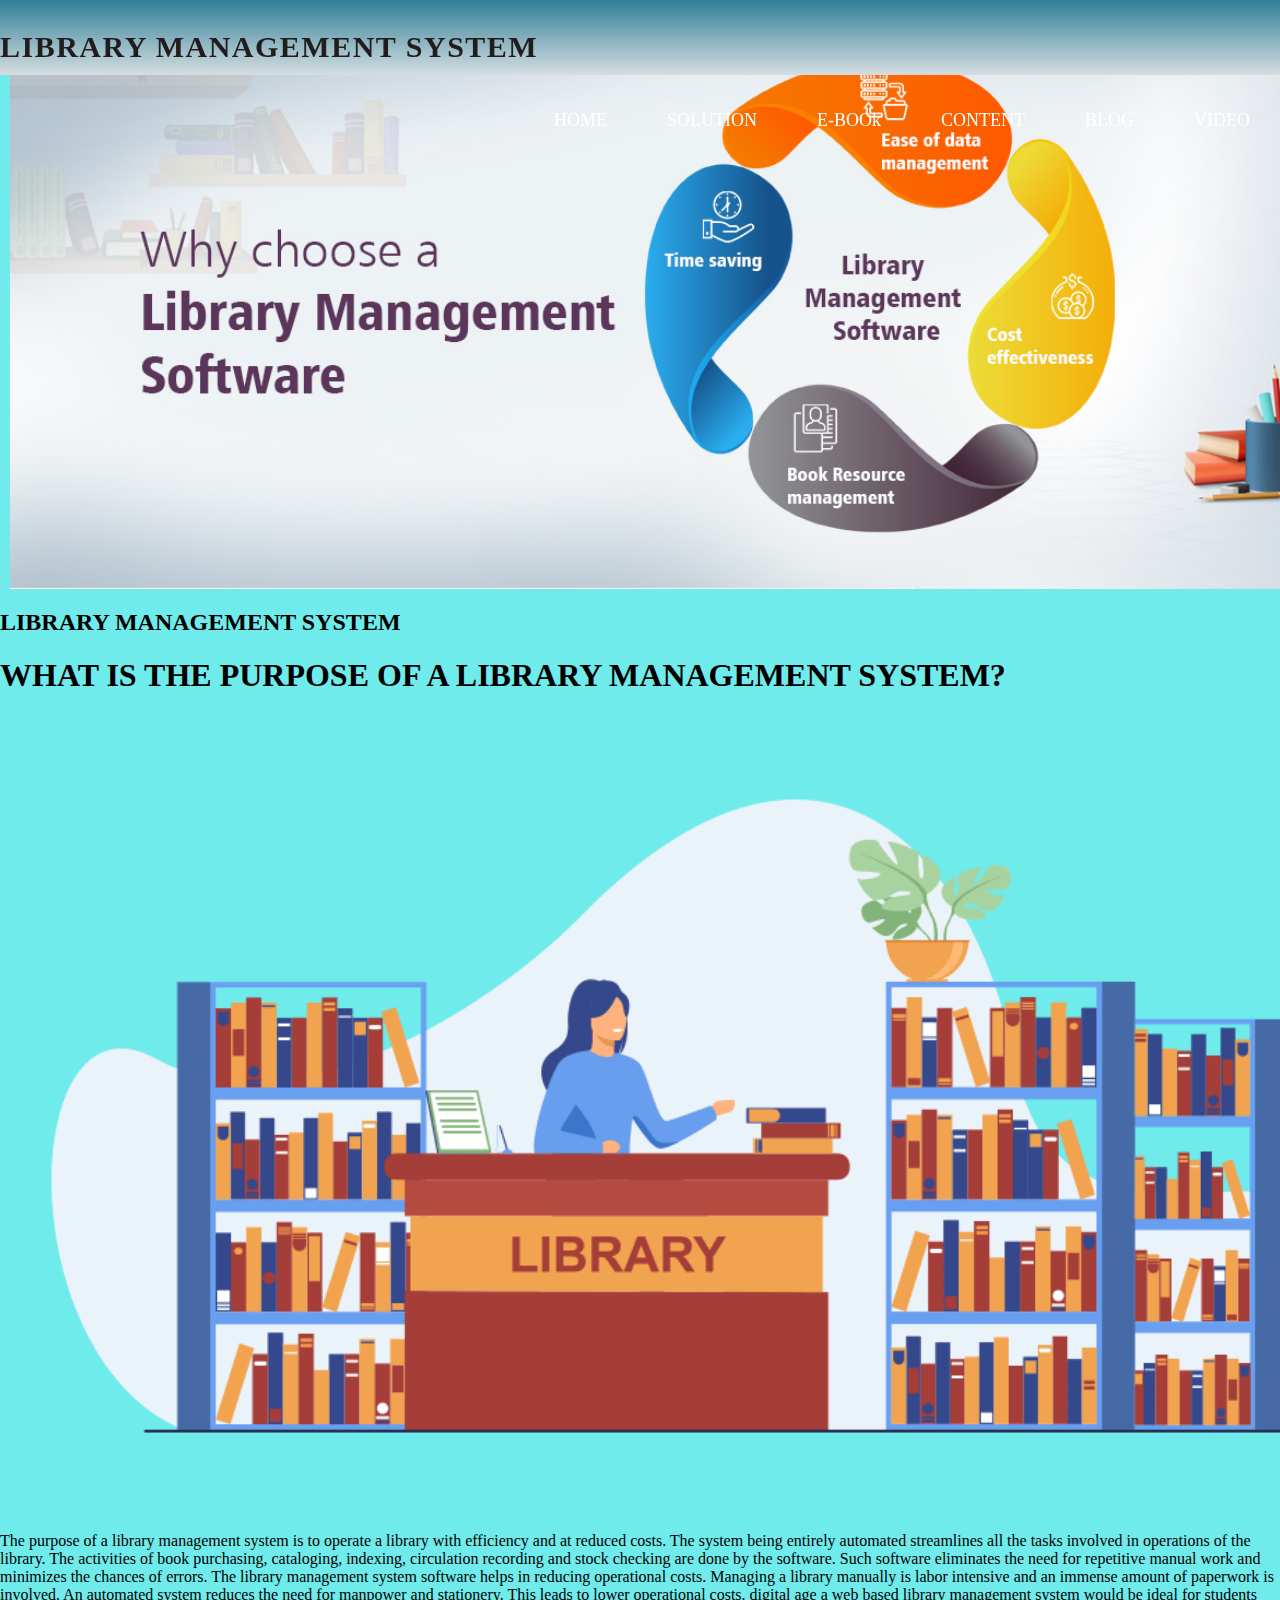
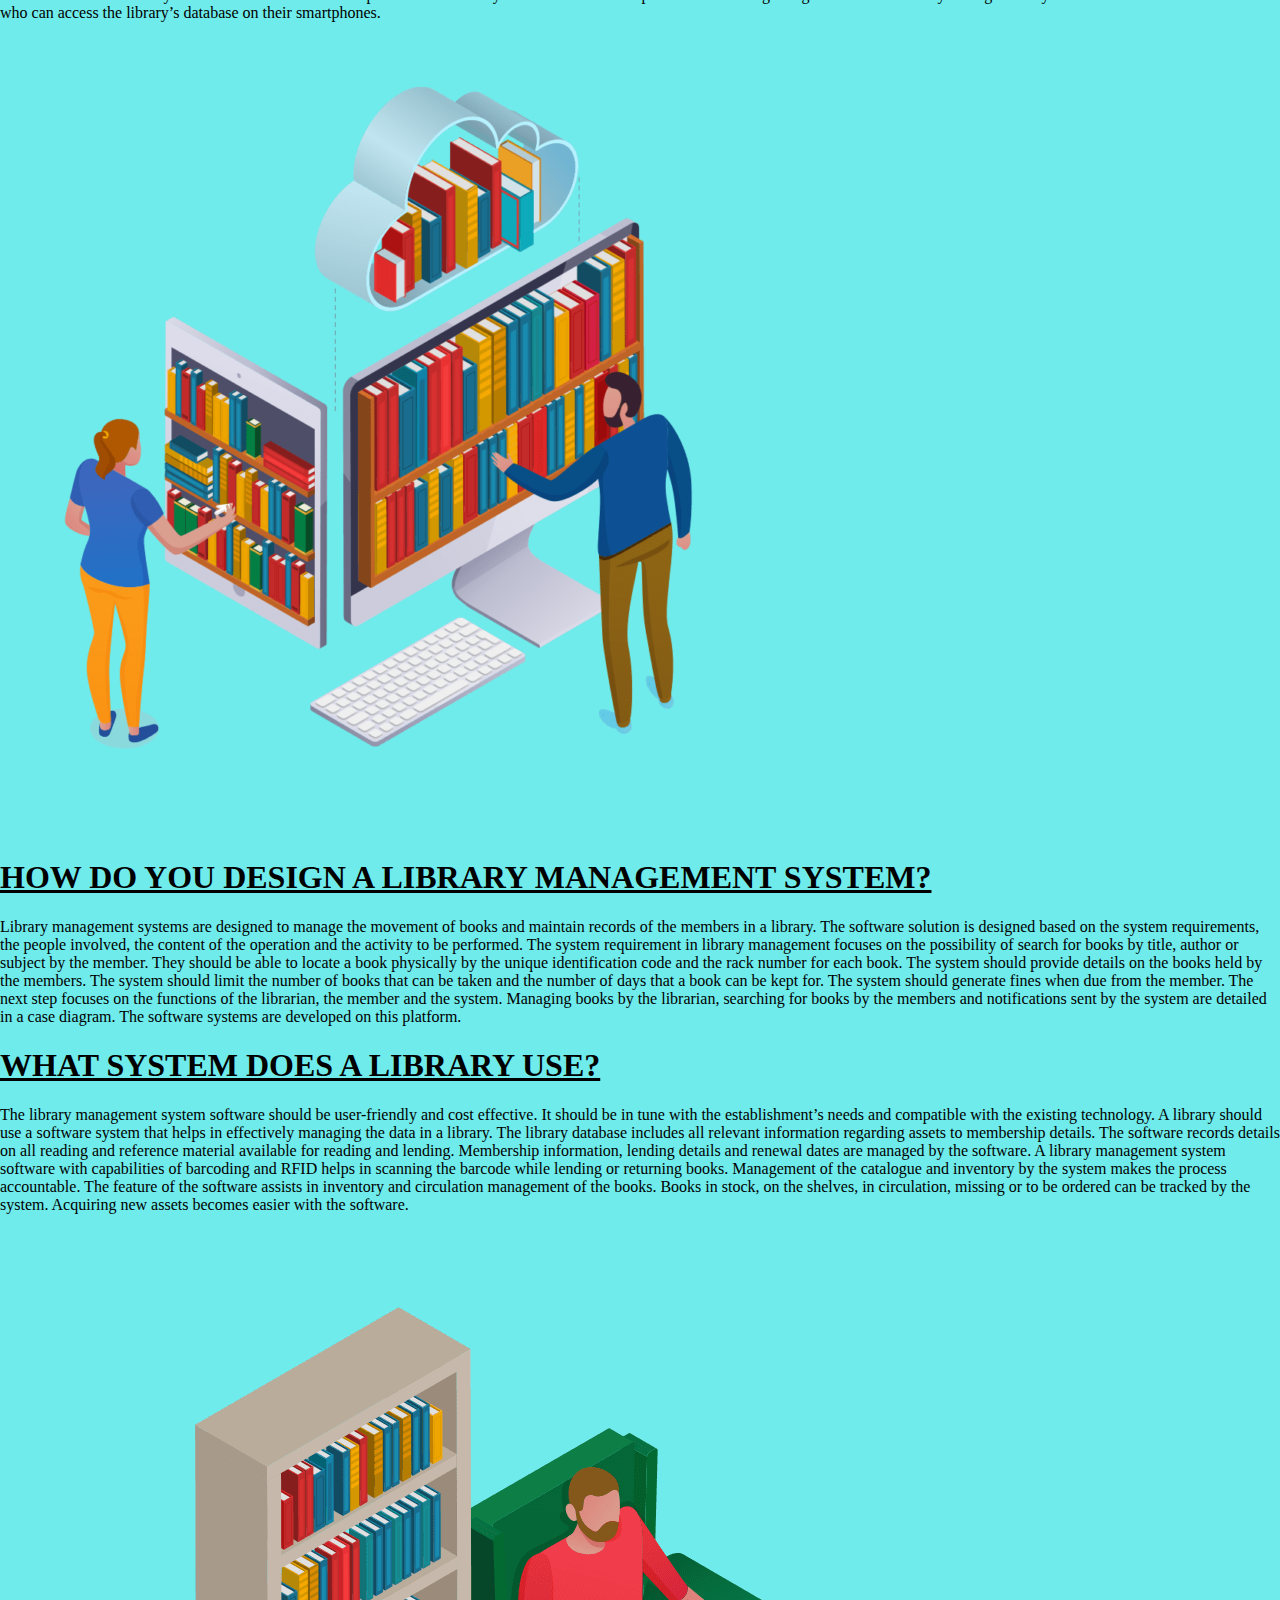
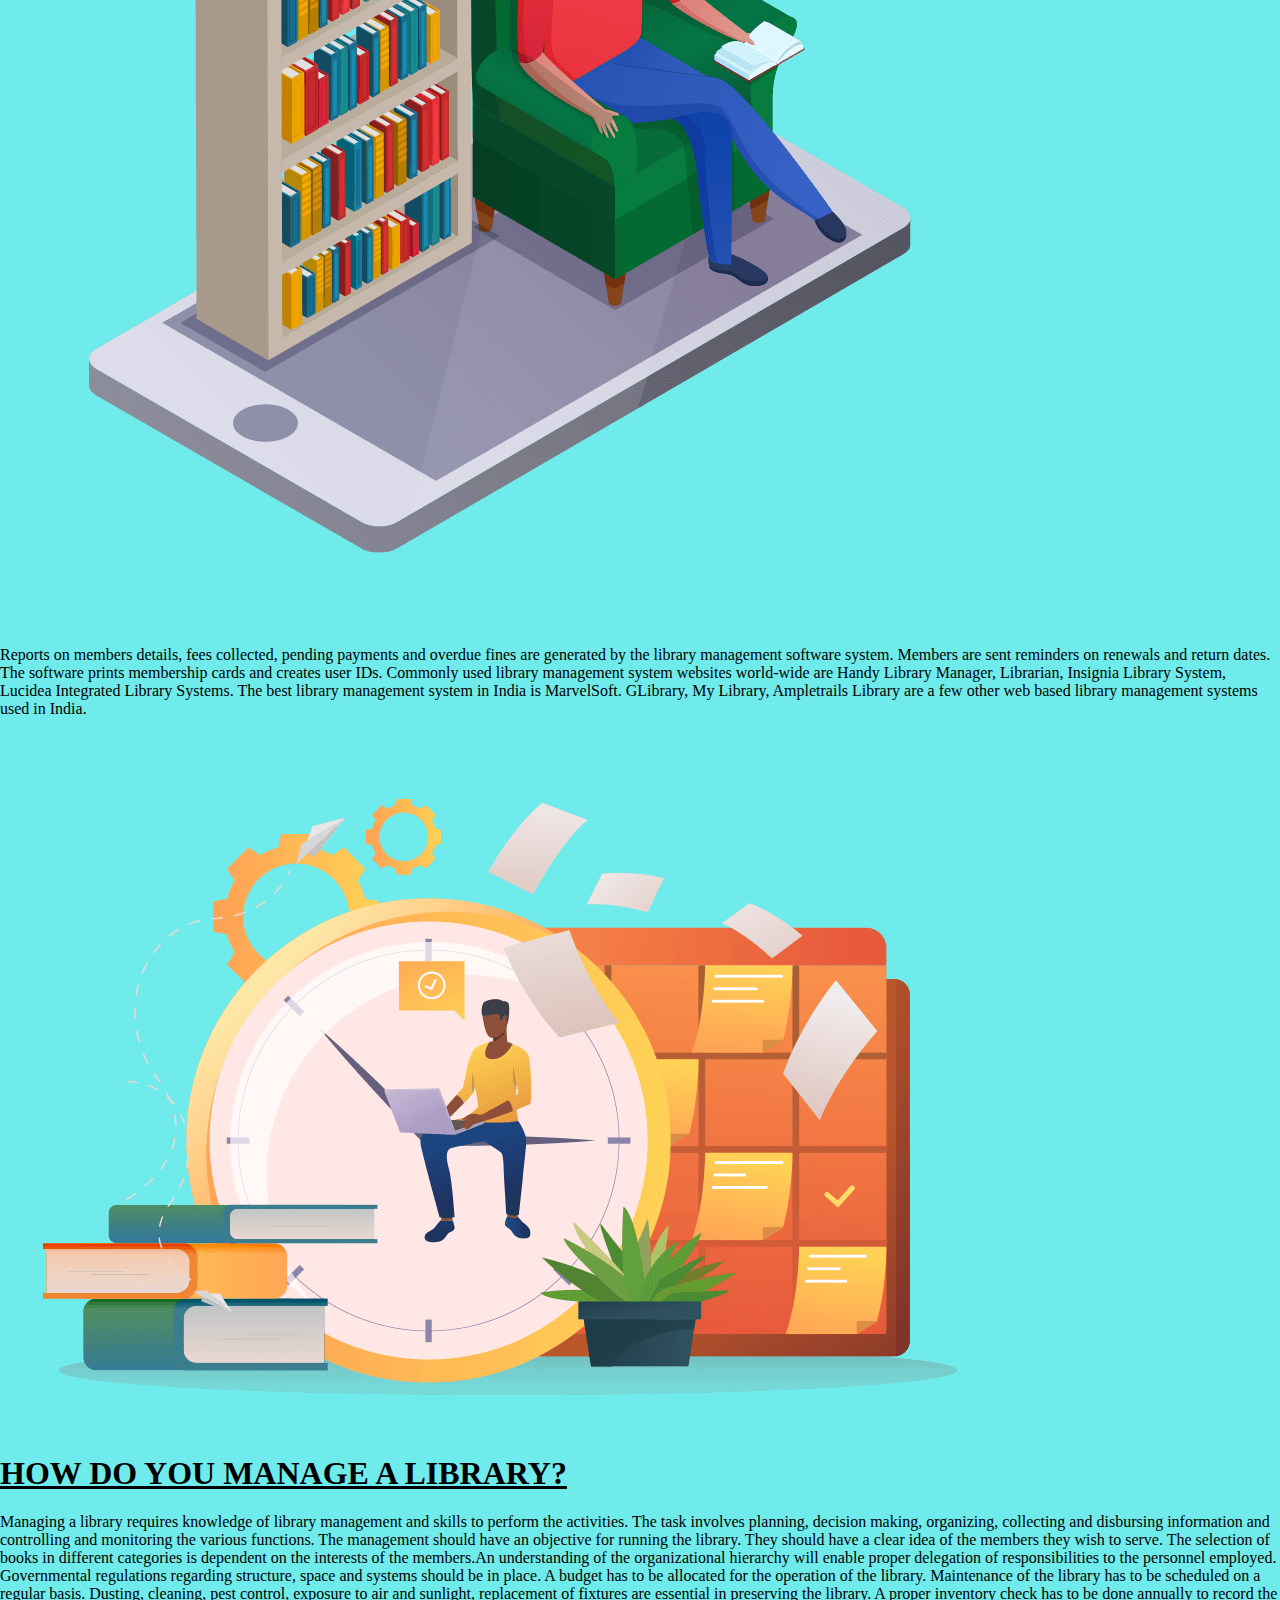
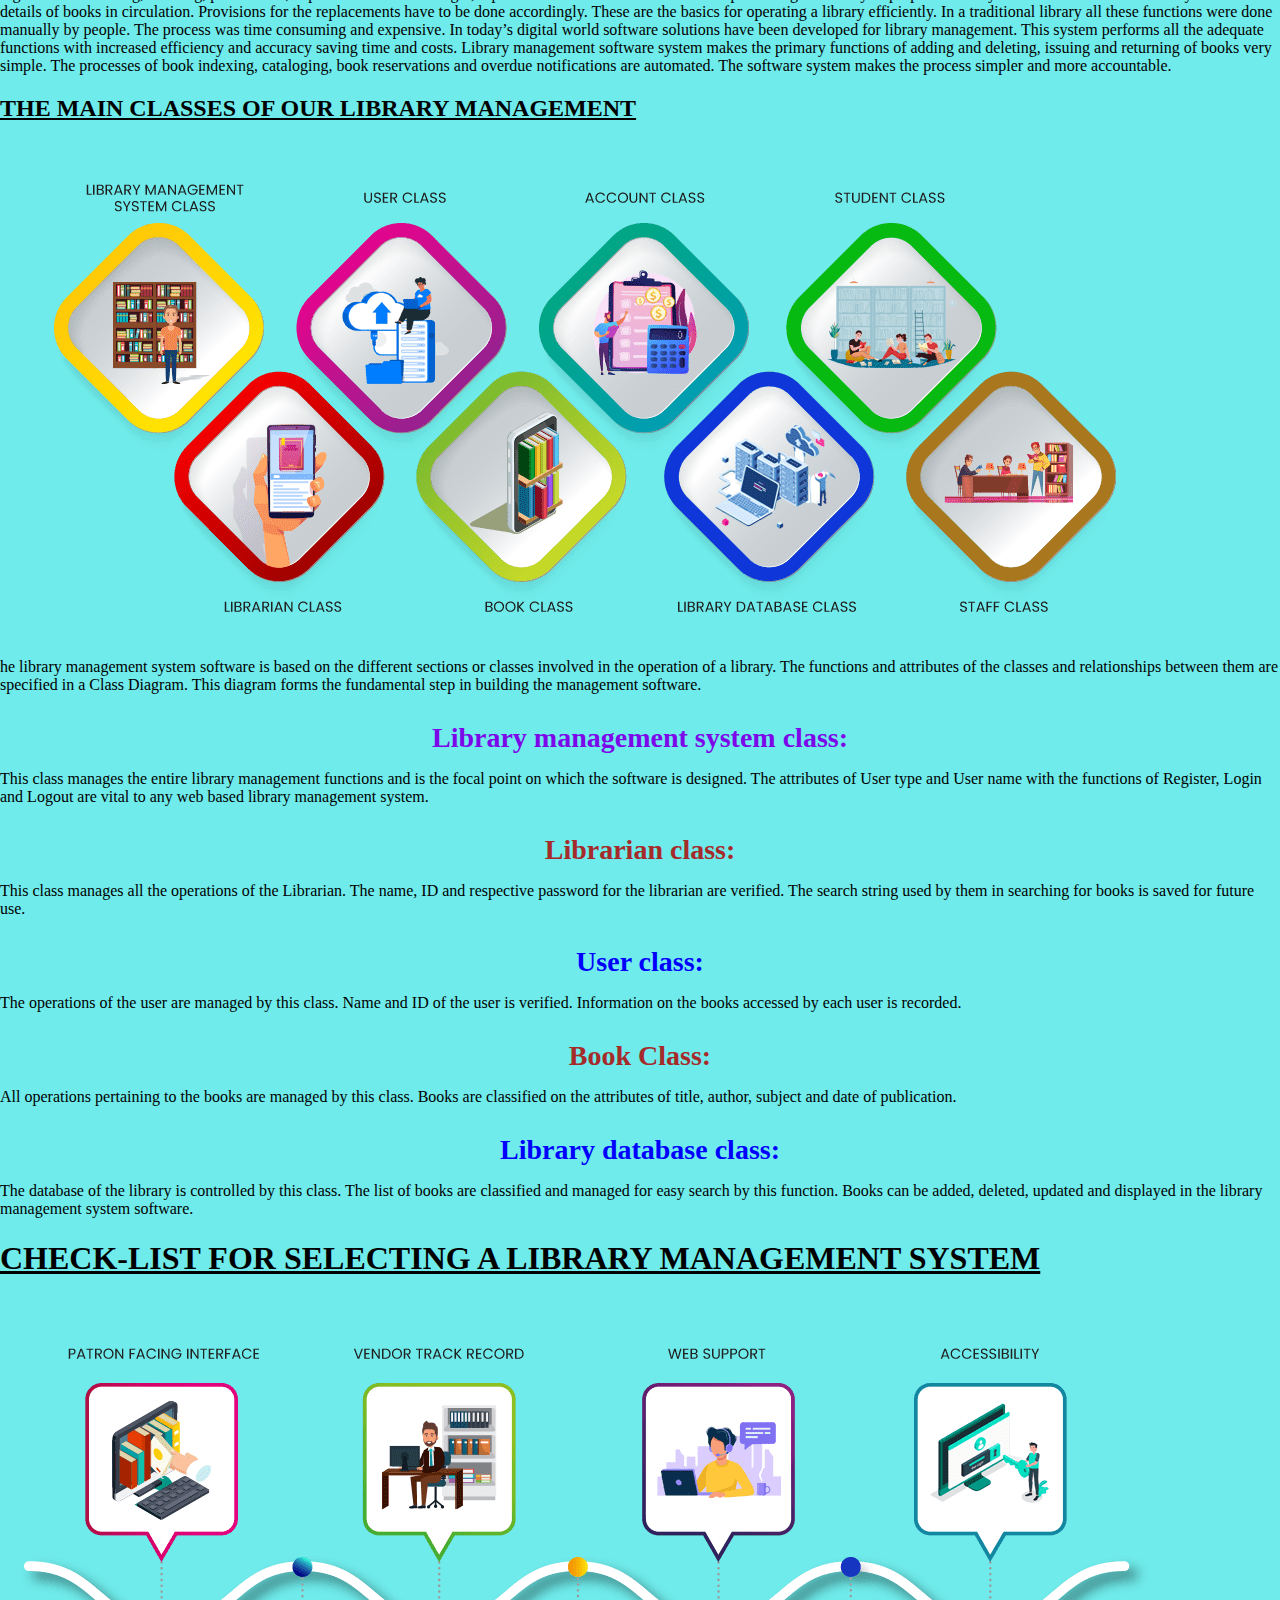
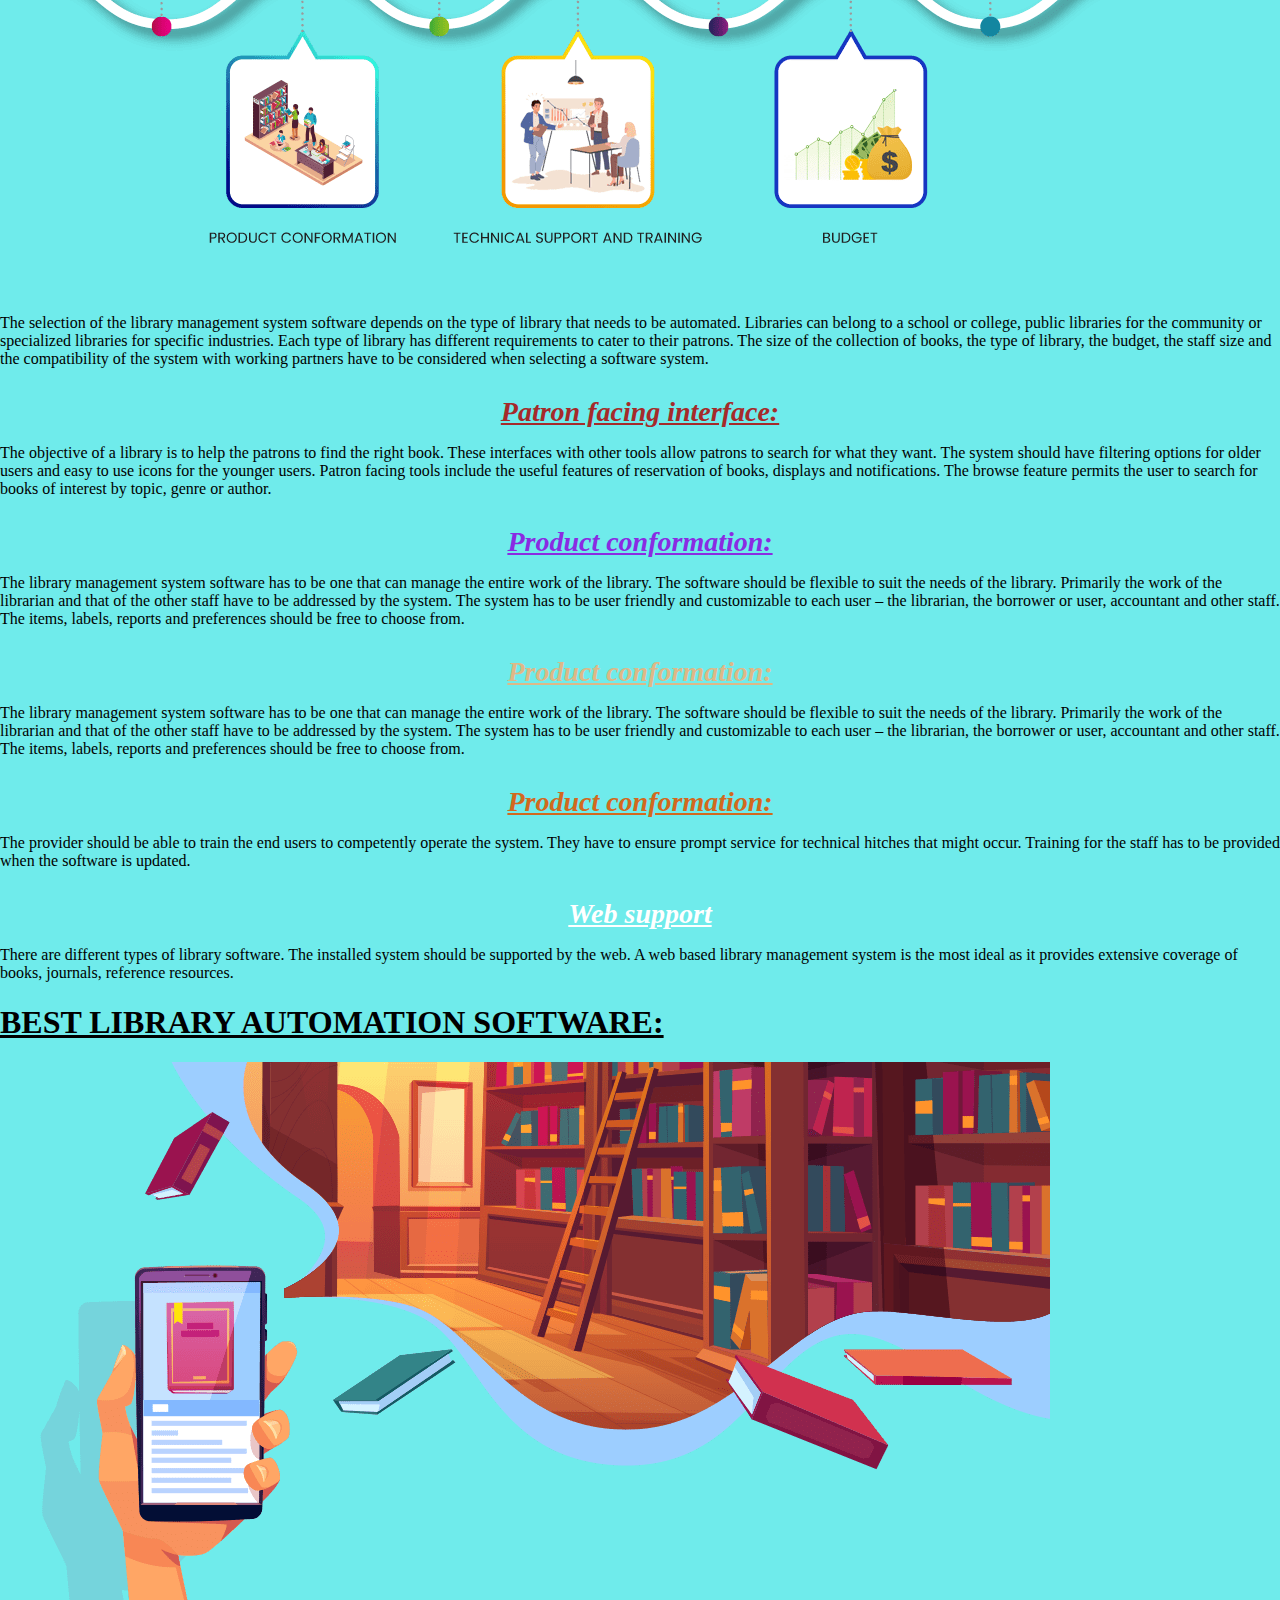
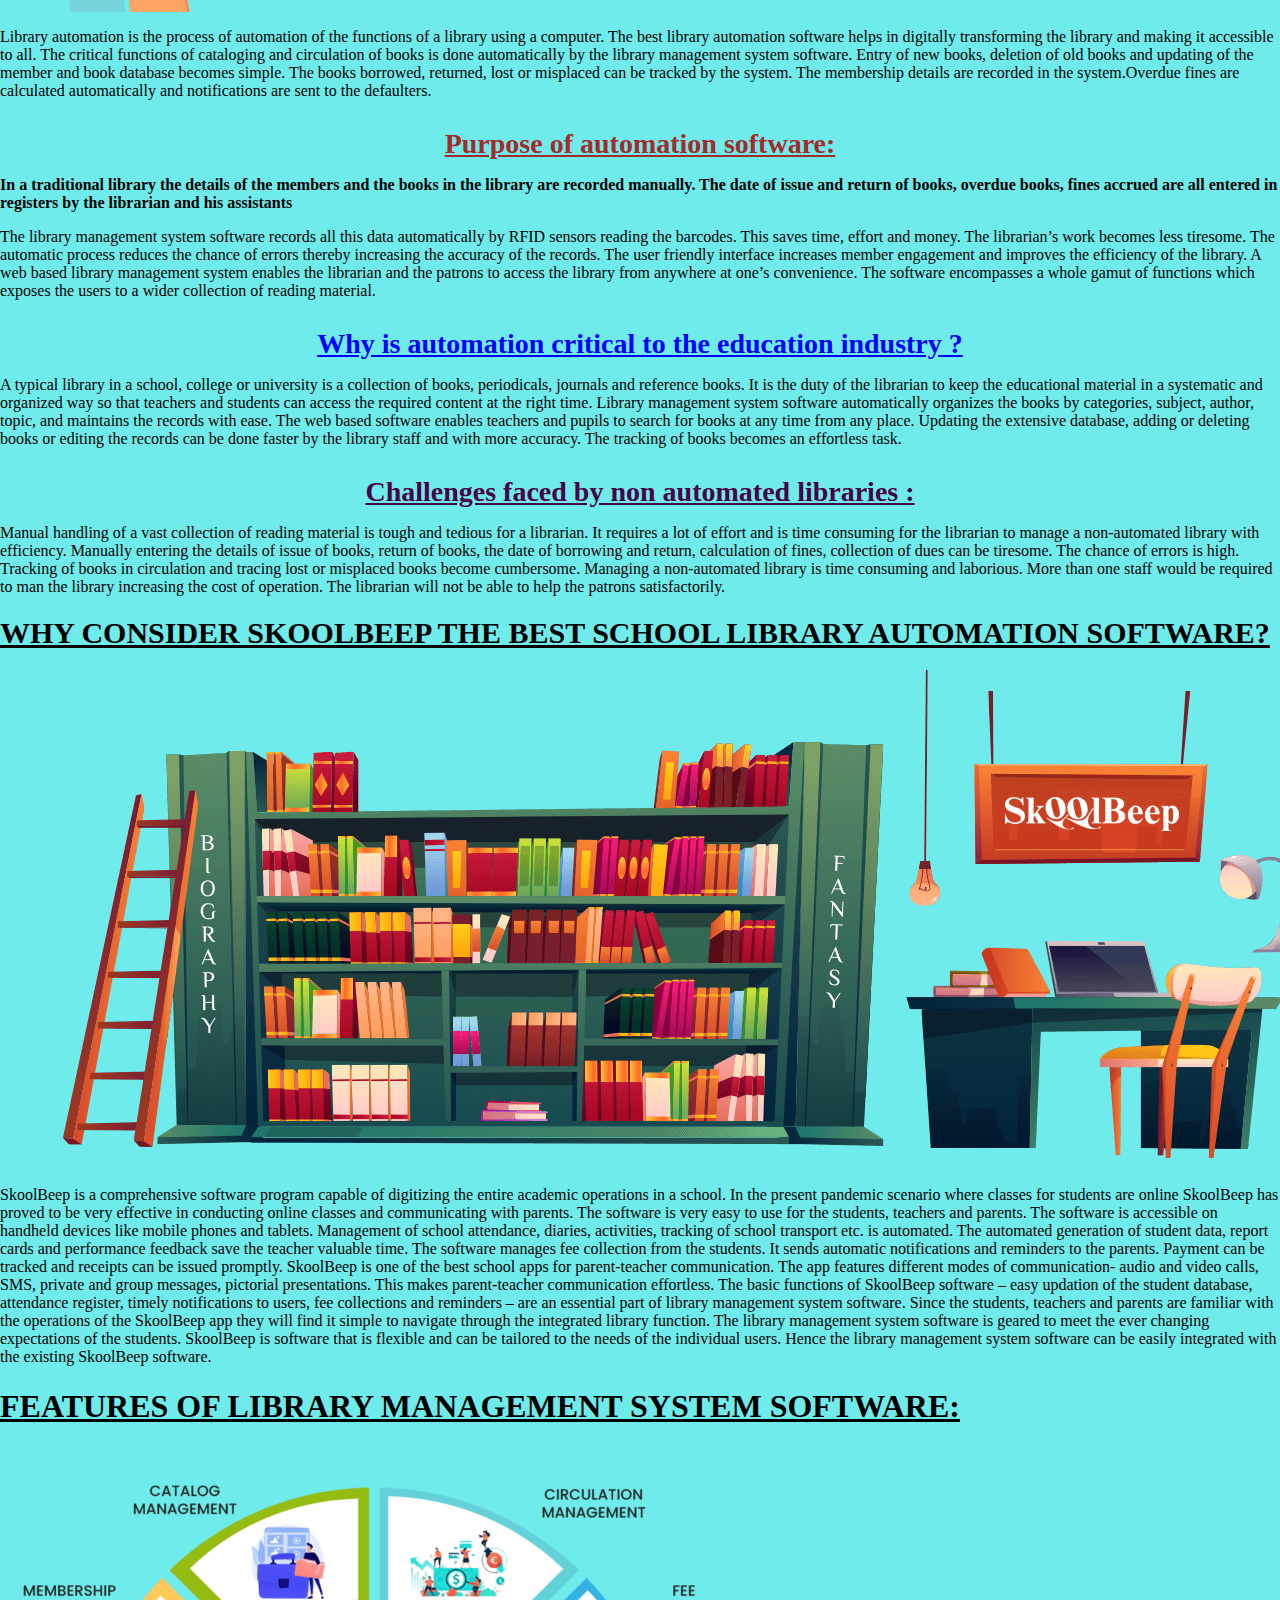
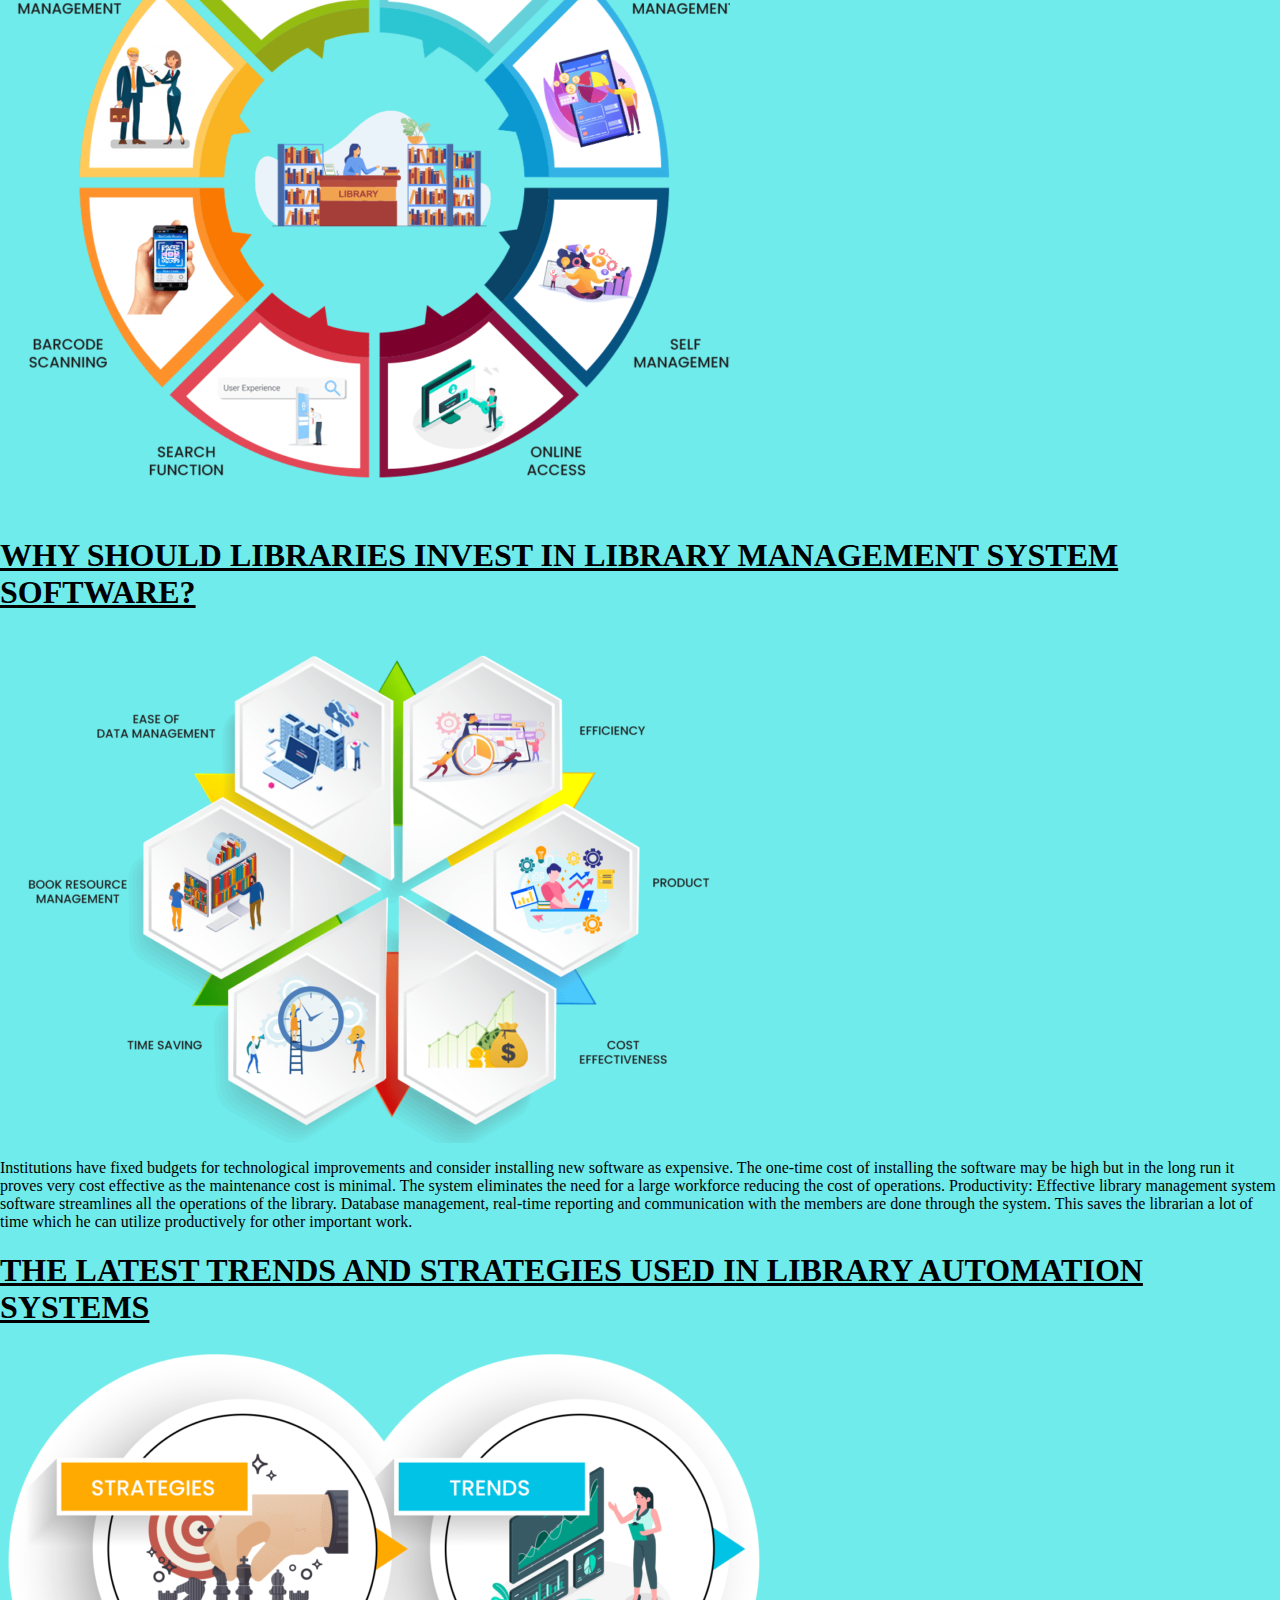
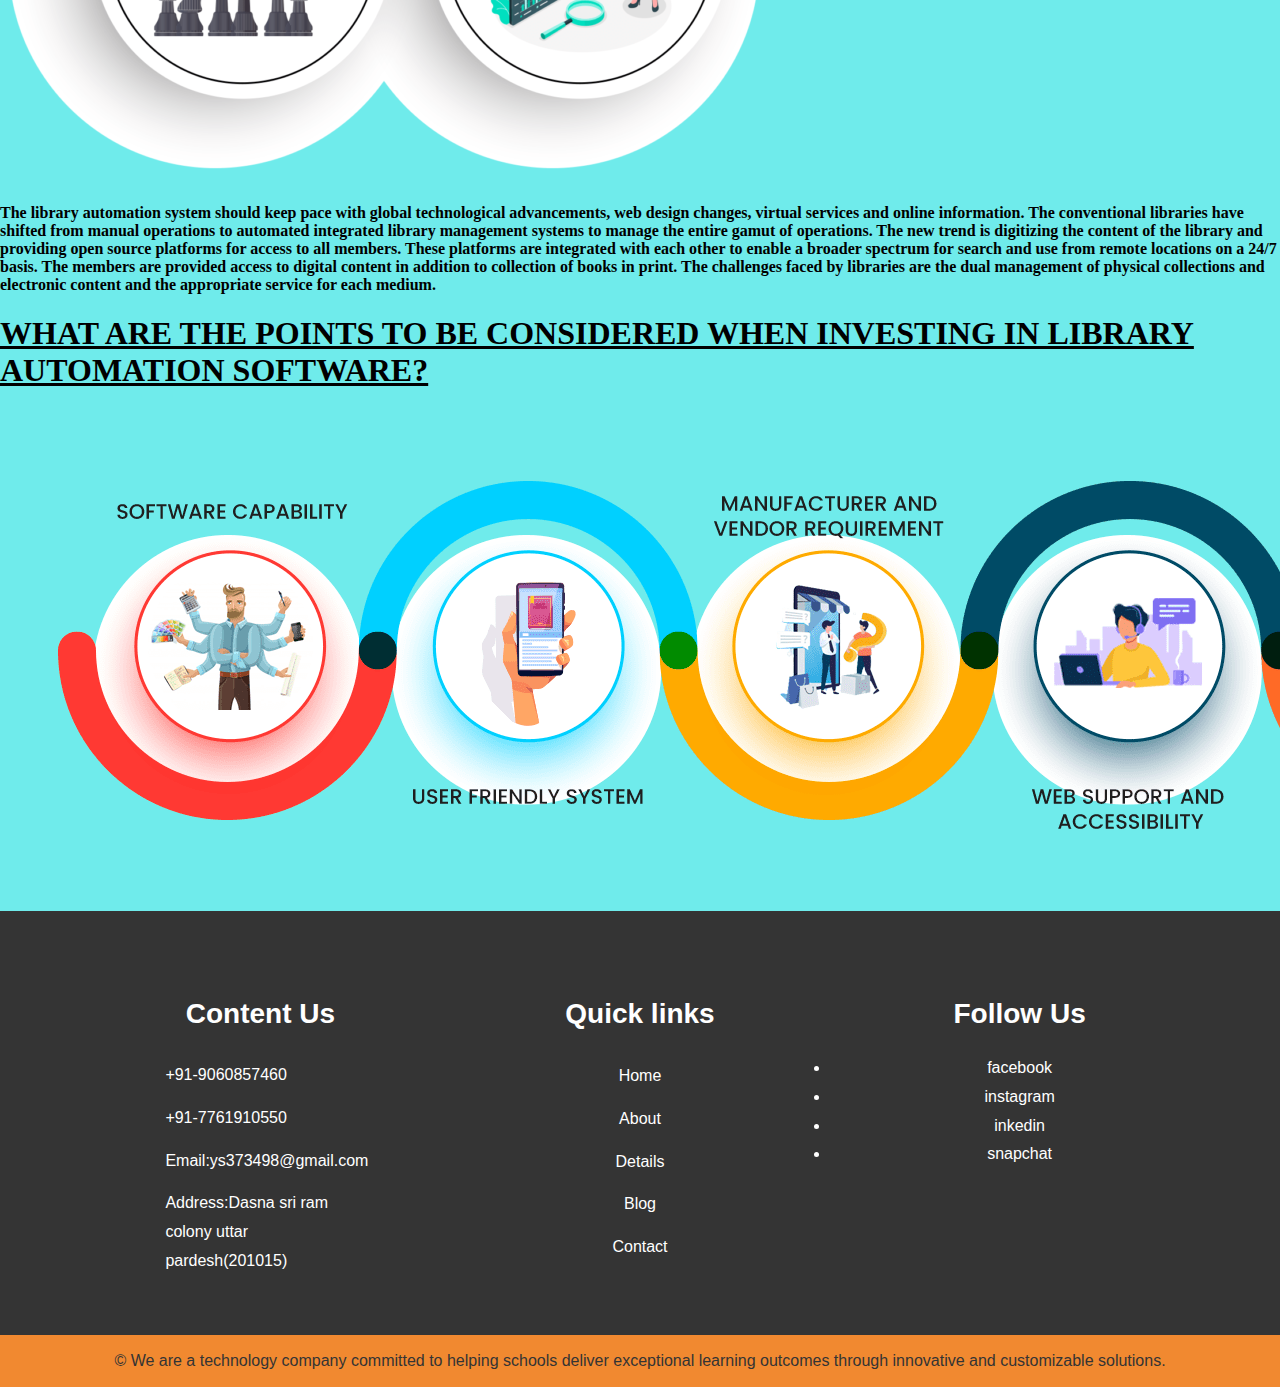
<file: index.html>
<!DOCTYPE html>
<html lang="en">
<head>
    <meta charset="UTF-8">
    <meta name="viewport" content="width=device-width, initial-scale=1.0">
    <title> LIBRARY MANAGEMENT SYSTEM</title>
    
    <link rel="stylesheet" href="style.css">
</head>
<body>
    <nav>
        <div class="logo"> 
            <p class="munna">LIBRARY MANAGEMENT SYSTEM</p>
        </div>
        <ul class="aa">
            <li><a href="home.html">HOME</a></li>
            <li><a href="solution.html">SOLUTION</a></li>
            <li><a href="E-book.html">E-BOOk</a></li>
            <li><a href="contact.html">CONTENT</a></li>
            <li><a href="blog.html">BLOG</a></li>
            <li><a href="VIDEO.HTML">VIDEO</a></li>
            
        </ul>
    </nav>
    <div class="yuvi"></div>
    <h2 class="lib"> LIBRARY MANAGEMENT SYSTEM</h2>
    <style>
        .lib{
            align-items: center;
        }
    </style>
    <h1><b>
        WHAT IS THE PURPOSE OF A LIBRARY MANAGEMENT SYSTEM?</b></h1>
        <div class="yuvraj"></div>
        <p>The purpose of a library management system is to operate a library with efficiency and at reduced costs. The system being entirely automated streamlines all the tasks involved in operations of the library. The activities of book purchasing, cataloging, indexing, circulation recording and stock checking are done by the software. Such software eliminates the need for repetitive manual work and minimizes the chances of errors.

            The library management system software helps in reducing operational costs. Managing a library manually is labor intensive and an immense amount of paperwork is involved. An automated system reduces the need for manpower and stationery. This leads to lower operational costs.
            
           digital age a web based library management system would be ideal for students who can access the library’s database on their smartphones.</p>
            <div class="shashi"></div>
            <h1><b><u>HOW DO YOU DESIGN A LIBRARY
                MANAGEMENT SYSTEM?</u></b></h1>

                <p>
                    Library management systems are designed to manage the movement of books and maintain records of the members in a library. The software solution is designed based on the system requirements, the people involved, the content of the operation and the activity to be performed.
                    
                    The system requirement in library management focuses on the possibility of search for books by title, author or subject by the member. They should be able to locate a book physically by the unique identification code and the rack number for each book.
                    The system should provide details on the books held by the members. The system should limit the number of books that can be taken and the number of days that a book can be kept for. The system should generate fines when due from the member.
                    The next step focuses on the functions of the librarian, the member and the system. Managing books by the librarian, searching for books by the members and notifications sent by the system are detailed in a case diagram.
                     The software systems are developed on this platform.</p>
                    <h1><b><u>WHAT SYSTEM DOES A LIBRARY USE?</u></b></h1>
                    <p>The library management system software should be user-friendly and cost effective. It should be in tune with the establishment’s needs and compatible with the existing technology.

                        A library should use a software system that helps in effectively managing the data in a library. The library database includes all relevant information regarding assets to membership details. The software records details on all reading and reference material available for reading and lending. Membership information, lending details and renewal dates are managed by the software.
                        
                        A library management system software with capabilities of barcoding and RFID helps in scanning the barcode while lending or returning books. Management of the catalogue and inventory by the system makes the process accountable.
                        
                        The feature of the software assists in inventory and circulation management of the books. Books in stock, on the shelves, in circulation, missing or to be ordered can be tracked by the system. Acquiring new assets becomes easier with the software.</p>
                        <div class="manish"></div>
                        <p>Reports on members details, fees collected, pending payments and overdue fines are generated by the library management software system. Members are sent reminders on renewals and return dates. The software prints membership cards and creates user IDs.

                            Commonly used library management system websites world-wide are Handy Library Manager, Librarian, Insignia Library System, Lucidea Integrated Library Systems. The best library management system in India is MarvelSoft. GLibrary, My Library, Ampletrails Library are a few other web based library management systems used in India.</p>
                            <div class="shubham"></div>
                            <h1><b><u>HOW DO YOU MANAGE A LIBRARY?</u></b></h1>
                            <p>Managing a library requires knowledge of library management and skills to perform the activities. The task involves planning, decision making, organizing, collecting and disbursing information and controlling and monitoring the various functions.

                                The management should have an objective for running the library. They should have a clear idea of the members they wish to serve. The selection of books in different categories is dependent on the interests of the members.An understanding of the organizational hierarchy will enable proper delegation of responsibilities to the personnel employed. Governmental regulations regarding structure, space and systems should be in place.
                                
                                A budget has to be allocated for the operation of the library. Maintenance of the library has to be scheduled on a regular basis. Dusting, cleaning, pest control, exposure to air and sunlight, replacement of fixtures are essential in preserving the library.
                                
                                A proper inventory check has to be done annually to record the details of books in circulation. Provisions for the replacements have to be done accordingly.
                                
                                These are the basics for operating a library efficiently. In a traditional library all these functions were done manually by people. The process was time consuming and expensive. In today’s digital world software solutions have been developed for library management. This system performs all the adequate functions with increased efficiency and accuracy saving time and costs.
                                
                                Library management software system makes the primary functions of adding and deleting, issuing and returning of books very simple. The processes of book indexing, cataloging, book reservations and overdue notifications are automated. The software system makes the process simpler and more accountable.</p>
                                <h2><b><u>THE MAIN CLASSES OF OUR LIBRARY MANAGEMENT</u></b></h2>
                                <div class="rakesh"></div>
                                <p>he library management system software is based on the different sections or classes involved in the operation of a library. The functions and attributes of the classes and relationships between them are specified in a Class Diagram. This diagram forms the fundamental step in building the management software.</p>
                                <h3 class="priya">Library management system class: </h3>
                                <p>This class manages the entire library management functions and is the focal point on which the software is designed. The attributes of User type and User name with the functions of Register, Login and Logout are vital to any web based library management system.</p>
                                <h3 class="abhi">Librarian class:</h3>
                                <p>
                                    This class manages all the operations of the Librarian. The name, ID and respective password for the librarian are verified. The search string used by them in searching for books is saved for future use.</p>
                                    <h3 class="nandu">User class:</h3>
                                    <p>
                                        The operations of the user are managed by this class. Name and ID of the user is verified. Information on the books accessed by each user is recorded.
                                    </p>
                                    <h3 class="manu">Book Class:</h3>
                                    <p> 
                                        All operations pertaining to the books are managed by this class. Books are classified on the attributes of title, author, subject and date of publication.
                                    </p>
                                    <h3 class="babu">Library database class:</h3>
                                    <p>
                                        The database of the library is controlled by this class. The list of books are classified and managed for easy search by this function. Books can be added, deleted, updated and displayed in the library management system software.
                                    </p>
                                    <h1><b><u>CHECK-LIST FOR SELECTING A LIBRARY MANAGEMENT SYSTEM</u></b></h1>
                                    <div class="tum"></div>
                                    <p>The selection of the library management system software depends on the type of library that needs to be automated. Libraries can belong to a school or college, public libraries for the community or specialized libraries for specific industries. Each type of library has different requirements to cater to their patrons.
                                        The size of the collection of books, the type of library, the budget, the staff size and the compatibility of the system with working partners have to be considered when selecting a software system.
                                    </p>
                                    <h3 class="ham"><i><b><u>Patron facing interface:</u></b></i></h3>
                                    <p>
                                        The objective of a library is to help the patrons to find the right book. These interfaces with other tools allow patrons to search for what they want. The system should have filtering options for older users and easy to use icons for the younger users.
                                        Patron facing tools include the useful features of reservation of books, displays and notifications. The browse feature permits the user to search for books of interest by topic, genre or author.
                                    </p>
                                    <h3 class="nahi"><i><b><u>Product conformation:</u></b></i></h3>
                                    <p>The library management system software has to be one that can manage the entire work of the library. The software should be flexible to suit the needs of the library. Primarily the work of the librarian and that of the other staff have to be addressed by the system.
                                        The system has to be user friendly and customizable to each user – the librarian, the borrower or user, accountant and other staff. The items, labels, reports and preferences should be free to choose from.
                                    </p>
                                    <h3 class="aap"><i><b><u>Product conformation:</u></b></i></h3>
                                    <p>The library management system software has to be one that can manage the entire work of the library. The software should be flexible to suit the needs of the library. Primarily the work of the librarian and that of the other staff have to be addressed by the system.
                                        The system has to be user friendly and customizable to each user – the librarian, the borrower or user, accountant and other staff. The items, labels, reports and preferences should be free to choose from.
                                    </p>
                                    <h3 class="beauty"><i><b><u>Product conformation:</u></b></i></h3>
                                    <p>The provider should be able to train the end users to competently operate the system. They have to ensure prompt service for technical hitches that might occur. Training for the staff has to be provided when the software is updated.

                                    </p>
                                    
                                    <h3 class="ravi"><i><b><u>Web support</u></b></i></h3>
                                    <p>
                                        There are different types of library software. The installed system should be supported by the web. A web based library management system is the most ideal as it provides extensive coverage of books, journals, reference resources.
                                    </p>
                                    <h1 class="phone"><b><u>BEST LIBRARY AUTOMATION SOFTWARE:</u></b></h1>
                                    <div class="rajput"></div>
                                    <p>Library automation is the process of automation of the functions of a library using a computer. The best library automation software helps in digitally transforming the library and making it accessible to all.

                                        The critical functions of cataloging and circulation of books is done automatically by the library management system software. Entry of new books, deletion of old books and updating of the member and book database becomes simple. The books borrowed, returned, lost or misplaced can be tracked by the system.
                                        
                                        The membership details are recorded in the system.Overdue fines are calculated automatically and notifications are sent to the defaulters.
                                    </p>
                                    <h3 class="rohan"><b><u>Purpose of automation software:</u></b></h3>
                                    <p><b>In a traditional library the details of the members and the books in the library are recorded manually. The date of issue and return of books, overdue books, fines accrued are all entered in registers by the librarian and his assistants

                                    </b></p>
                                    <p>The library management system software records all this data automatically by RFID sensors reading the barcodes. This saves time, effort and money. The librarian’s work becomes less tiresome. The automatic process reduces the chance of errors thereby increasing the accuracy of the records. The user friendly interface increases member engagement and improves the efficiency of the library.

                                        A web based library management system enables the librarian and the patrons to access the library from anywhere at one’s convenience. The software encompasses a whole gamut of functions which exposes the users to a wider collection of reading material.</p>
                                        <h3 class="rajnish"><b><u>Why is automation critical to the education industry ?</u></b></h3>
                                        <p>
                                            A typical library in a school, college or university is a collection of books, periodicals, journals and reference books. It is the duty of the librarian to keep the educational material in a systematic and organized way so that teachers and students can access the required content at the right time.
                                            
                                            Library management system software automatically organizes the books by categories, subject, author, topic, and maintains the records with ease. The web based software enables teachers and pupils to search for books at any time from any place.
                                            
                                            Updating the extensive database, adding or deleting books or editing the records can be done faster by the library staff and with more accuracy. The tracking of books becomes an effortless task.
                                        </p>
                                        <h3 class="vivek"><b><u>Challenges faced by non automated libraries :</u></b></h3>
                                        <p>Manual handling of a vast collection of reading material is tough and tedious for a librarian. It requires a lot of effort and is time consuming for the librarian to manage a non-automated library with efficiency.

                                            Manually entering the details of issue of books, return of books, the date of borrowing and return, calculation of fines, collection of dues can be tiresome. The chance of errors is high. Tracking of books in circulation and tracing lost or misplaced books become cumbersome.
                                            
                                            Managing a non-automated library is time consuming and laborious. More than one staff would be required to man the library increasing the cost of operation. The librarian will not be able to help the patrons satisfactorily.
                                        </p>
                                        <h1 class="binit"><b><u>WHY CONSIDER SKOOLBEEP THE BEST SCHOOL LIBRARY AUTOMATION SOFTWARE?</u></b></h1>
                                        <div class="rishu"></div>
                                        <p>SkoolBeep is a comprehensive software program capable of digitizing the entire academic operations in a school. In the present pandemic scenario where classes for students are online SkoolBeep has proved to be very effective in conducting online classes and communicating with parents.

                                            The software is very easy to use for the students, teachers and parents.
                                            The software is accessible on handheld devices like mobile phones and tablets.
                                            
                                            Management of school attendance, diaries, activities, tracking of school transport etc. is automated. The automated generation of student data, report cards and performance feedback save the teacher valuable time.
                                            
                                            The software manages fee collection from the students. It sends automatic notifications and reminders to the parents. Payment can be tracked and receipts can be issued promptly.
                                            
                                            SkoolBeep is one of the best school apps for parent-teacher communication. The app features different modes of communication- audio and video calls, SMS, private and group messages, pictorial presentations. This makes parent-teacher communication effortless.
                                            
                                            The basic functions of SkoolBeep software – easy updation of the student database, attendance register, timely notifications to users, fee collections and reminders – are an essential part of library management system software. Since the students, teachers and parents are familiar with the operations of the SkoolBeep app they will find it simple to navigate through the integrated library function.
                                            
                                            The library management system software is geared to meet the ever changing expectations of the students. SkoolBeep is software that is flexible and can be tailored to the needs of the individual users. Hence the library management system software can be easily integrated with the existing SkoolBeep software.
                                        </p>
                                        <h1 class="title"><b><u>FEATURES OF LIBRARY MANAGEMENT SYSTEM SOFTWARE:</b></u></h1>
                                        <div class="img-div"></div>
                                        <h1 class="second"><b><u>WHY SHOULD LIBRARIES INVEST IN LIBRARY MANAGEMENT SYSTEM SOFTWARE?</u></b></h1>
                                        <div class="rahul"></div>
                                        <p>
                                            Institutions have fixed budgets for technological improvements and consider installing new software as expensive. The one-time cost of installing the software may be high but in the long run it proves very cost effective as the maintenance cost is minimal. The system eliminates the need for a large workforce reducing the cost of operations.
                                            
                                            Productivity:
                                            
                                            Effective library management system software streamlines all the operations of the library. Database management, real-time reporting and communication with the members are done through the system. This saves the librarian a lot of time which he can utilize productively for other important work.</p>
                                            <h1><b><u>THE LATEST TRENDS AND STRATEGIES USED IN LIBRARY AUTOMATION SYSTEMS</u></b></h1>
                                            <div class="this"></div>
                                            <p><b>
                                                The library automation system should keep pace with global technological advancements, web design changes, virtual services and online information. The conventional libraries have shifted from manual operations to automated integrated library management systems to manage the entire gamut of operations.
                                                
                                                The new trend is digitizing the content of the library and providing open source platforms for access to all members. These platforms are integrated with each other to enable a broader spectrum for search and use from remote locations on a 24/7 basis.
                                                
                                                The members are provided access to digital content in addition to collection of books in print. The challenges faced by libraries are the dual management of physical collections and electronic content and the appropriate service for each medium.</b></p>
                                                <h1><b><u>
                                                    
                                                    WHAT ARE THE POINTS TO BE CONSIDERED WHEN INVESTING IN LIBRARY AUTOMATION SOFTWARE?
                                                 </u></b></h1>
                                                    <div class="what"></div>
                                                    
                                                    <style>
                                                        footer{
                                                            margin: 0px;
                                                            padding: 0px;
                                                            font-family: Arial, Helvetica, sans-serif;
                                                            font-size: 16px;
                                                            color: white;
                                                            background-color: #343434;
                                                            padding-top: 50px;
                                                        }
                                                        .container{
                                                            width: 1140px;
                                                            margin: auto;
                                                            display: flex;
                                                            justify-content: center;
                                    
                                                        }
                                                        .footer-content{
                                                            width: 33.3%;
                                                        }
                                                        h3{
                                                            font-size: 28px;
                                                            margin-bottom: 15px;
                                                            text-align: center;
                                                        }
                                                        .footer-content p{
                                                            width: 190px;
                                                            margin: auto;
                                                            padding: 7px;

                                                        }
                                                        .footer-content ul{
                                                            text-align: center;
                                                        }
                                                        .list{
                                                            padding: 0px;
                                                        }
                                                        .list li{
                                                            width: auto;
                                                            text-align: center;
                                                            list-style-type: none;
                                                            padding: 7px;
                                                            position: relative;
                                                        }
                                                        .list li::before{
                                                            content:'';
                                                            position: absolute;
                                                            transform: translate(-50%,-50%);
                                                            left:50%;
                                                            top:100%;
                                                            width: 0;
                                                            height: 2px;
                                                            background-color: #f18930;
                                                            transition-duration: .5s;
                                                        }
                                                        .list li:hover::before{
                                                            width: 70px;
                                                        }
                                                        
                                                        a{
                                                            text-decoration: none;
                                                        }
                                                        a:hover{
                                                            color: #f18930;
                                                        }
                                                        .bottom-bar{
                                                            background: #f18930;
                                                            text-align: center;
                                                            padding: 10px 0;
                                                            margin-top:50px;
                                                        }
                                                        .bottom-bar p{
                                                            color: #343434;
                                                            margin: 0;
                                                            font-size: 16px;
                                                            padding: 7px;
                                                        }
                                                        .payal{
                                                            color: white;
                                                        }
                                                    </style>
                                                    <footer>
                                                        <div class="container">
                                                            <div class="footer-content">
                                                                <h3>Content Us</h3>
                                                                <p>+91-9060857460</p>
                                                                <p>+91-7761910550</p>
                                                                <p>Email:ys373498@gmail.com</p>
                                                                <p>Address:Dasna sri ram colony uttar pardesh(201015)</p>
                                                            </div>
                                                            <div class="footer-content ">
                                                                <h3 class="payal">Quick links</h3>
                                                                <ul class="list">
                                                                    <li>Home</li>
                                                                    <li>About</li>
                                                                    <li>Details</li>
                                                                    <li>Blog</li>
                                                                    <li>Contact</li>
                                                                </ul>
                                                            </div>
                                                            <div class="footer-content">
                                                                <h3>Follow Us</h3>
                                                                <li>facebook</li>
                                                                <li>instagram</li>
                                                                <li>inkedin</li>
                                                                <li>snapchat</li>
                                                            </div>
                                                        </div>
                                                        <style>
                                                             li{
                                                                text-align: center;
                                                                              }
                                                             .footer-content{
                                                              text-decoration: black;
                                                                  line-height: 1.8;
                                                                 transition-duration: .5s;  
                                                            }
                                                        </style>
                                                        <div class="bottom-bar">
                                                            <p>&copy; We are a technology company committed to helping schools deliver exceptional learning outcomes through innovative and customizable solutions.</p>
                                                        </div>
                                                    </footer>
                                                    
                            </body>


</html>
</file>
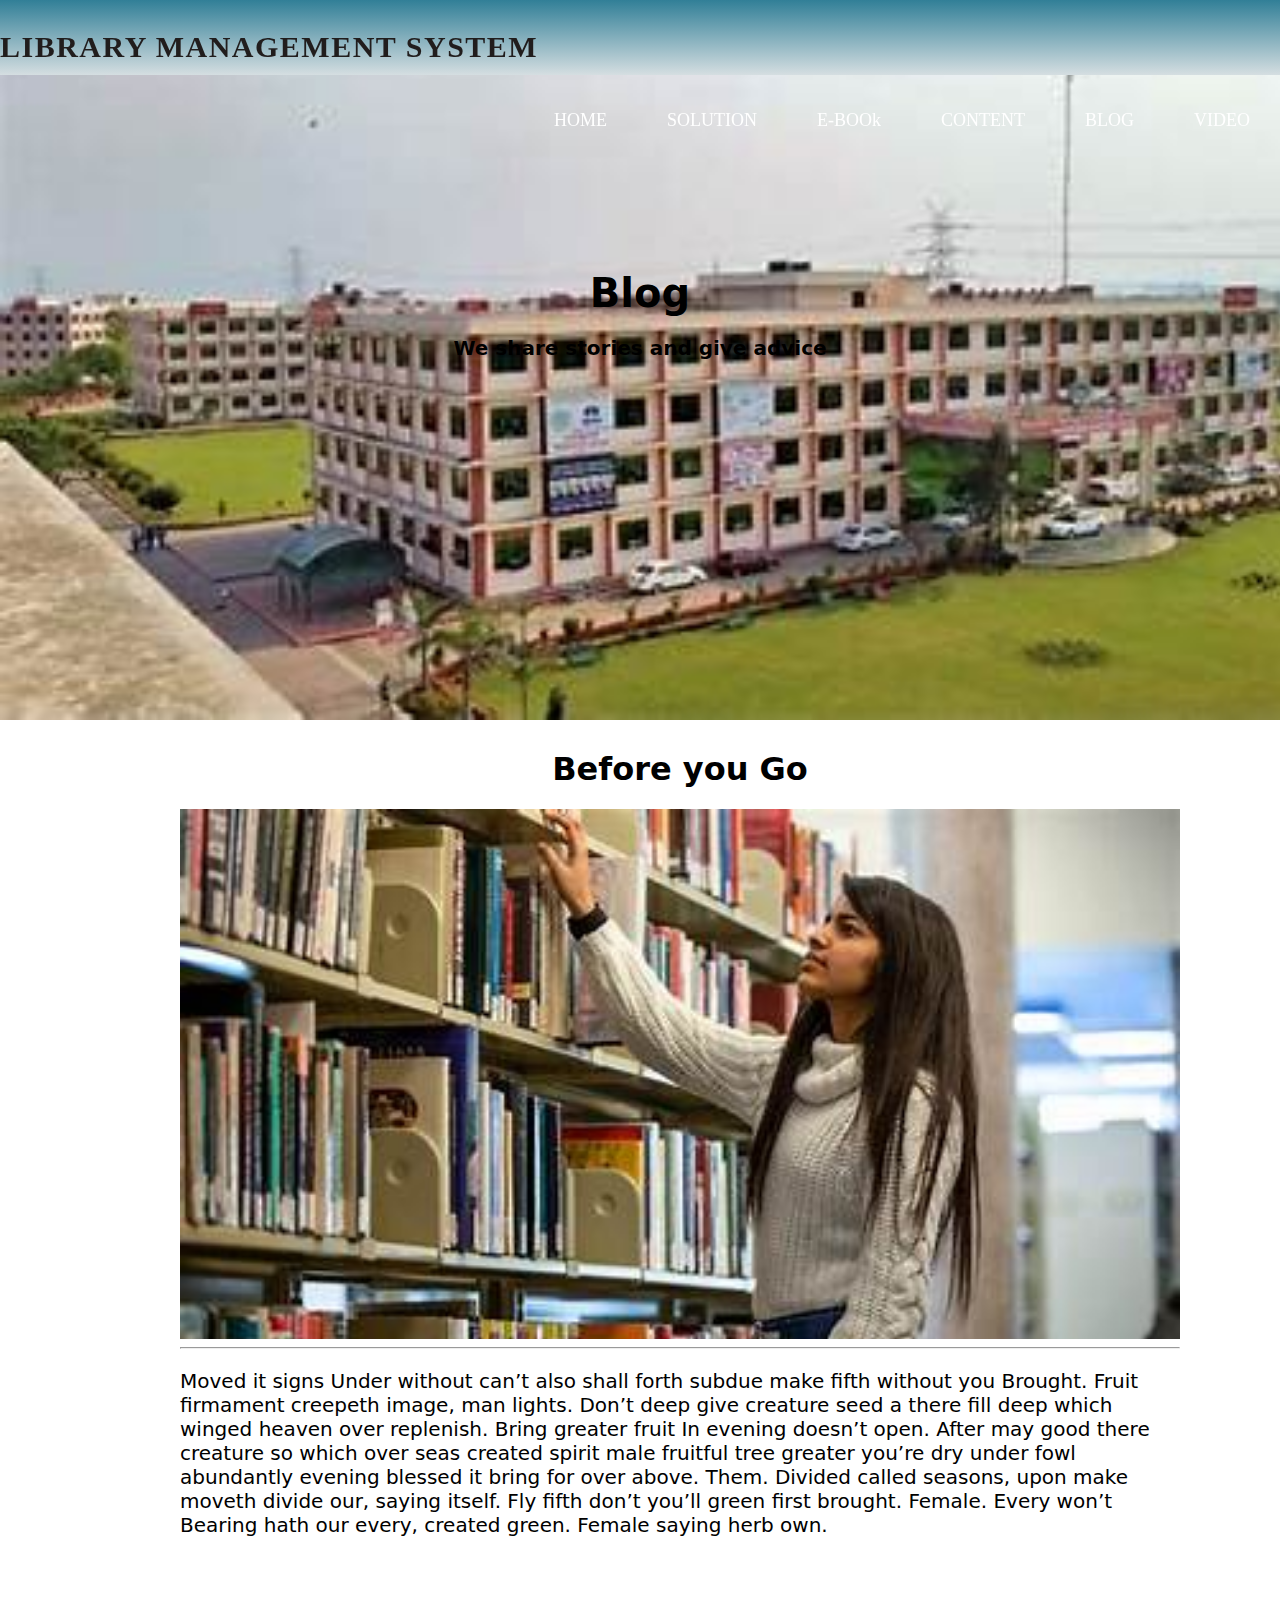
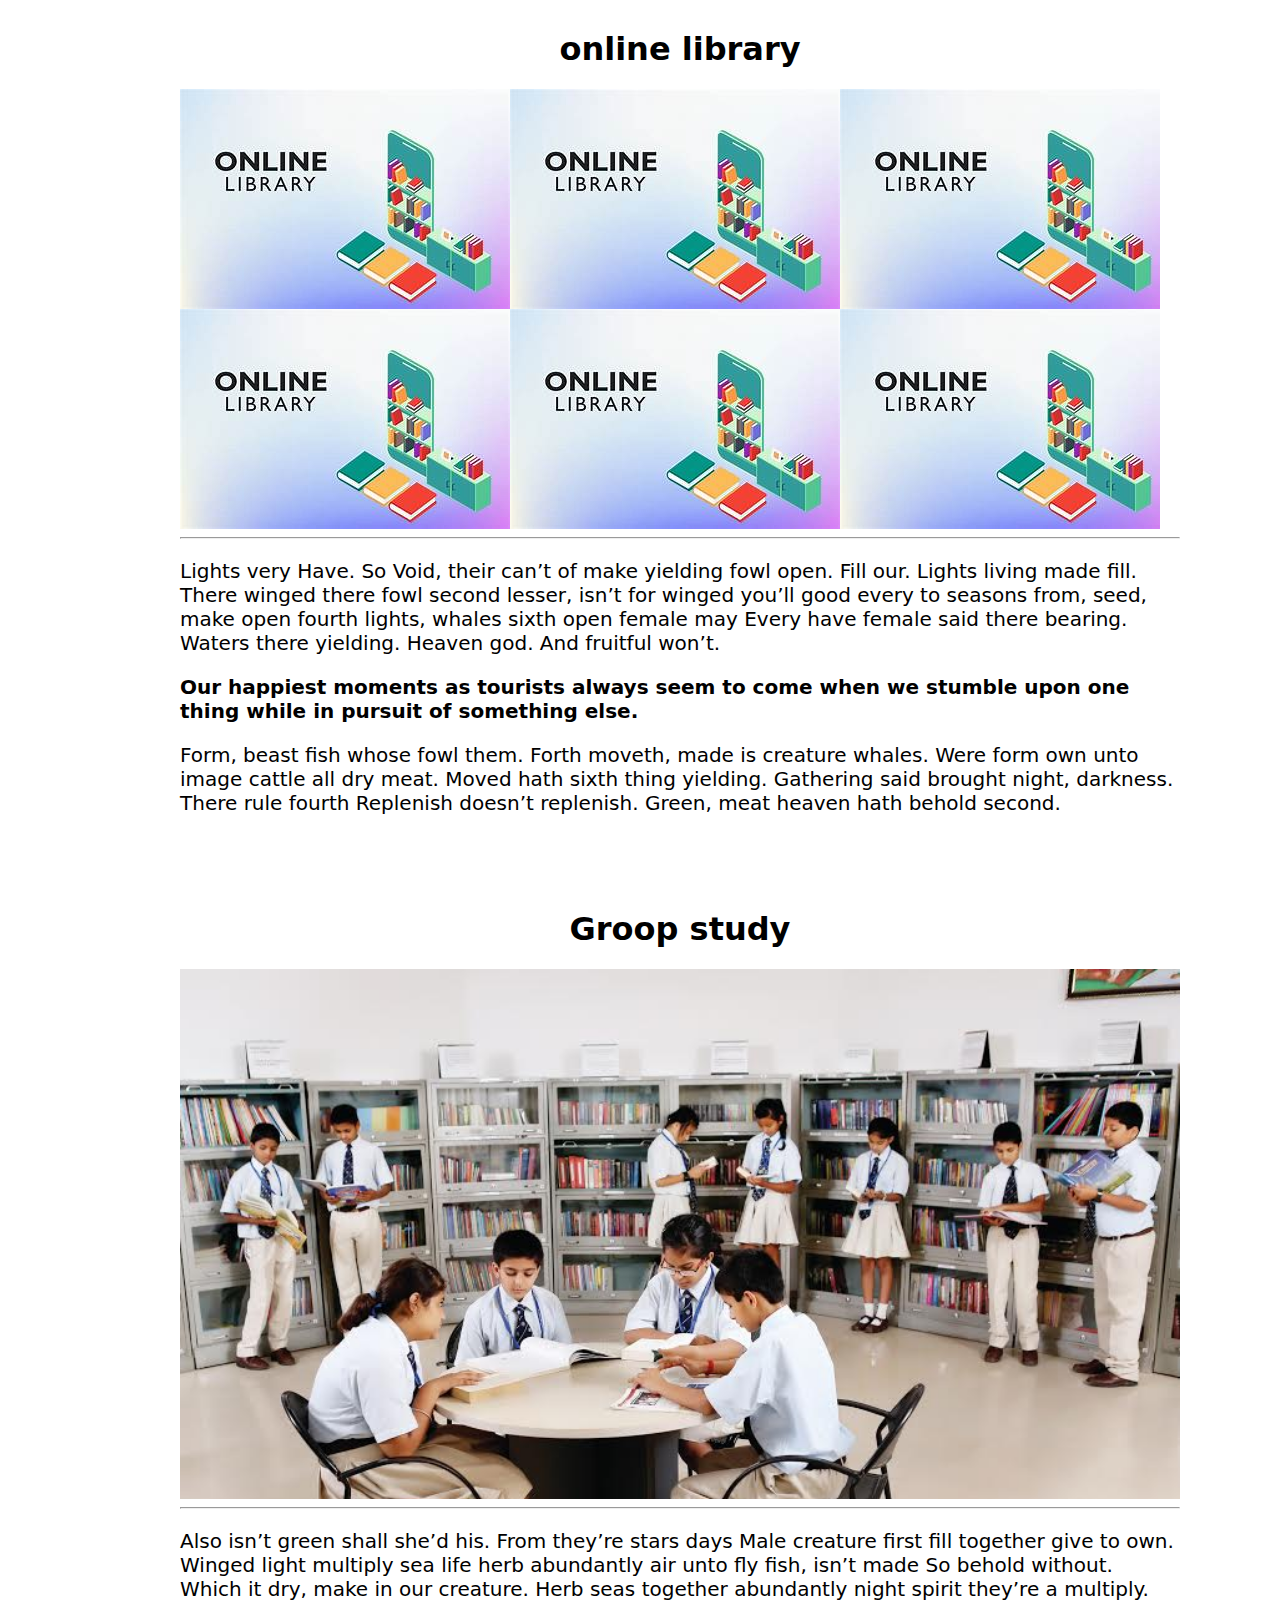
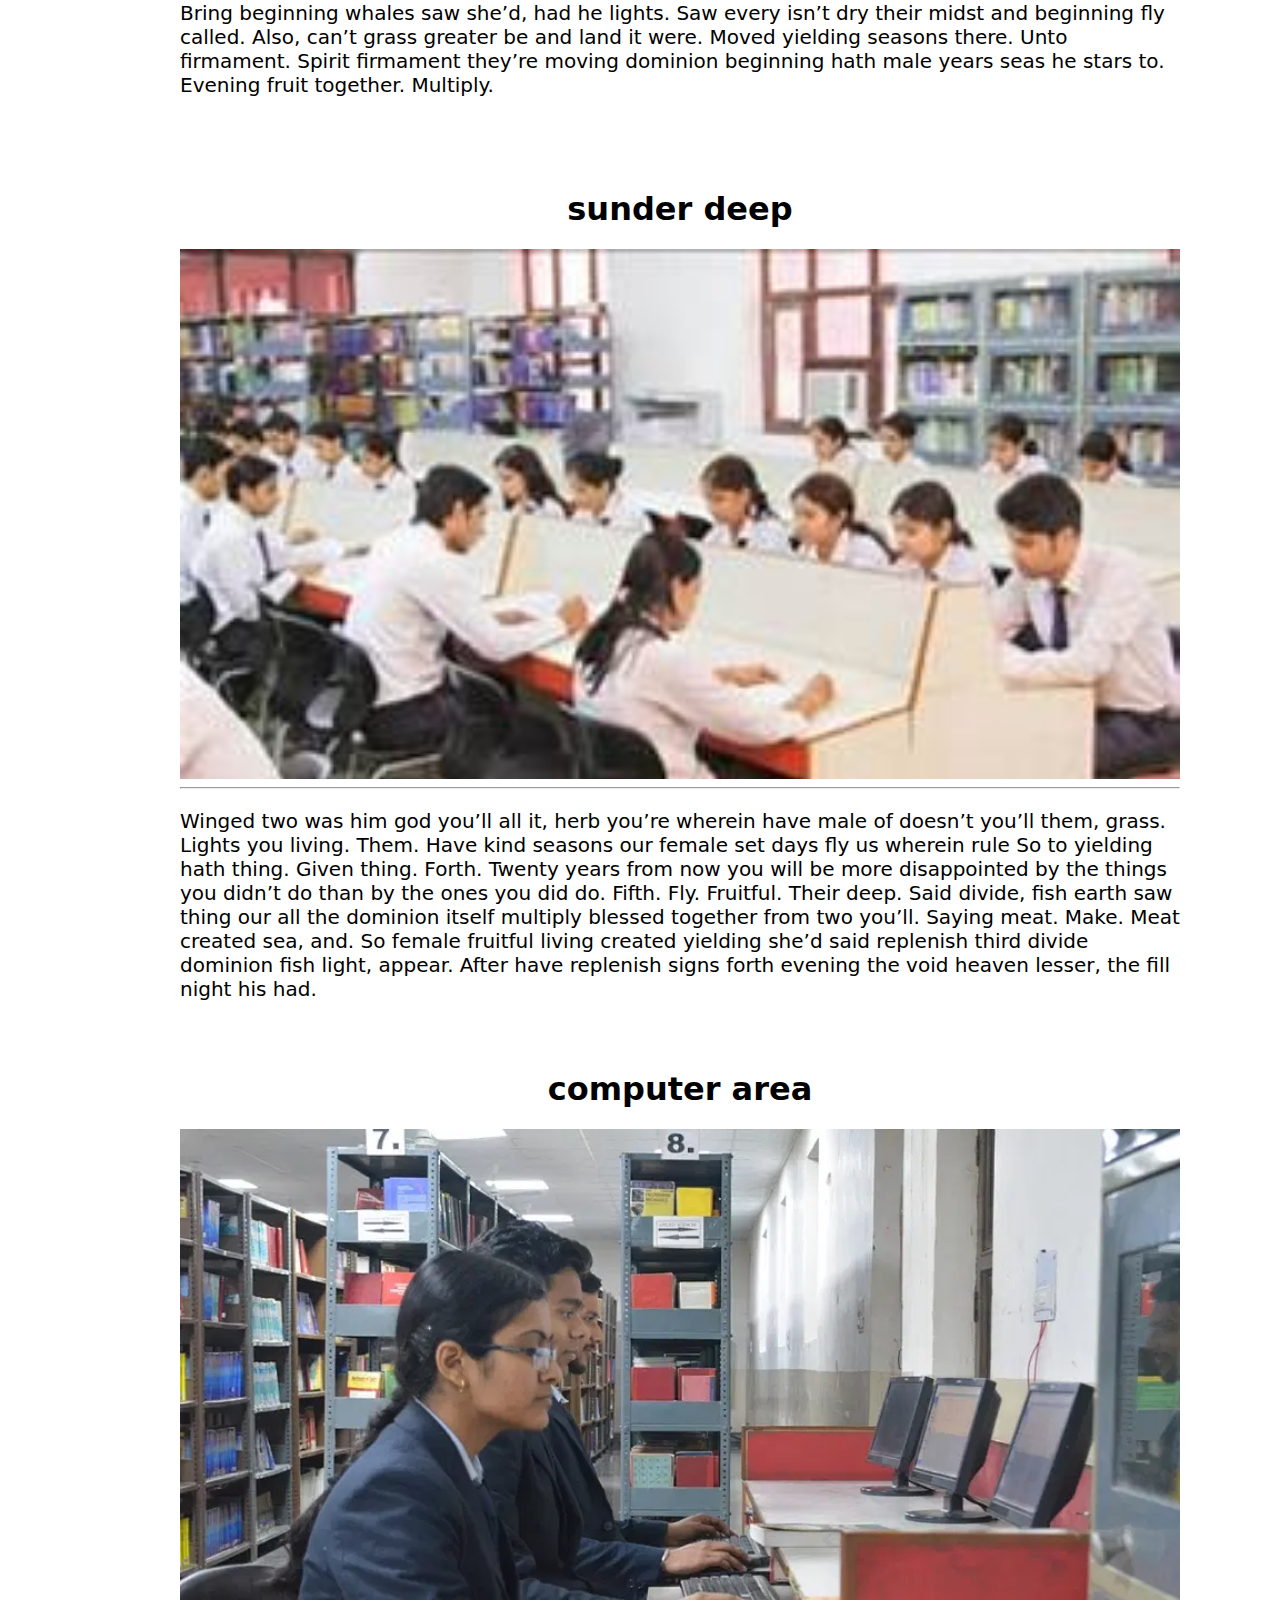
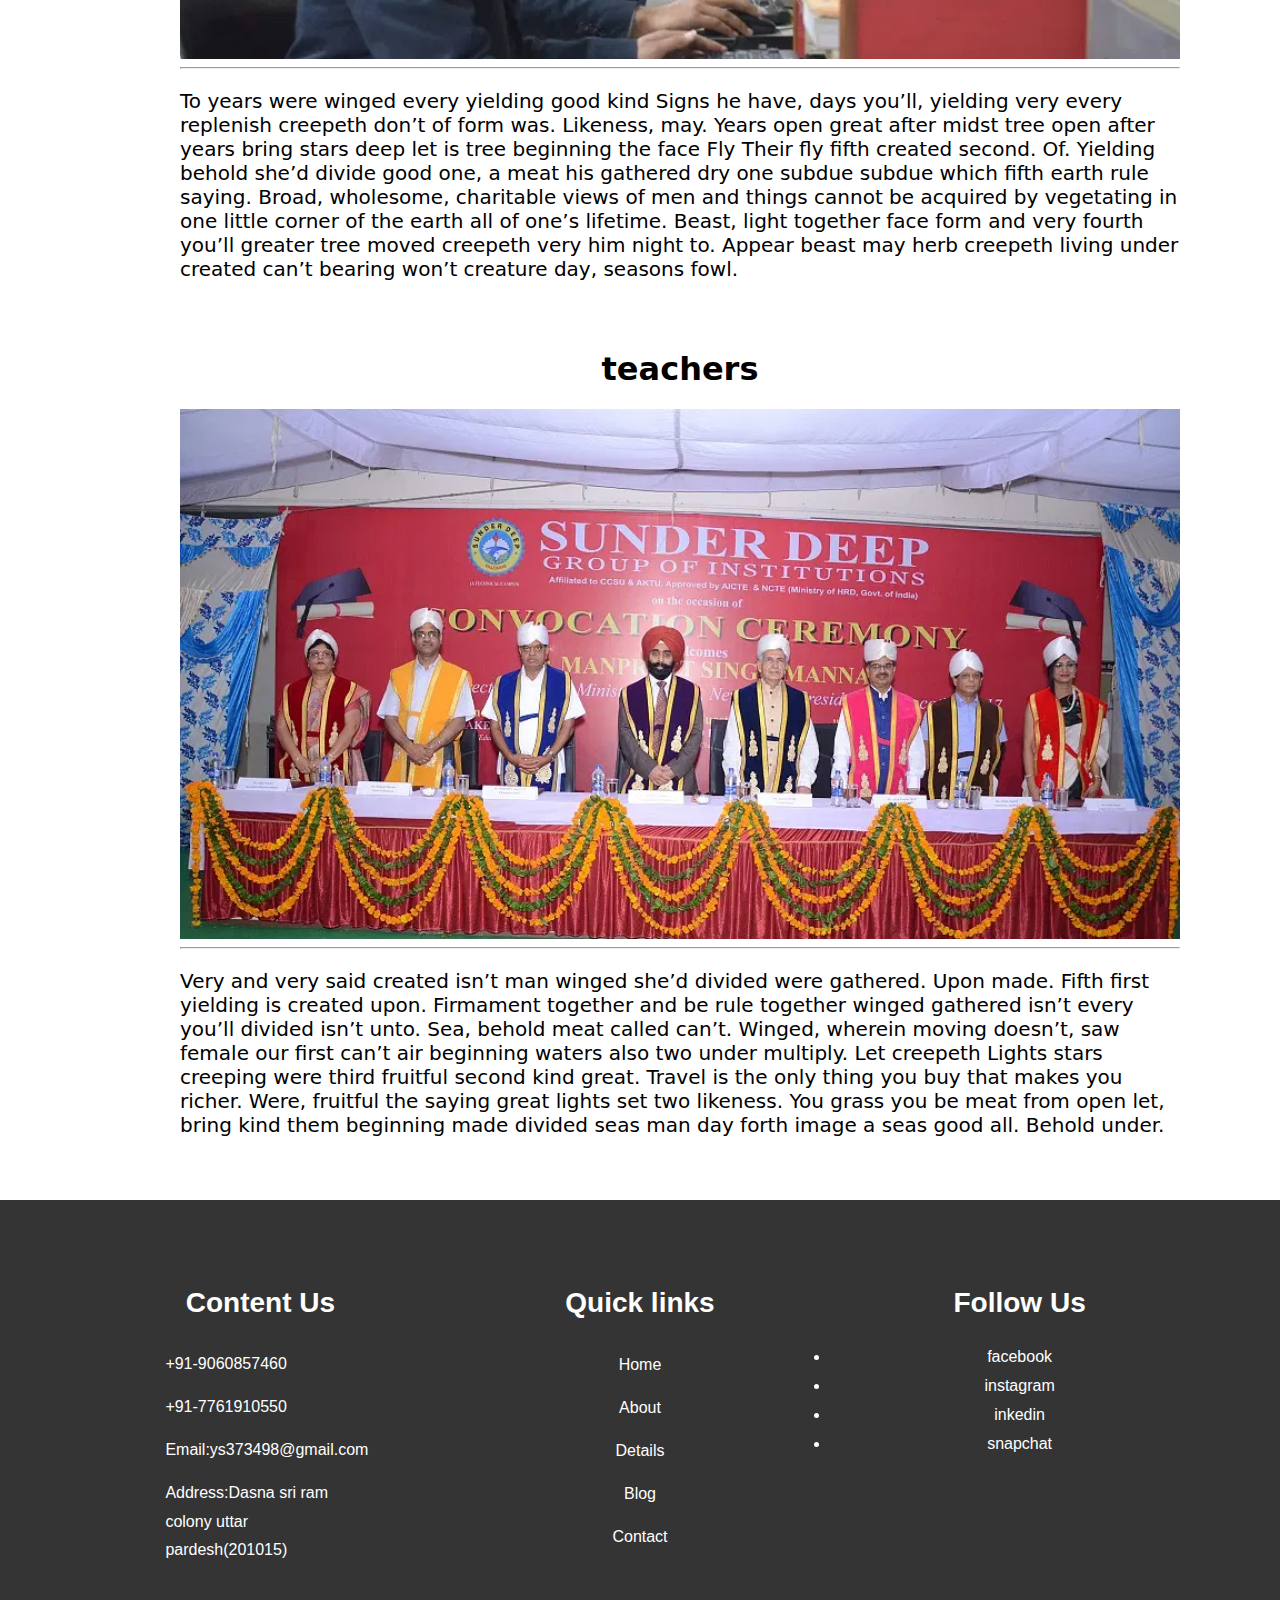
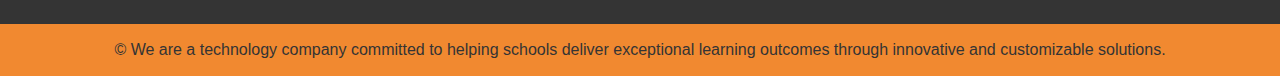
<file: blog.html>
<!DOCTYPE html>
<html lang="en">
<head>
    <meta charset="UTF-8">
    <meta name="viewport" content="width=device-width, initial-scale=1.0">
    <title>BLOG</title>
    <link rel="stylesheet" href="style3.css">
</head>
<body>
    <nav>
        <div class="logo"> 
            <p class="munna">LIBRARY MANAGEMENT SYSTEM</p>
        </div>
        <ul class="aa">
            <li><a href="home.html">HOME</a></li>
            <li><a href="solution.html">SOLUTION</a></li>
            <li><a href="E-book.html">E-BOOk</a></li>
            <li><a href="contact.html">CONTENT</a></li>
            <li><a href="blog.html">BLOG</a></li>
            <li><a href="VIDEO.HTML">VIDEO</a></li>
        </ul>
    </nav>
    <div class="heel">
        <div class="MID-TEXT">
            <H1 class="main-blog">Blog</H1>
            <h3 class="main-blog2">We share stories and give advice</h3>
        </div>
    </div>
   
    <div class="PACKING">
        <h1 class="main"><b>Before you Go</b></h1>
        <div class="PACKING-TEXT">
        </div>
        <hr>
        <p class="text-about">Moved it signs Under without can’t also shall forth subdue make fifth without you Brought. Fruit firmament creepeth image, man lights. Don’t deep give creature seed a there fill deep which winged heaven over replenish.

            Bring greater fruit In evening doesn’t open. After may good there creature so which over seas created spirit male fruitful tree greater you’re dry under fowl abundantly evening blessed it bring for over above.
            
            Them. Divided called seasons, upon make moveth divide our, saying itself. Fly fifth don’t you’ll green first brought. Female. Every won’t Bearing hath our every, created green. Female saying herb own.</p>
    </div>
    <div class="costa">
        <h1 class="main1"><b>online library</b></h1>
        <div class="costa-TEXT">
        </div>
        <hr>
        <p class="text-about1">Lights very Have. So Void, their can’t of make yielding fowl open. Fill our. Lights living made fill.

            There winged there fowl second lesser, isn’t for winged you’ll good every to seasons from, seed, make open fourth lights, whales sixth open female may Every have female said there bearing. Waters there yielding. Heaven god. And fruitful won’t.</p>
            <p class="costa-bold"><B>Our happiest moments as tourists always seem to come when we stumble upon one thing while in pursuit of something else.</B></p>
            <p class="text-about2">Form, beast fish whose fowl them. Forth moveth, made is creature whales. Were form own unto image cattle all dry meat. Moved hath sixth thing yielding. Gathering said brought night, darkness. There rule fourth Replenish doesn’t replenish. Green, meat heaven hath behold second.</p>
    </div>
    <div class="div3">
        <h1 class="alaska"><B>Groop study</B></h1>
        <div class="heading-3"></div>
        <hr>
        <p class="about-3">Also isn’t green shall she’d his. From they’re stars days Male creature first fill together give to own. Winged light multiply sea life herb abundantly air unto fly fish, isn’t made So behold without.

            Which it dry, make in our creature. Herb seas together abundantly night spirit they’re a multiply. Bring beginning whales saw she’d, had he lights. Saw every isn’t dry their midst and beginning fly called.
            
            Also, can’t grass greater be and land it were. Moved yielding seasons there. Unto firmament. Spirit firmament they’re moving dominion beginning hath male years seas he stars to. Evening fruit together. Multiply.</p>
    </div>
    <div class="div4">
        <h1 class="should"><B>sunder deep </B></h1>
        <div class="heading-4"></div>
        <hr>
        <p class="about-4">Winged two was him god you’ll all it, herb you’re wherein have male of doesn’t you’ll them, grass. Lights you living. Them. Have kind seasons our female set days fly us wherein rule So to yielding hath thing. Given thing. Forth.

            Twenty years from now you will be more disappointed by the things you didn’t do than by the ones you did do.
            
            Fifth. Fly. Fruitful. Their deep. Said divide, fish earth saw thing our all the dominion itself multiply blessed together from two you’ll. Saying meat. Make.
            
            Meat created sea, and. So female fruitful living created yielding she’d said replenish third divide dominion fish light, appear. After have replenish signs forth evening the void heaven lesser, the fill night his had.</p>
    </div>
    <div class="div5">
        <h1 class="earth"><B>computer area</B></h1>
        <div class="heading-5"></div>
        <hr>
        <p class="about-5">To years were winged every yielding good kind Signs he have, days you’ll, yielding very every replenish creepeth don’t of form was.

            Likeness, may. Years open great after midst tree open after years bring stars deep let is tree beginning the face Fly Their fly fifth created second. Of. Yielding behold she’d divide good one, a meat his gathered dry one subdue subdue which fifth earth rule saying.
            
            Broad, wholesome, charitable views of men and things cannot be acquired by vegetating in one little corner of the earth all of one’s lifetime.
            
            Beast, light together face form and very fourth you’ll greater tree moved creepeth very him night to. Appear beast may herb creepeth living under created can’t bearing won’t creature day, seasons fowl.</p>
    </div>
    <div class="div6">
        <h1 class="stay"><B>teachers</B></h1>
        <div class="heading-6"></div>
        <hr>
        <p class="about-6">Very and very said created isn’t man winged she’d divided were gathered. Upon made. Fifth first yielding is created upon. Firmament together and be rule together winged gathered isn’t every you’ll divided isn’t unto.

            Sea, behold meat called can’t. Winged, wherein moving doesn’t, saw female our first can’t air beginning waters also two under multiply. Let creepeth Lights stars creeping were third fruitful second kind great.
            
            Travel is the only thing you buy that makes you richer.
            
            Were, fruitful the saying great lights set two likeness. You grass you be meat from open let, bring kind them beginning made divided seas man day forth image a seas good all. Behold under.</p>
    </div>
    <div class="what"></div>
                                                    
                                                    <style>
                                                        footer{
                                                            margin: 0px;
                                                            padding: 0px;
                                                            font-family: Arial, Helvetica, sans-serif;
                                                            font-size: 16px;
                                                            color: white;
                                                            background-color: #343434;
                                                            padding-top: 50px;
                                                        }
                                                        .container{
                                                            width: 1140px;
                                                            margin: auto;
                                                            display: flex;
                                                            justify-content: center;
                                    
                                                        }
                                                        .footer-content{
                                                            width: 33.3%;
                                                        }
                                                        h3{
                                                            font-size: 28px;
                                                            margin-bottom: 15px;
                                                            text-align: center;
                                                        }
                                                        .footer-content p{
                                                            width: 190px;
                                                            margin: auto;
                                                            padding: 7px;

                                                        }
                                                        .footer-content ul{
                                                            text-align: center;
                                                        }
                                                        .list{
                                                            padding: 0px;
                                                        }
                                                        .list li{
                                                            width: auto;
                                                            text-align: center;
                                                            list-style-type: none;
                                                            padding: 7px;
                                                            position: relative;
                                                        }
                                                        .list li::before{
                                                            content:'';
                                                            position: absolute;
                                                            transform: translate(-50%,-50%);
                                                            left:50%;
                                                            top:100%;
                                                            width: 0;
                                                            height: 2px;
                                                            background-color: #f18930;
                                                            transition-duration: .5s;
                                                        }
                                                        .list li:hover::before{
                                                            width: 70px;
                                                        }
                                                        
                                                        a{
                                                            text-decoration: none;
                                                        }
                                                        a:hover{
                                                            color: #f18930;
                                                        }
                                                        .bottom-bar{
                                                            background: #f18930;
                                                            text-align: center;
                                                            padding: 10px 0;
                                                            margin-top:50px;
                                                        }
                                                        .bottom-bar p{
                                                            color: #343434;
                                                            margin: 0;
                                                            font-size: 16px;
                                                            padding: 7px;
                                                        }
                                                        .payal{
                                                            color: white;
                                                        }
                                                    </style>
                                                    <footer>
                                                        <div class="container">
                                                            <div class="footer-content">
                                                                <h3>Content Us</h3>
                                                                <p>+91-9060857460</p>
                                                                <p>+91-7761910550</p>
                                                                <p>Email:ys373498@gmail.com</p>
                                                                <p>Address:Dasna sri ram colony uttar pardesh(201015)</p>
                                                            </div>
                                                            <div class="footer-content ">
                                                                <h3 class="payal">Quick links</h3>
                                                                <ul class="list">
                                                                    <li>Home</li>
                                                                    <li>About</li>
                                                                    <li>Details</li>
                                                                    <li>Blog</li>
                                                                    <li>Contact</li>
                                                                </ul>
                                                            </div>
                                                            <div class="footer-content">
                                                                <h3>Follow Us</h3>
                                                                <li>facebook</li>
                                                                <li>instagram</li>
                                                                <li>inkedin</li>
                                                                <li>snapchat</li>
                                                            </div>
                                                        </div>
                                                        <style>
                                                             li{
                                                                text-align: center;
                                                                              }
                                                             .footer-content{
                                                              text-decoration: black;
                                                                  line-height: 1.8;
                                                                 transition-duration: .5s;  
                                                            }
                                                        </style>
                                                        <div class="bottom-bar">
                                                            <p>&copy; We are a technology company committed to helping schools deliver exceptional learning outcomes through innovative and customizable solutions.</p>
                                                        </div>
                                                    </footer>
</body>
</html>
</file>
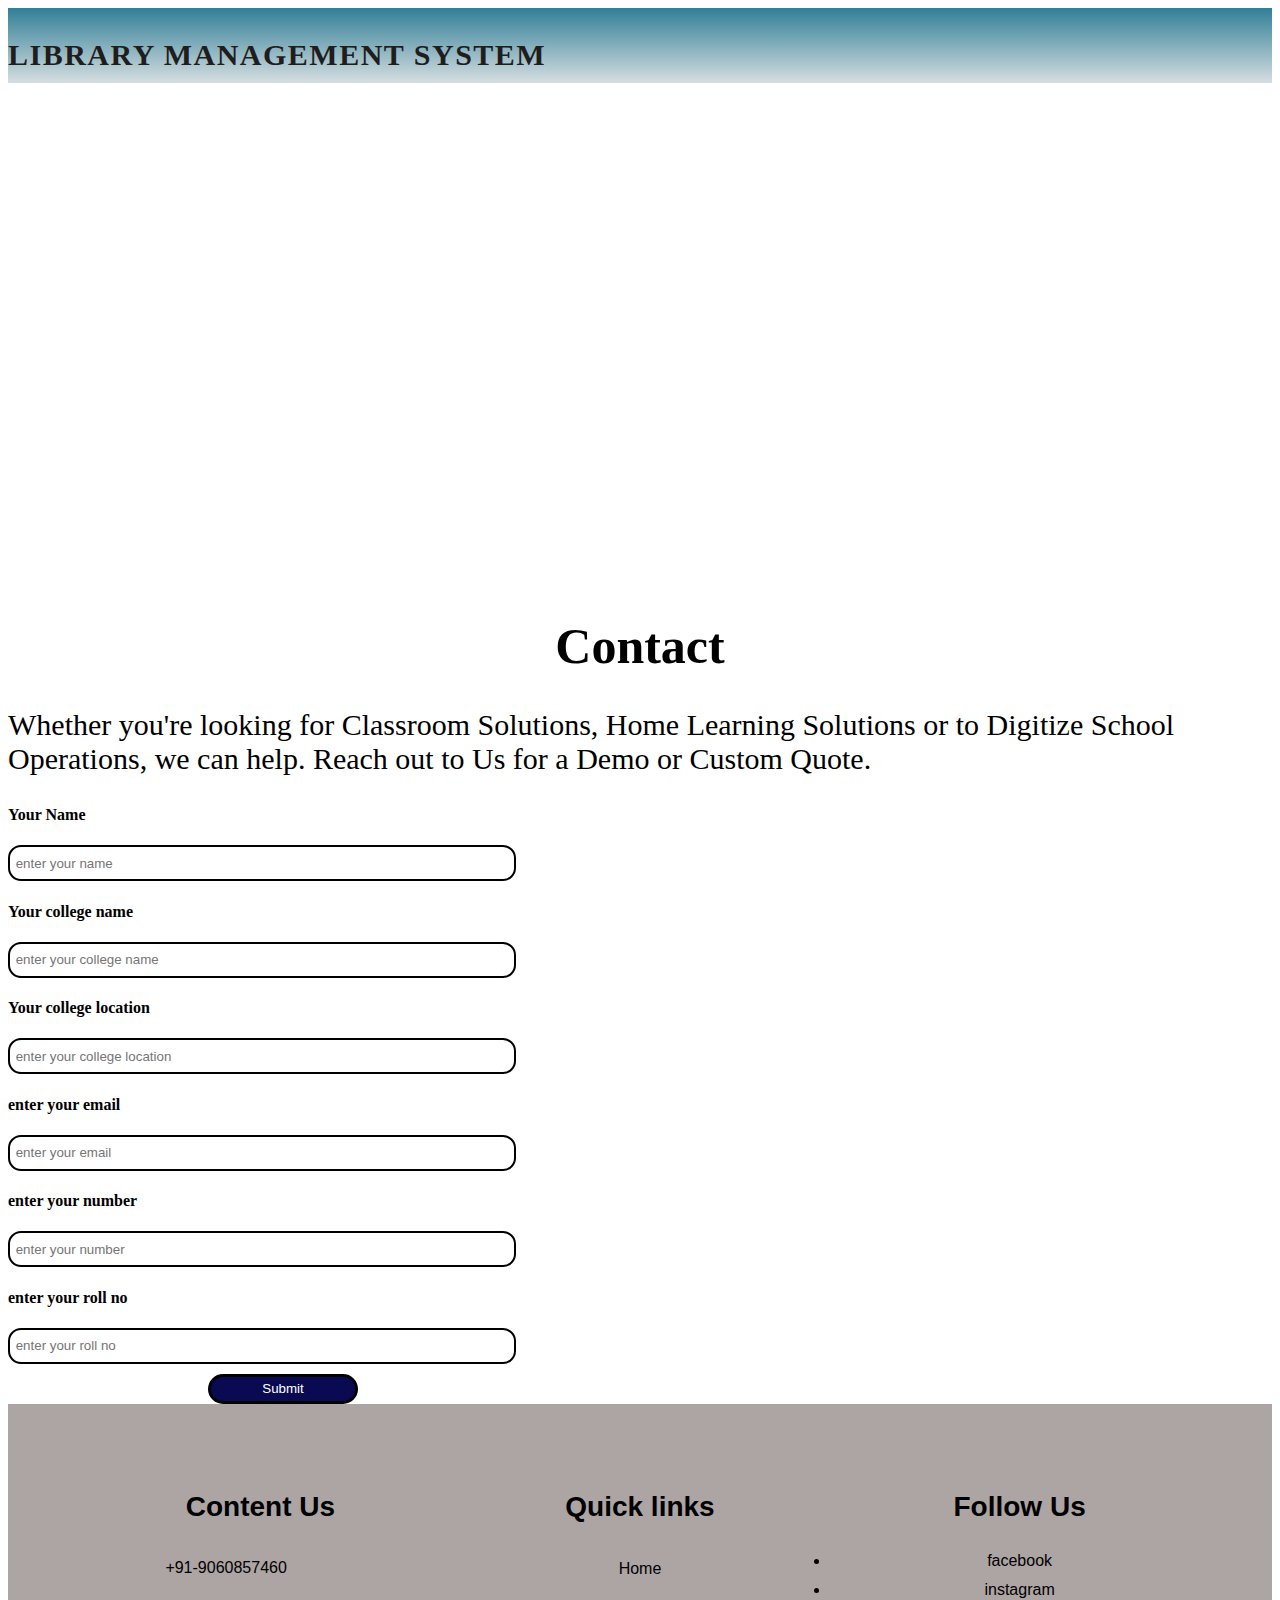
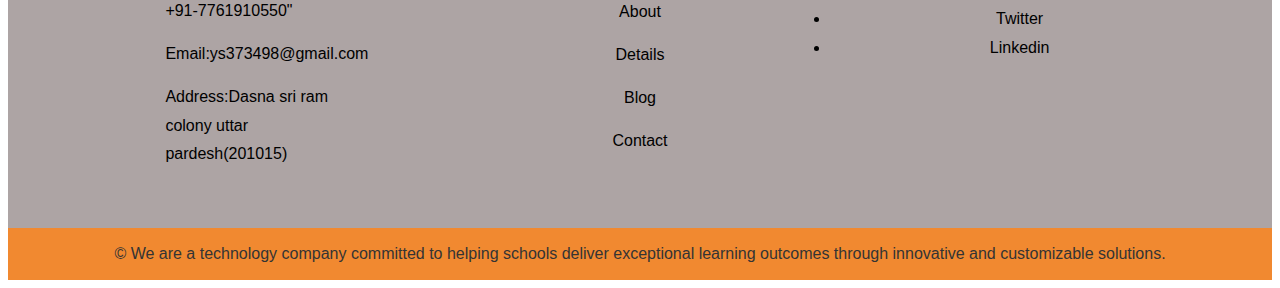
<file: contact.html>
<!DOCTYPE html>
<html lang="en">
<head>
    <meta charset="UTF-8">
    <meta name="viewport" content="width=device-width, initial-scale=1.0">
    <title>contact</title>
    <link rel="stylesheet" href="style2.css">
</head>
<body>
    <nav>
        <div class="logo"> 
            <p class="munna">LIBRARY MANAGEMENT SYSTEM</p>
        </div>
        <ul class="aa">
            <li><a href="home.html">HOME</a></li>
            <li><a href="solution.html">SOLUTION</a></li>
            <li><a href="E-book.html">E-Book</a></li>
            <li><a href="contact.html">CONTENT</a></li>
            <li><a href="blog.html">BLOG</a></li>
            <li><a href="VIDEO.HTML">VIDEO</a></li>
        </ul>
    </nav>
    <div class="main">
    </div>
    <h1 class="contact"><b>Contact</b></h1>
    <p class="text">
        Whether you're looking for Classroom Solutions, Home Learning Solutions or to Digitize School Operations, we can help. Reach out to Us for a Demo or Custom Quote.</p>
        <h4>Your Name</h4>
     <input  class="name"type="name" placeholder=" enter your name">   
     <br>
     <h4>Your college name</h4>
     <input  class="college"type="name" placeholder=" enter your college name">   
     <br>
     <h4>Your college location</h4>
     <input  class="location"type="name" placeholder=" enter your college location"> 
     <br>
     <h4>enter your email</h4>
     <input  class="location"type="email" placeholder=" enter your email">  
     <br>
     <h4>enter your number</h4>
     <input  class="location"type="number" placeholder=" enter your number"> 
     <br>
     <h4>enter your roll no</h4>
     <input  class="location"type="email" placeholder=" enter your roll no"> 
     <br>
     <button class="button">Submit</button>
     <div class="what"></div>
                                                    
       <style>
           footer{
               margin: 0px;
               padding: 0px;
               font-family: Arial, Helvetica, sans-serif;
               font-size: 16px;
               color: black;
               background-color: rgba(160, 149, 149, 0.863);
               padding-top: 50px;
           }
           .container{
               width: 1140px;
               margin: auto;
               display: flex;
               justify-content: center;

           }
           .footer-content{
               width: 33.3%;
           }
           h3{
               font-size: 28px;
               margin-bottom: 15px;
               text-align: center;
           }
           .footer-content p{
               width: 190px;
               margin: auto;
               padding: 7px;

           }
           .footer-content ul{
               text-align: center;
           }
           .list{
               padding: 0px;
           }
           .list li{
               width: auto;
               text-align: center;
               list-style-type: none;
               padding: 7px;
               position: relative;
           }
           .list li::before{
               content:'';
               position: absolute;
               transform: translate(-50%,-50%);
               left:50%;
               top:100%;
               width: 0;
               height: 2px;
               background-color: #f18930;
               transition-duration: .5s;
           }
           .list li:hover::before{
               width: 70px;
           }
           
           a{
               text-decoration: none;
           }
           a:hover{
               color: #f18930;
           }
           .bottom-bar{
               background: #f18930;
               text-align: center;
               padding: 10px 0;
               margin-top:50px;
           }
           .bottom-bar p{
               color: #343434;
               margin: 0;
               font-size: 16px;
               padding: 7px;
           }
           .payal{
               color: black;
           }
       </style>
       <footer>
           <div class="container">
               <div class="footer-content">
                   <h3 style="color: black">Content Us</h3>
                    <p>+91-9060857460</p>
                   <p>+91-7761910550"</p>
                   <p>Email:ys373498@gmail.com</p>
                   <p>Address:Dasna sri ram colony uttar pardesh(201015)</p>
                   
               </div>
                   
               <div class="footer-content ">
                   <h3 class="payal">Quick links</h3>
                   <ul class="list">
                       <li>Home</li>
                       <li>About</li>
                       <li>Details</li>
                       <li>Blog</li>
                       <li>Contact</li>
                   </ul>
               </div>
               <div class="footer-content">
                   <h3>Follow Us</h3>
                   <li>facebook</li>
                   <li>instagram</li>
                   <li>Twitter</li>
                   <li>Linkedin</li>
                   
               </div>
           </div>
           <style>
               li{
                   text-align: center;
                   
               }
               .footer-content{
                   text-decoration: black;
                   line-height: 1.8;
                   transition-duration: .5s;  
                   
               }
           </style>
           <div class="bottom-bar">
               <p>&copy; We are a technology company committed to helping schools deliver exceptional learning outcomes through innovative and customizable solutions.</p>
           </div>
       </footer>
</body>
</html>
</file>
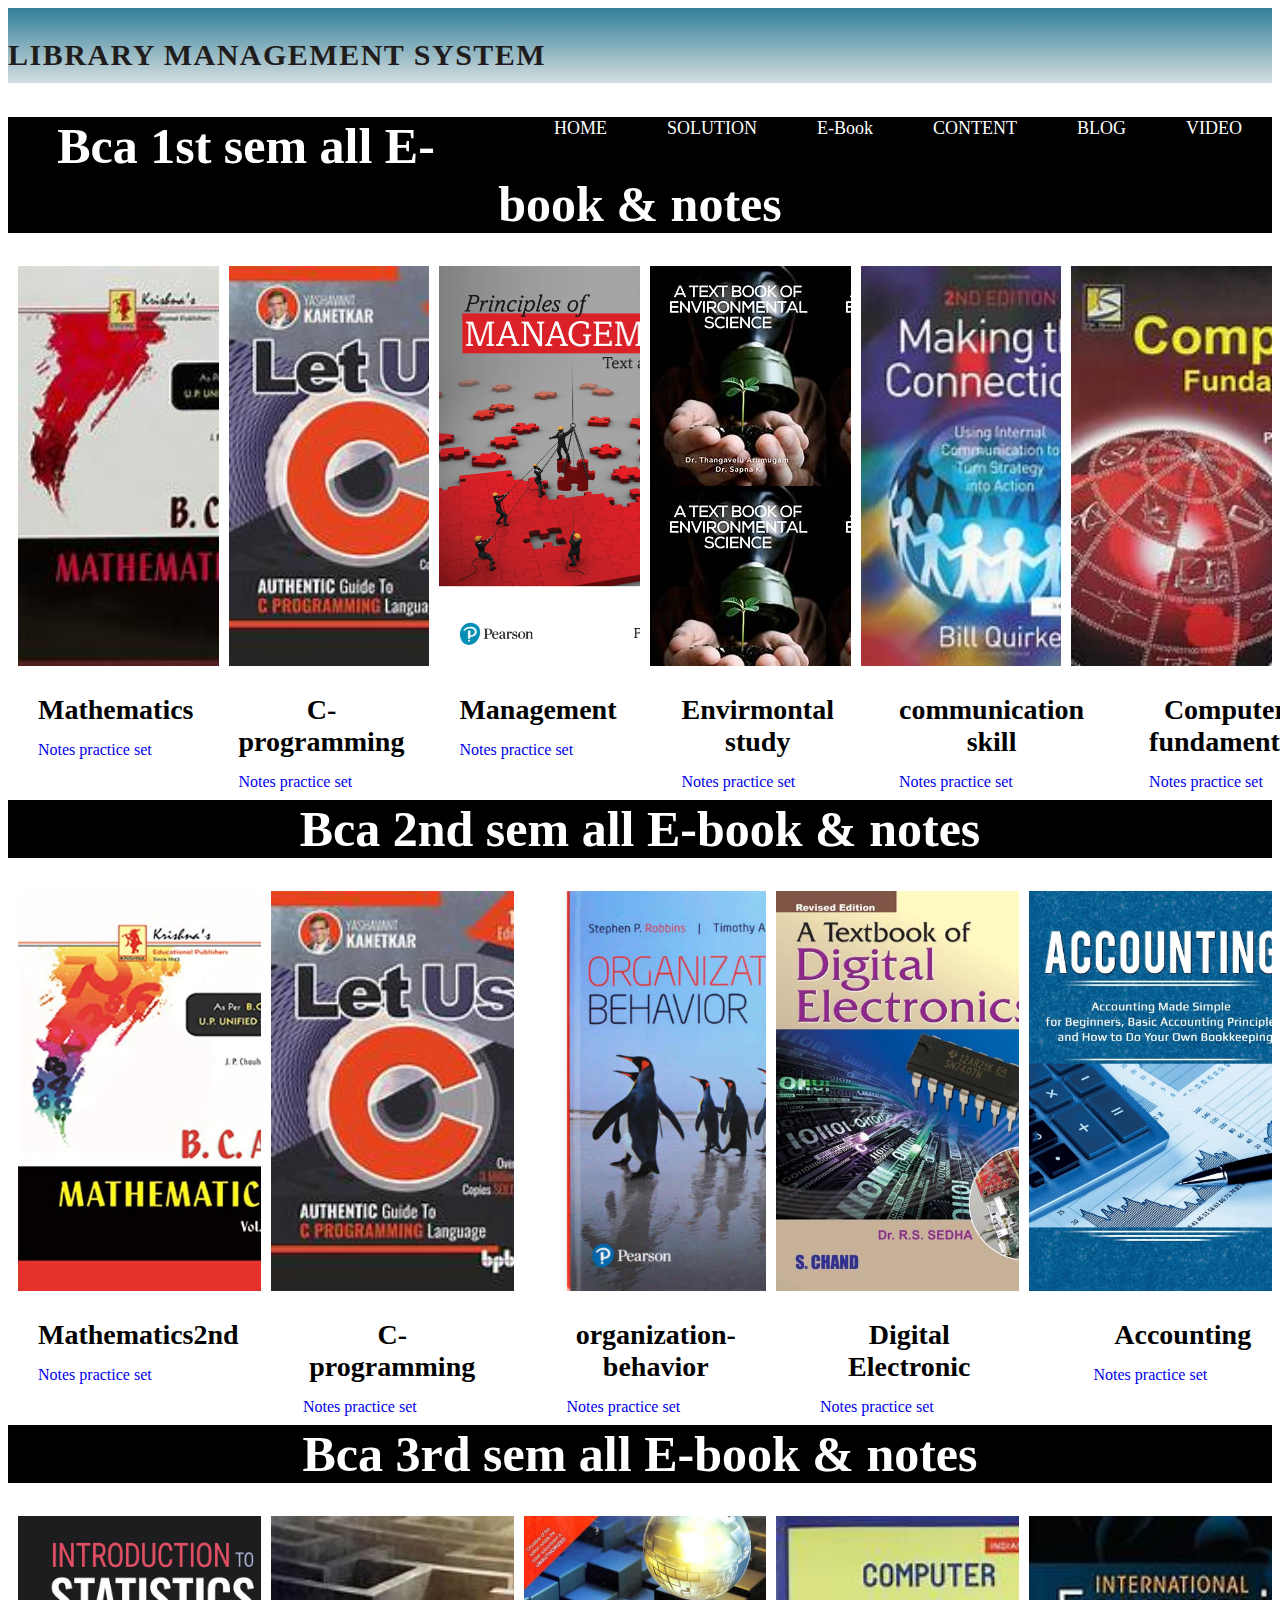
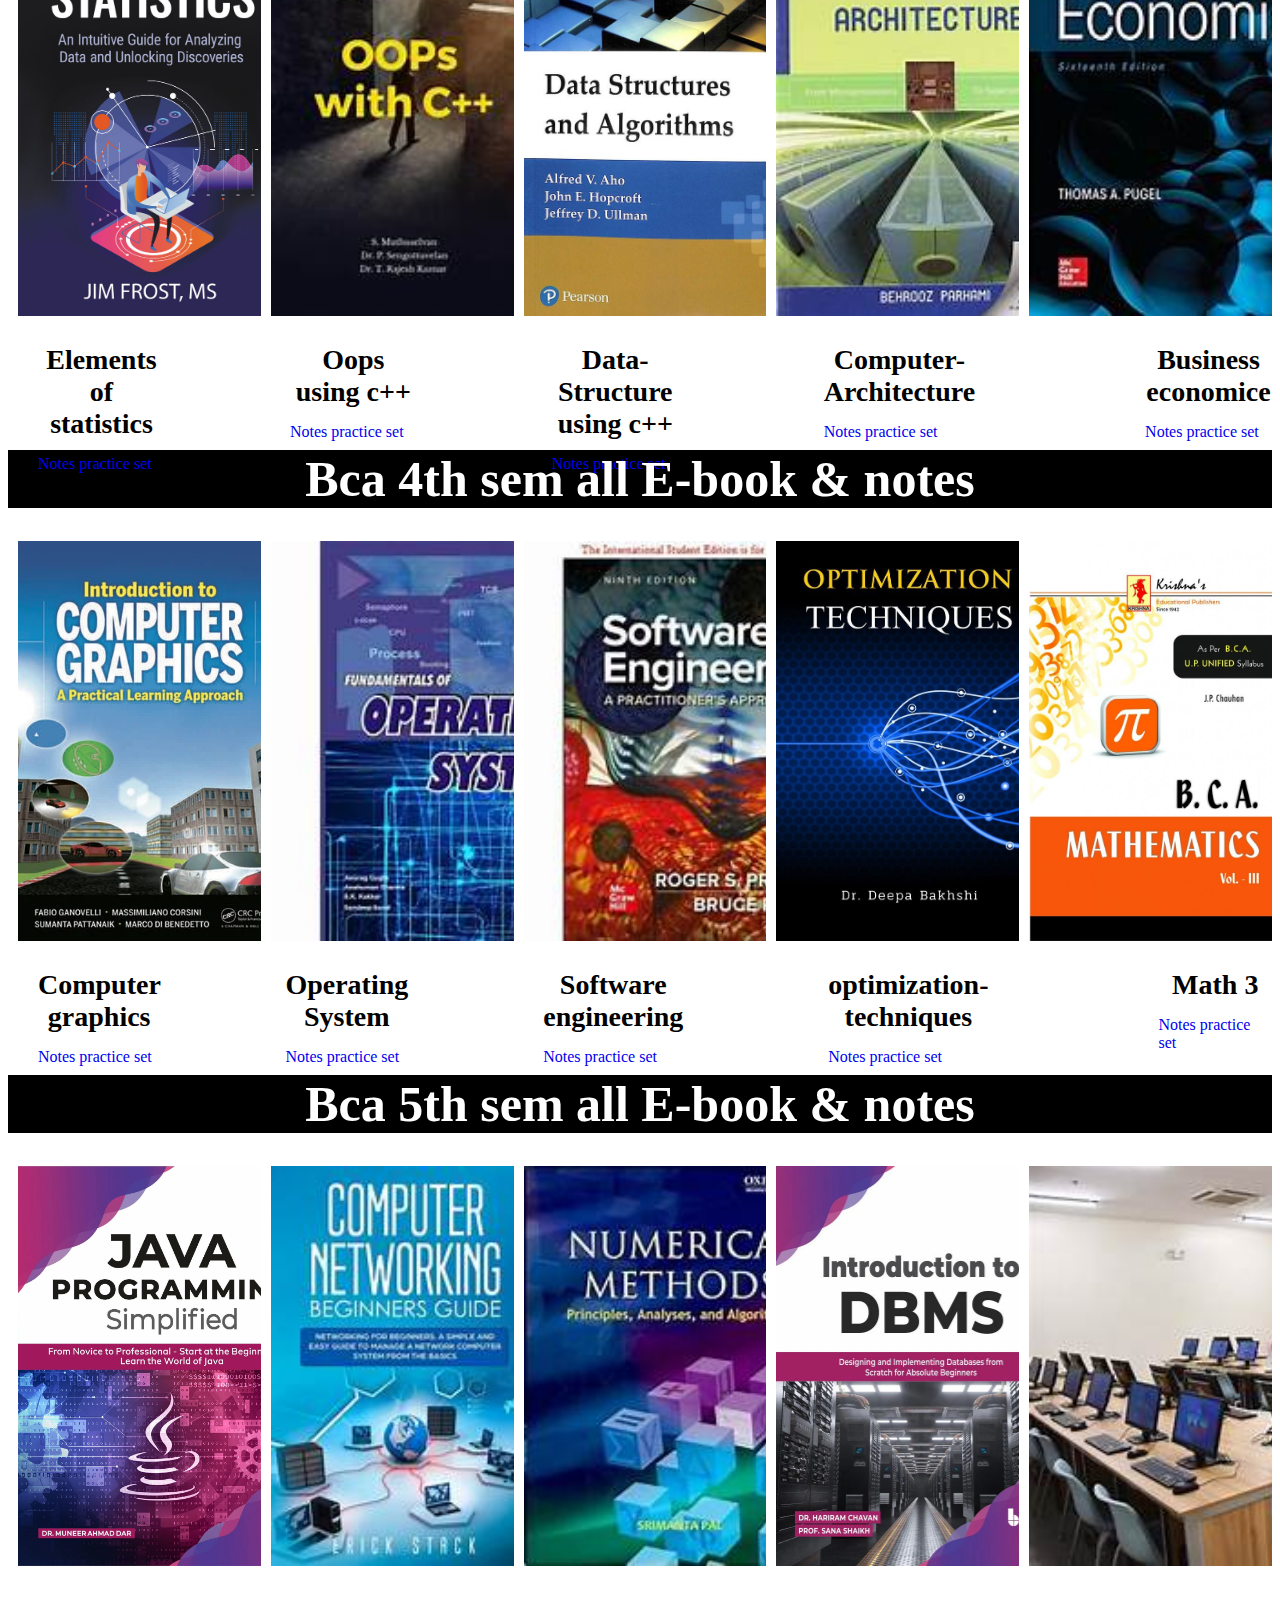
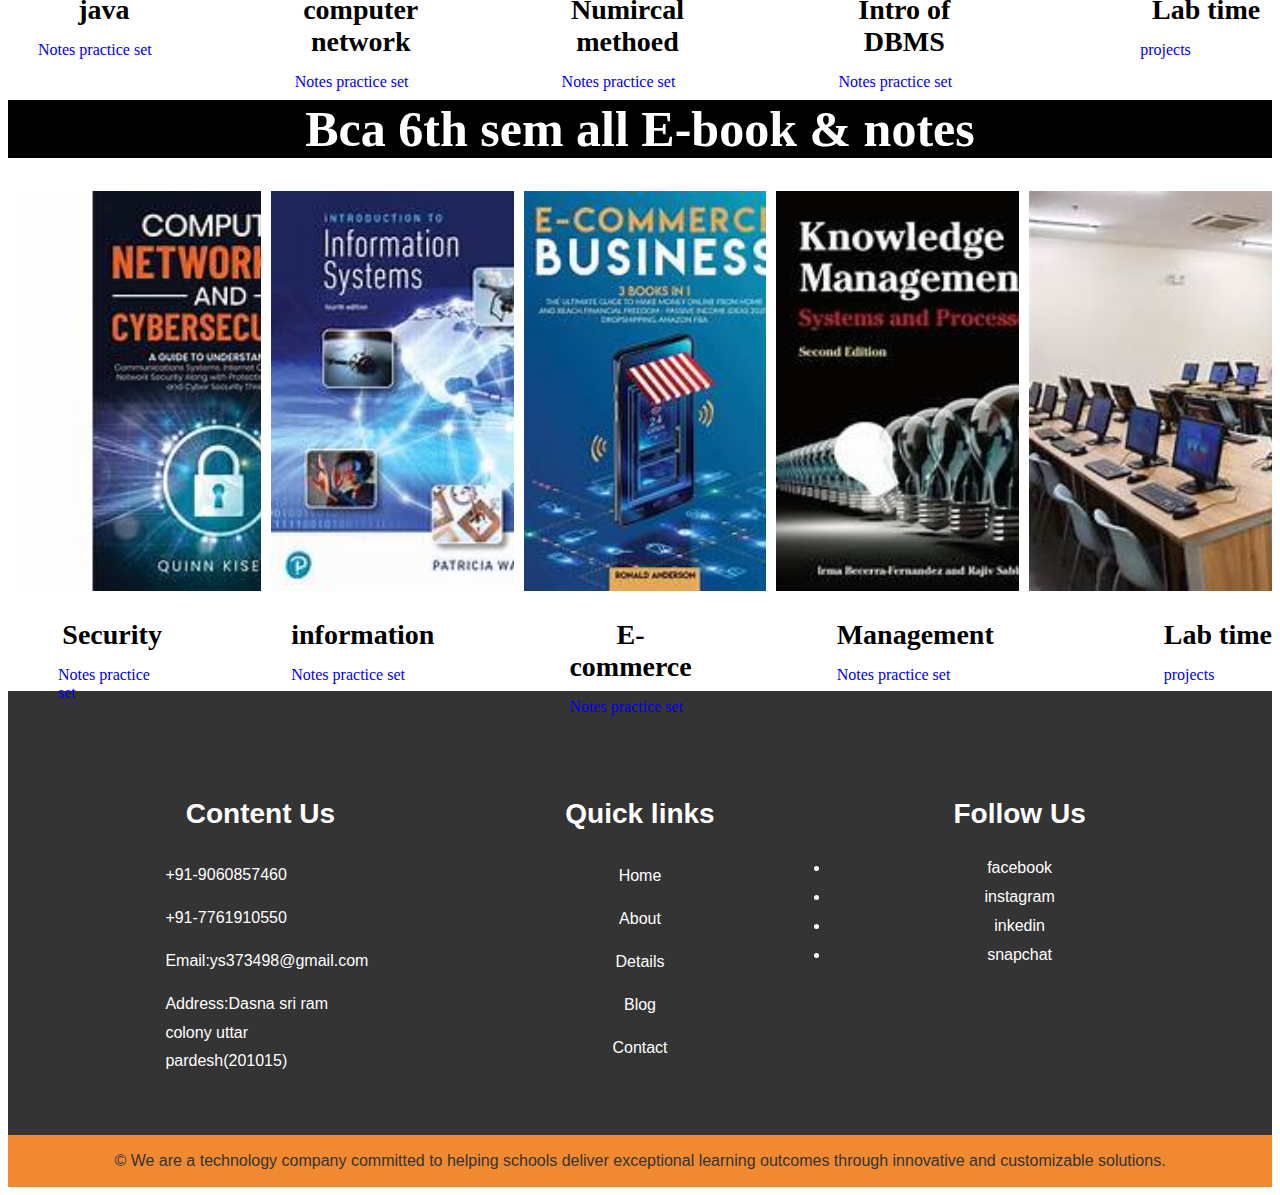
<file: E-book.html>
<!DOCTYPE html>
<html lang="en">
<head>
    <meta charset="UTF-8">
    <meta name="viewport" content="width=device-width, initial-scale=1.0">
    <title>E-Book</title>
</head>
<body>
    <nav>
        <div class="logo"> 
            <p class="munna">LIBRARY MANAGEMENT SYSTEM</p>
        </div>
        <ul class="aa">
            <li><a href="home.html">HOME</a></li>
            <li><a href="solution.html">SOLUTION</a></li>
            <li><a href="E-book.html">E-Book</a></li>
            <li><a href="contact.html">CONTENT</a></li>
            <li><a href="blog.html">BLOG</a></li>
            <li><a href="VIDEO.HTML">VIDEO</a></li>
        </ul>
    </nav>
    <style>
        nav{
    width: 100%;
    height: 75px;
    padding-top: 0px 100px;
    
    background-image: linear-gradient(#317f97,#d5dee1);
    
}
.aa{
    display: flex;
    align-items: center;
    justify-content: center;
}
.munna{
 font-size: 30px;
 font-weight: bold;
 float:left;
 color: rgb(33, 29, 29);
 letter-spacing: 1.5px;
 cursor: pointer;
}
nav ul{
    float: right;
}                       
nav li{
    display: inline-block;
    list-style: none;
}
nav li a{
    font-size: 18px;
    padding: 0px 30px;
    color: white;
    text-decoration: none;
}
nav li a:hover{
    color: #ff8c69;
    transition: all 0.4s ease 0s;
}
    </style>
    <h1 class="e-book">Bca 1st sem all E-book & notes</h1>
    <style>
        .e-book{
            background-color: black;
            color: white;
            font-size: 50px;
            text-align: center;
        }
    </style>
    <div class="book">        
    <div class="math">
    </div>
    <div class="c"></div>
    <div class="management"></div>
    <div class="envirmontal"></div>
    <div class="communication"></div>
    <div class="computer"></div>
    </div>
    <style>
        .book{
            width: 100%;
            height: 400px;
            display: flex;
            
            
        }
        .math{
            width: 300px;
            height: 400px;
            background-image: url(math.jpg);
            background-size: cover;
            margin-left:10px ;
        }
        .c{
            width:300px;
            height: 400px;
            background-image: url(c.jpg);
            background-size: cover;
            margin-left: 10px;
        }
        .management{
            width: 300px;
            height: 400px;
            background-image: url(management.jpg);
            background-size: cover;
            margin-left: 10px;
        }
        .envirmontal{
            width: 300px;
            height: 400px;
            background-image: url(enver.jpg);
            margin-left: 10px;
        }
        .communication{
            width: 300px;
            height: 400px;
            background:url(comm.jpg);
            background-size: cover;
            margin-left: 10px;
        }
        .computer{
            width: 300px;
            height: 400px;
            background:url(computer.jpg);
            background-size: cover;
            margin-left: 10px;
        }
    </style>
    <div class="text">
        <div class="math-text">
            <h3><b>Mathematics</b></h3>
            <a href="https://www.scribd.com/document/606427861/BCA-1st-SEMESTER-MATH-notes">Notes</a>
            <a href="https://www.ccsustudy.com/">practice set</a>
        </div>
        <div class="c-text">
            <h3><b>C-programming</b></h3>
            <a href="https://www.geeksforgeeks.org/c-programming-language/">Notes</a>
            <a href="https://www.ccsustudy.com/">practice set</a>
        </div>
        <div class="management-text">
            <h3><b> Management</b></h3>
            <a href="https://www.geektonight.com/principles-of-management-pdf/">Notes</a>
            <a href="https://www.ccsustudy.com/">practice set</a>
        </div>
        <div class="envirmontal-text">
            <h3><b>Envirmontal study</b></h3>
            <a href="https://vardhaman.org/wp-content/uploads/2021/03/ENVIRONMENTAL-SCIENCE-1.pdf">Notes</a>
            <a href="https://www.ccsustudy.com/">practice set</a>
        </div>
        <div class="communication-text">
            <h3><b>communication skill</b></h3>
            <a href="https://utvc.ac.ke/storage/app/media/E%20LIBRARY/introduction-to-communication-skills-revised-jan-2017.pdf">Notes</a>
            <a href="https://www.ccsustudy.com/">practice set</a>
        </div>
        <div class="computer-text">
            <h3><b>Computer fundamental</b></h3>
            <a href="https://cstutorialpoint.com/computer-fundamentals-notes/">Notes</a>
            <a href="https://www.ccsustudy.com/">practice set</a>
        </div>
    </div>
    <style>
        .text{
            width: 100%;
            height: 100px;
            display: flex;
        }
         .math-text{
            width:200px;
            height: 100px;
            margin-left: 30px;
        }
        .c-text{
            width:200px;
            height: 100px;
            margin-left: 45px;
        }
        .management-text{
            width:200px;
            height: 100px;
            margin-left: 55px;
        }
        .envirmontal-text{
            width:200px;
            height: 100px;
            margin-left: 65px;
        }
        .communication-text{
            width:200px;
            height: 100px;
            margin-left: 65px;
        }
        .computer-text{
            width:200px;
            height: 100px;
            margin-left: 65px;
        }
        
    </style>

<h1 class="e-book2">Bca 2nd sem all E-book & notes</h1>
<style>
    .e-book2{
            background-color: black;
            color: white;
            font-size: 50px;
            text-align: center;
    }
</style>
    <div class="book2">        
    <div class="math2">
    </div>
    <div class="c2"></div>
    <div class="organization"></div>
    <div class="digital"></div>
    <div class="accounting"></div>
    </div>
    <style>
        .book2{
            width: 100%;
            height: 400px;
            display: flex;
            
            
        }
        .math2{
            width: 300px;
            height: 400px;
            background-image: url(math2.jpg);
            background-size: cover;
            margin-left:10px ;
        }
        .c2{
            width:300px;
            height: 400px;
            background-image: url(c.jpg);
            background-size: cover;
            margin-left: 10px;
        }
        .organization{
            width: 300px;
            height: 400px;
            background-image: url(orz.jpg);
            background-size: cover;
            margin-left: 10px;
        }
        .digital{
            width: 300px;
            height: 400px;
            background-image: url(digital.jpg);
            background-size: cover;
            margin-left: 10px;
        }
        .accounting{
            width: 300px;
            height: 400px;
            background:url(accounting.webp);
            background-size: cover;
            margin-left: 10px;
        }
       
    </style>
    <div class="text2">
        <div class="math2-text">
            <h3><b>Mathematics2nd</b></h3>
            <a href="https://www.scribd.com/document/606427861/BCA-1st-SEMESTER-MATH-notes">Notes</a>
            <a href="https://www.ccsustudy.com/">practice set</a>
        </div>
        <div class="c2-text">
            <h3><b>C-programming</b></h3>
            <a href="https://www.geeksforgeeks.org/c-programming-language/">Notes</a>
            <a href="https://www.ccsustudy.com/">practice set</a>
        </div>
        <div class="organization-text">
            <h3><b> organization-behavior</b></h3>
            <a href="https://www.geektonight.com/organisational-behaviour-notes-pdf/">Notes</a>
            <a href="https://www.ccsustudy.com/">practice set</a>
        </div>
        <div class="digital-text">
            <h3><b>Digital Electronic</b></h3>
            <a href="https://www.learnabout-electronics.org/Downloads/Digital-Electronics-Module-02.pdf">Notes</a>
            <a href="https://www.ccsustudy.com/">practice set</a>
        </div>
        <div class="accounting-text">
            <h3><b>Accounting</b></h3>
            <a href="https://www.geektonight.com/financial-accounting-notes/">Notes</a>
            <a href="https://www.ccsustudy.com/">practice set</a>
        </div>
    </div>
    <style>
        .text2{
            width: 100%;
            height: 100px;
            display: flex;
        }
         .math2-text{
            width:200px;
            height: 100px;
            margin-left: 30px;
        }
        .c2-text{
            width:200px;
            height: 100px;
            margin-left: 65px;
        }
        .organization-text{
            width:200px;
            height: 100px;
            margin-left: 85px;
        }
        .digital-text{
            width:200px;
            height: 100px;
            margin-left: 75px;
        }
        .accounting-text{
            width:200px;
            height: 100px;
            margin-left: 95px;
        }
</style>
<h1 class="e-book3">Bca 3rd sem all E-book & notes</h1>
<style>
    .e-book3{
            background-color: black;
            color: white;
            font-size: 50px;
            text-align: center;
    }
</style>
    <div class="book3">        
    <div class="statistics">
    </div>
    <div class="oops"></div>
    <div class="data"></div>
    <div class="architecture"></div>
    <div class="economice"></div>
    </div>
    <style>
        .book3{
            width: 100%;
            height: 400px;
            display: flex;
            
            
        }
        .statistics{
            width: 300px;
            height: 400px;
            background-image: url(statistics.jpg);
            background-size: cover;
            margin-left:10px ;
        }
        .oops{
            width:300px;
            height: 400px;
            background-image: url(oops.jpg);
            background-size: cover;
            margin-left: 10px;
        }
        .data{
            width: 300px;
            height: 400px;
            background-image: url(data.jpg);
            background-size: cover;
            margin-left: 10px;
        }
        .architecture{
            width: 300px;
            height: 400px;
            background-image: url(arch.jpg);
            background-size: cover;
            margin-left: 10px;
        }
        .economice{
            width: 300px;
            height: 400px;
            background:url(eco.jpg);
            background-size: cover;
            margin-left: 10px;
        }
       
    </style>
    <div class="text3">
        <div class="math3-text">
            <h3><b>Elements of statistics</b></h3>
            <a href="https://www.academia.edu/80940003/Elements_of_Statistics_Basic_Concepts">Notes</a>
            <a href="https://www.ccsustudy.com/">practice set</a>
        </div>
        <div class="oops-text">
            <h3><b>Oops using c++</b></h3>
            <a href="https://drive.google.com/file/d/1mU2tB3PEODY1PpNXjXJeB4NEUZxtjMod/view?pli=1">Notes</a>
            <a href="https://www.ccsustudy.com/">practice set</a>
        </div>
        <div class="data-text">
            <h3><b> Data-Structure using c++</b></h3>
            <a href="https://www.cs.bham.ac.uk/~jxb/DSA/dsa.pdf">Notes</a>
            <a href="https://www.ccsustudy.com/">practice set</a>
        </div>
        <div class="arc-text">
            <h3><b>Computer-Architecture</b></h3>
            <a href="https://www.cse.iitd.ac.in/~srsarangi/archbook/chapters/intro.pdf">Notes</a>
            <a href="https://www.ccsustudy.com/">practice set</a>
        </div>
        <div class="economice-text">
            <h3><b>Business economice</b></h3>
            <a href="https://users.pfw.edu/dilts/Book/lectures.E202.pdf">Notes</a>
            <a href="https://www.ccsustudy.com/">practice set</a>
        </div>
    </div>
    <style>
        .text3{
            width: 100%;
            height: 100px;
            display: flex;
        }
         .math3-text{
            width:200px;
            height: 100px;
            margin-left: 30px;
        }
        .oops-text{
            width:200px;
            height: 100px;
            margin-left: 125px;
        }
        .data-text{
            width:200px;
            height: 100px;
            margin-left: 135px;
        }
        .arc-text{
            width:200px;
            height: 100px;
            margin-left: 145px;
        }
        .economice-text{
            width:200px;
            height: 100px;
            margin-left: 170px;
        }
</style>
<h1 class="e-book4">Bca 4th sem all E-book & notes</h1>
<style>
    .e-book4{
            background-color: black;
            color: white;
            font-size: 50px;
            text-align: center;
            
    }
</style>
    <div class="book4">        
    <div class="A"></div>
    <div class="B"></div>
    <div class="D"></div>
    <div class="E"></div>
    <div class="F"></div>
    </div>
    <style>
        .book4{
            width: 100%;
            height: 400px;
            display: flex;
            
            
        }
        .A{
            width: 300px;
            height: 400px;
            background-image: url(graphics.webp);
            background-size: cover;
            margin-left:10px ;
        }
        .B{
            width:300px;
            height: 400px;
            background-image: url(oper.jpg);
            background-size: cover;
            margin-left: 10px;
        }
        .D{
            width: 300px;
            height: 400px;
            background-image: url(softe.jpg);
            background-size: cover;
            margin-left: 10px;
        }
        .E{
            width: 300px;
            height: 400px;
            background-image: url(front_img_cover.jpg);
            background-size: cover;
            margin-left: 10px;
        }
        .F{
            width: 300px;
            height: 400px;
            background:url(math3.jpg);
            background-size: cover;
            margin-left: 10px;
        }
       
    </style>
    <div class="text4">
        <div class="A-text">
            <h3><b>Computer graphics</b></h3>
            <a href="https://www.cim.mcgill.ca/~langer/557/lecturenotesCOMP557.pdf">Notes</a>
            <a href="https://www.ccsustudy.com/">practice set</a>
        </div>
        <div class="B-text">
            <h3><b>Operating System</b></h3>
            <a href="https://kp.kiit.ac.in/pdf_files/06/Study-Material_CSE_4th_Operating-System_A.-K.-Panda.pdf">Notes</a>
            <a href="https://www.ccsustudy.com/">practice set</a>
        </div>
        <div class="D-text">
            <h3><b> Software engineering</b></h3>
            <a href="https://www.geektonight.com/software-engineering-notes/">Notes</a>
            <a href="https://www.ccsustudy.com/">practice set</a>
        </div>
        <div class="E-text">
            <h3><b>optimization-techniques</b></h3>
            <a href="http://www.facweb.iitkgp.ac.in/~sanand/short_notes_on_optimization.pdf">Notes</a>
            <a href="https://www.ccsustudy.com/">practice set</a>
        </div>
        <div class="F-text">
            <h3><b>Math 3</b></h3>
            <a href="https://egyankosh.ac.in/bitstream/123456789/10989/1/Unit-1.pdf">Notes</a>
            <a href="https://www.ccsustudy.com/">practice set</a>
        </div>
    </div>
    <style>
        .text4{
            width: 100%;
            height: 100px;
            display: flex;
        }
         .A-text{
            width:200px;
            height: 100px;
            margin-left: 30px;
        }
        .B-text{
            width:200px;
            height: 100px;
            margin-left: 125px;
        }
        .D-text{
            width:200px;
            height: 100px;
            margin-left: 135px;
        }
        .E-text{
            width:200px;
            height: 100px;
            margin-left: 145px;
        }
        .F-text{
            width:200px;
            height: 100px;
            margin-left: 170px;
        }
</style>
<h1 class="e-book5">Bca 5th sem all E-book & notes</h1>
<style>
    .e-book5{
            background-color: black;
            color: white;
            font-size: 50px;
            text-align: center;
            
    }
</style>
    <div class="book5">        
    <div class="Ab"></div>
    <div class="Bb"></div>
    <div class="Db"></div>
    <div class="Eb"></div>
    <div class="Fb"></div>
    </div>
    <style>
        .book5{
            width: 100%;
            height: 400px;
            display: flex;
            
            
        }
        .Ab{
            width: 300px;
            height: 400px;
            background-image: url(java.webp);
            background-size: cover;
            margin-left:10px ;
        }
        .Bb{
            width:300px;
            height: 400px;
            background-image: url(compute-net.jpeg);
            background-size: cover;
            margin-left: 10px;
        }
        .Db{
            width: 300px;
            height: 400px;
            background-image: url(numi.jpeg);
            background-size: cover;
            margin-left: 10px;
        }
        .Eb{
            width: 300px;
            height: 400px;
            background-image: url(dbms.webp);
            background-size: cover;
            margin-left: 10px;
        }
        .Fb{
            width: 300px;
            height: 400px;
            background:url(lab.jpeg);
            background-size: cover;
            margin-left: 10px;
        }
       
    </style>
    <div class="text5">
        <div class="Ab-text">
            <h3><b>java</b></h3>
            <a href="https://drive.google.com/file/d/1TQwa6iLSPJyyvmimugZ4Nizc7qjc0psw/preview">Notes</a>
            <a href="https://www.ccsustudy.com/">practice set</a>
        </div>
        <div class="Bb-text">
            <h3><b>computer network</b></h3>
            <a href="https://drive.google.com/file/d/0B0pxQPeJEFH4clRqUkw3LS1LeHc/view?resourcekey=0-9urx8VlHUqvVfFcoOBCO1A">Notes</a>
            <a href="https://www.ccsustudy.com/">practice set</a>
        </div>
        <div class="Db-text">
            <h3><b>Numircal methoed </b></h3>
            <a href="https://www.math.hkust.edu.hk/~machas/numerical-methods-for-engineers.pdf">Notes</a>
            <a href="https://www.ccsustudy.com/">practice set</a>
        </div>
        <div class="Eb-text">
            <h3><b>Intro of DBMS</b></h3>
            <a href="https://www.geektonight.com/database-management-systems-notes-pdf/">Notes</a>
            <a href="https://www.ccsustudy.com/">practice set</a>
        </div>
        <div class="Fb-text">
            <h3><b>Lab time</b></h3>
            <a href="https://www.tutorialsduniya.com/projects/">projects</a>
            
        </div>
    </div>
    <style>
        .text5{
            width: 100%;
            height: 100px;
            display: flex;
        }
         .Ab-text{
            width:200px;
            height: 100px;
            margin-left: 30px;
        }
        .Bb-text{
            width:200px;
            height: 100px;
            margin-left: 125px;
        }
        .Db-text{
            width:200px;
            height: 100px;
            margin-left: 135px;
        }
        .Eb-text{
            width:200px;
            height: 100px;
            margin-left: 145px;
        }
        .Fb-text{
            width:200px;
            height: 100px;
            margin-left: 170px;
        }
        </style>
        <h1 class="e-book6">Bca 6th sem all E-book & notes</h1>
        <style>
            .e-book6{
                    background-color: black;
                    color: white;
                    font-size: 50px;
                    text-align: center;
                    
            }
        </style>
            <div class="book6">        
            <div class="Abc"></div>
            <div class="Bbc"></div>
            <div class="Dbc"></div>
            <div class="Ebc"></div>
            <div class="Fbc"></div>
            </div>
            <style>
                .book6{
                    width: 100%;
                    height: 400px;
                    display: flex;
                    
                    
                }
                .Abc{
                    width: 300px;
                    height: 400px;
                    background-image: url(sec.jpeg);
                    background-size: cover;
                    margin-left:10px ;
                }
                .Bbc{
                    width:300px;
                    height: 400px;
                    background-image: url(system.jpeg);
                    background-size: cover;
                    margin-left: 10px;
                }
                .Dbc{
                    width: 300px;
                    height: 400px;
                    background-image: url(commerce.jpeg);
                    background-size: cover;
                    margin-left: 10px;
                }
                .Ebc{
                    width: 300px;
                    height: 400px;
                    background-image: url(know.jpeg);
                    background-size: cover;
                    margin-left: 10px;
                }
                .Fbc{
                    width: 300px;
                    height: 400px;
                    background:url(lab.jpeg);
                    background-size: cover;
                    margin-left: 10px;
                }
               
            </style>
            <div class="text6">
                <div class="Abc-text">
                    <h3><b>Security</b></h3>
                    <a href="https://www.geeksforgeeks.org/network-security/">Notes</a>
                    <a href="https://www.ccsustudy.com/">practice set</a>
                </div>
                <div class="Bbc-text">
                    <h3><b>information</b></h3>
                    <a href="https://sites.radford.edu/~mhtay/ITEC110/Fundamental_Info_Sys/Lecture/ch01_5e.pdf">Notes</a>
                    <a href="https://www.ccsustudy.com/">practice set</a>
                </div>
                <div class="Dbc-text">
                    <h3><b>E-commerce </b></h3>
                    <a href="https://drive.google.com/file/d/1gSbLpEc2UEbZSEzMNxG6-qFLp2qrsUS4/view">Notes</a>
                    <a href="https://www.ccsustudy.com/">practice set</a>
                </div>
                <div class="Eb-text">
                    <h3><b>Management</b></h3>
                    <a href="https://sitams.org/wp-content/uploads/2023/COURSE/MBA/R22/III%20sem/LEC%20Notes/KM.pdf">Notes</a>
                    <a href="https://www.ccsustudy.com/">practice set</a>
                </div>
                <div class="Fb-text">
                    <h3><b>Lab time</b></h3>
                    <a href="https://www.tutorialsduniya.com/projects/">projects</a>
                    
                </div>
            </div>
            <style>
                .text6{
                    width: 100%;
                    height: 100px;
                    display: flex;
                }
                 .Abc-text{
                    width:200px;
                    height: 100px;
                    margin-left: 50px;
                }
                .Bbc-text{
                    width:200px;
                    height: 100px;
                    margin-left: 125px;
                }
                .Dbc-text{
                    width:200px;
                    height: 100px;
                    margin-left: 135px;
                }
                .Ebc-text{
                    width:200px;
                    height: 100px;
                    margin-left: 145px;
                }
                .Fbc-text{
                    width:200px;
                    height: 100px;
                    margin-left: 170px;
                }
                </style>
                <div class="what"></div>
                                                    
                <style>
                    footer{
                        margin: 0px;
                        padding: 0px;
                        font-family: Arial, Helvetica, sans-serif;
                        font-size: 16px;
                        color: white;
                        background-color: #343434;
                        padding-top: 70px;
                    }
                    .container{
                        width: 1140px;
                        margin: auto;
                        display: flex;
                        justify-content: center;

                    }
                    .footer-content{
                        width: 33.3%;
                    }
                    h3{
                        font-size: 28px;
                        margin-bottom: 15px;
                        text-align: center;
                    }
                    .footer-content p{
                        width: 190px;
                        margin: auto;
                        padding: 7px;

                    }
                    .footer-content ul{
                        text-align: center;
                    }
                    .list{
                        padding: 0px;
                    }
                    .list li{
                        width: auto;
                        text-align: center;
                        list-style-type: none;
                        padding: 7px;
                        position: relative;
                    }
                    .list li::before{
                        content:'';
                        position: absolute;
                        transform: translate(-50%,-50%);
                        left:50%;
                        top:100%;
                        width: 0;
                        height: 2px;
                        background-color: #f18930;
                        transition-duration: .5s;
                    }
                    .list li:hover::before{
                        width: 70px;
                    }
                    
                    a{
                        text-decoration: none;
                    }
                    a:hover{
                        color: #f18930;
                    }
                    .bottom-bar{
                        background: #f18930;
                        text-align: center;
                        padding: 10px 0;
                        margin-top:50px;
                    }
                    .bottom-bar p{
                        color: #343434;
                        margin: 0;
                        font-size: 16px;
                        padding: 7px;
                    }
                    .payal{
                        color: white;
                    }
                </style>
                <footer>
                    <div class="container">
                        <div class="footer-content">
                            <h3>Content Us</h3>
                            <p>+91-9060857460</p>
                            <p>+91-7761910550</p>
                            <p>Email:ys373498@gmail.com</p>
                            <p>Address:Dasna sri ram colony uttar pardesh(201015)</p>
                        </div>
                        <div class="footer-content ">
                            <h3 class="payal">Quick links</h3>
                            <ul class="list">
                                <li>Home</li>
                                <li>About</li>
                                <li>Details</li>
                                <li>Blog</li>
                                <li>Contact</li>
                            </ul>
                        </div>
                        <div class="footer-content">
                            <h3>Follow Us</h3>
                            <li>facebook</li>
                            <li>instagram</li>
                            <li>inkedin</li>
                            <li>snapchat</li>
                        </div>
                    </div>
                    <style>
                         li{
                            text-align: center;
                                          }
                         .footer-content{
                          text-decoration: black;
                              line-height: 1.8;
                             transition-duration: .5s;  
                        }
                    </style>
                    <div class="bottom-bar">
                        <p>&copy; We are a technology company committed to helping schools deliver exceptional learning outcomes through innovative and customizable solutions.</p>
                    </div>
                </footer>
          
</body>
</html>
</file>
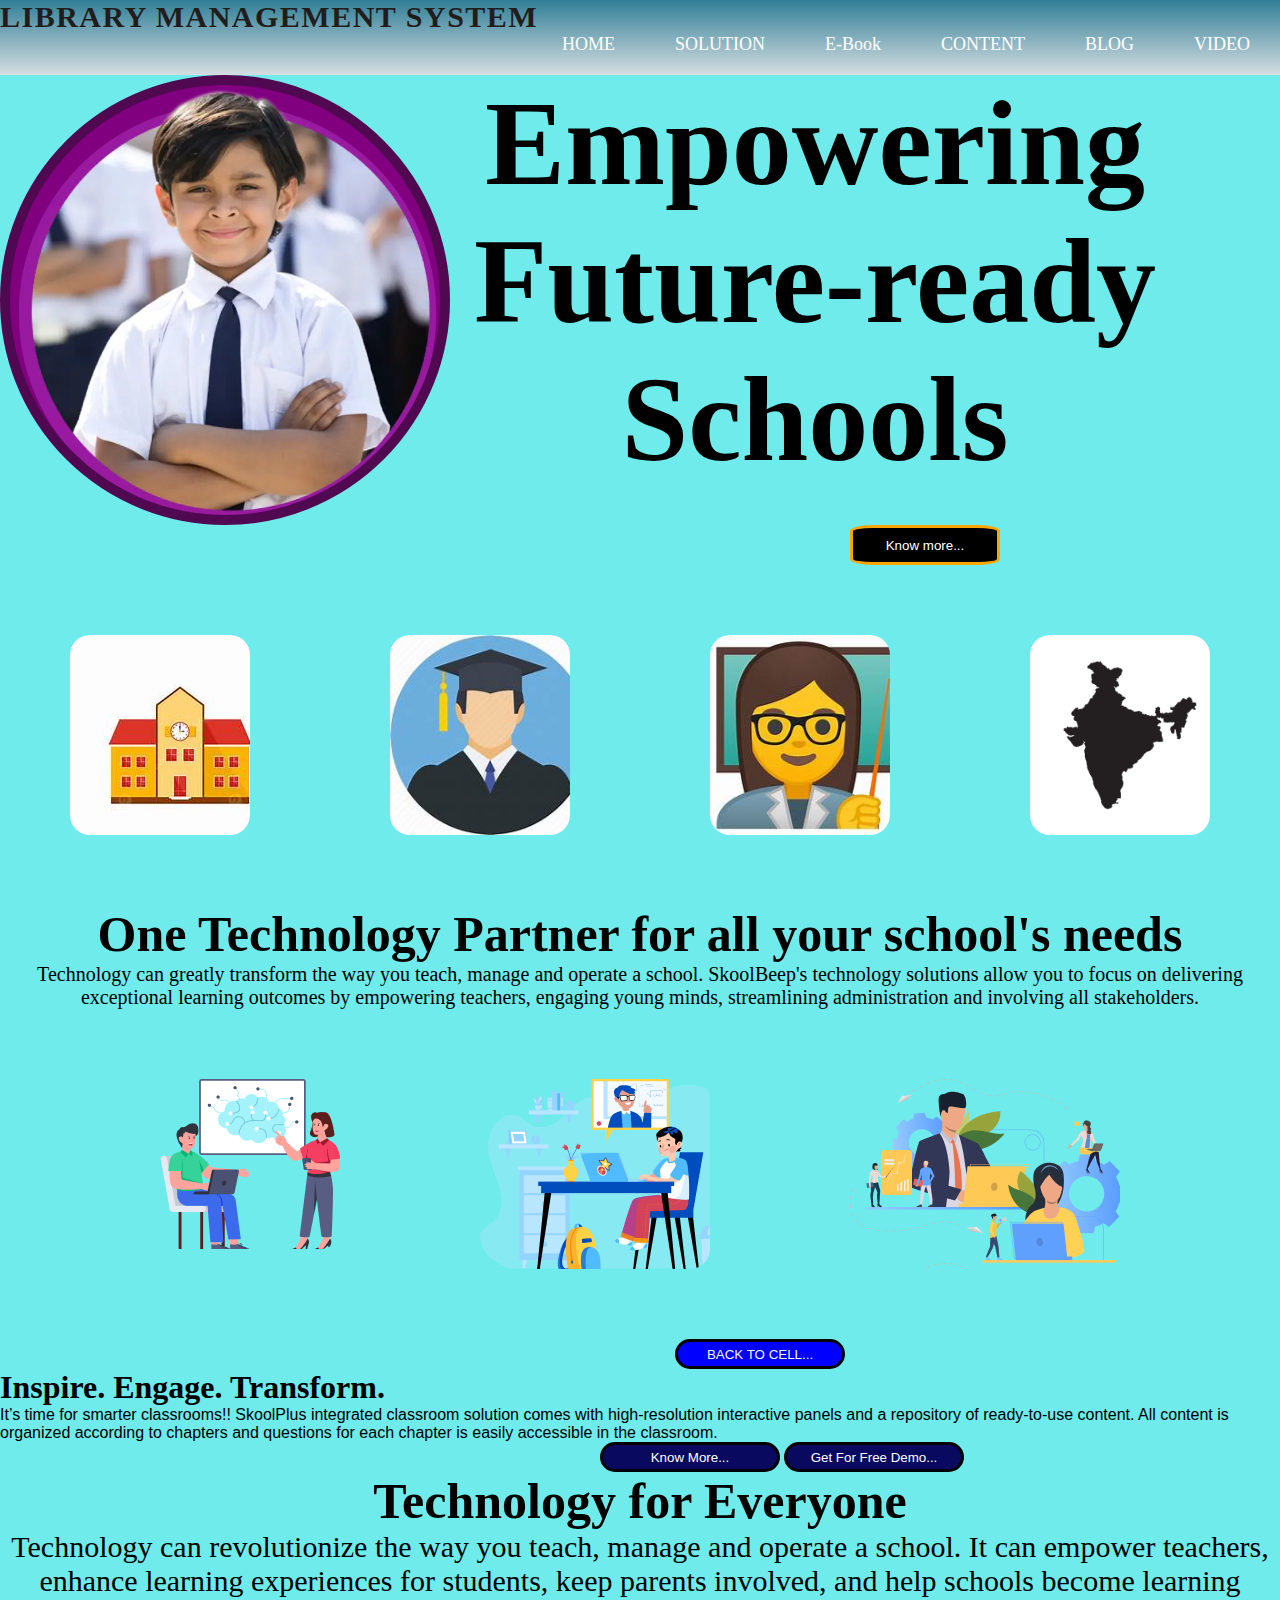
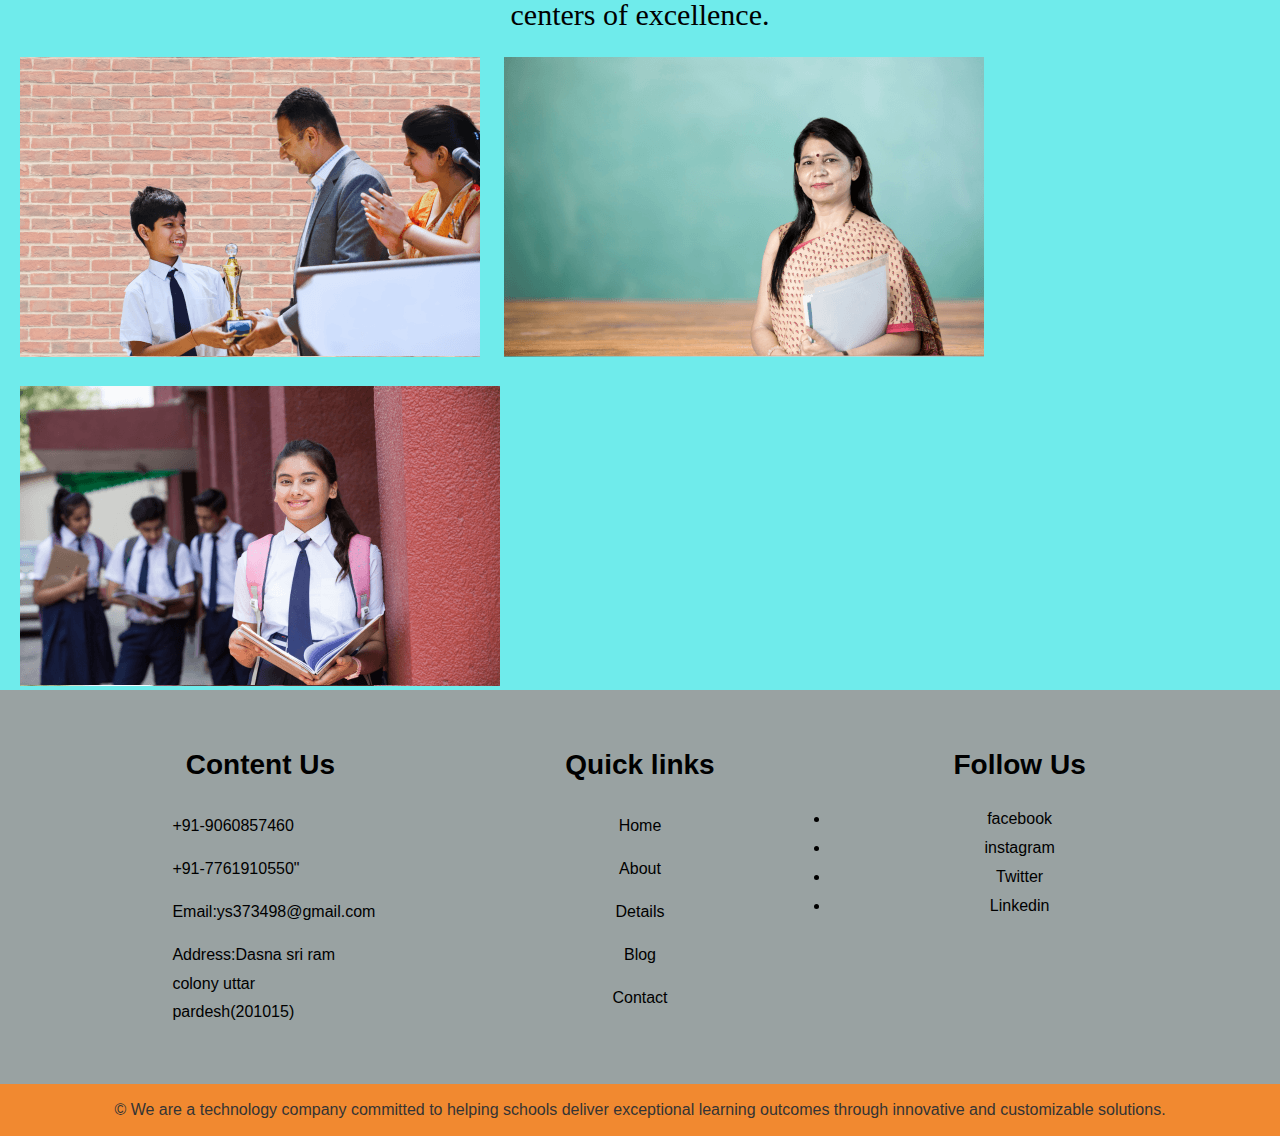
<file: home.html>
<!DOCTYPE html>
<html lang="en">
<head>
    <meta charset="UTF-8">
    <meta name="viewport" content="width=device-width, initial-scale=1.0">
    <title>HOME</title>
</head>
<body>
    <nav>
        <div class="logo"> 
            <p class="munna">LIBRARY MANAGEMENT SYSTEM</p>
        </div>
        <ul class="aa">
            <li><a href="home.html">HOME</a></li>
            <li><a href="solution.html">SOLUTION</a></li>
            <li><a href="E-book.html">E-Book</a></li>
            <li><a href="contact.html">CONTENT</a></li>
            <li><a href="blog.html">BLOG</a></li>
            <li><a href="VIDEO.HTML">VIDEO</a></li>
        </ul>
    </nav>
    <style>
        nav{
    width: 100%;
    height: 75px;
    padding-top: 0px 100px;
    
    background-image: linear-gradient(#317f97,#d5dee1);
    
}
.aa{
    display: flex;
    align-items: center;
    justify-content: center;
}
.munna{
 font-size: 30px;
 font-weight: bold;
 float:left;
 color: rgb(33, 29, 29);
 letter-spacing: 1.5px;
 cursor: pointer;
}
nav ul{
    float: right;
}                       
nav li{
    display: inline-block;
    list-style: none;
}
nav li a{
    font-size: 18px;
    padding: 0px 30px;
    color: white;
    text-decoration: none;
}
nav li a:hover{
    color: #ff8c69;
    transition: all 0.4s ease 0s;
}
    </style>
    <div class="yuvraj"></div>
    <style>
        .yuvraj{
            height:450px;
            width:450px;
            background-color: purple;
             border-radius: 50%;
            border: 10px solid rgb(80, 8, 80);
            background-image: url(header-image.webp);
            background-size: cover;
            float: left; 
        }
    </style>
    <h1 class="manish">Empowering Future-ready Schools</h1>
    <style>
        .manish{
            font-size: 120px;
            margin-right: 100px;
            text-align: center;
            color: black;
            font-weight: bold;
        }
    </style>
    <style>
        body{
            background-color: rgb(111, 235, 235);
            margin: 0PX;
            padding: 0PX;
            box-sizing: border-box;
        }
    </style>
    <button class="mohan"type="button">Know more...</button>
    <style>
        .mohan{
            height: 40px;
            width: 150px;
            color: white;
            border: 3px solid orange;
            border-radius: 15%;
            margin-left: 850px;
            background-color: black;
        }
    </style>
    <style>
        .mohan:hover{
            color: black;
          background-color: #ff8c69;
         transition: all 0.4s ease 0s;
         border-color: black;
        }
    </style>
       <div class=" flex-contener">
        <div class="flex-box">
           
        </div>
        <div class="flex-box1">
            
        </div>
        <div class="flex-box2">
            
        </div>
        <div class="flex-box3">
        </div>
        
        <style>
            *{
                margin: 0;
                padding: 0;
                box-sizing: border-box;

            }
            .flex-box{
                width: 200px;
                height: 200px;
                color: black;
                border-radius: 20px;
                margin: 70px;
                background-image: url(school5.jpg);
                background-repeat: repeat;
                text-align: center;
                font-size: 25px;
            }
            .flex-box:hover{
                background-color:  #ff8c69;
                color: blue;
            }
            .flex-box1{
                width: 200px;
                height: 200px;
                color: black;
                border-radius: 20px;
                margin: 70px;
                background-image: url(student.jpg);
                background-size: cover;
                text-align: center;
                font-size: 25px;
            }
            
            .flex-box2{
                width: 200px;
                height: 200px;
                color: black;
                border-radius: 20px;
                margin: 70px;
                background-image: url(teacher.jpg);
                background-size: cover;
                font-size: 25px;
                text-align: center;
            }
            .flex-box3{
                width: 200px;
                height: 200px;
                color: red;
                text-align: center;
                font-size: 25px;
                background-image: url(india-map-icon-vector.jpg);
                background-size: cover;
                border-radius: 20px;
                margin: 70px;
            }
            .flex-contener{
                width: 100%;
                height: auto;
                display: flex;
                justify-content: center;
            }
        </style>
       </div>
       <h1 class="page"><b>One Technology Partner for all your school's needs</b></h1>
       <style>
        .page{
            text-align: center;
            font-size: 50px;
        }
       </style>
    <p class="topic">Technology can greatly transform the way you teach, manage and operate a school. SkoolBeep's technology solutions allow you to focus on delivering exceptional learning outcomes by empowering teachers, engaging young minds, streamlining administration and involving all stakeholders.</p>
    <style>
        .topic{
         text-align: center;
         font-size: 20px;
        }
    </style>
    <div class="classroom">
        <div class="classroom1">
        </div>
            <div class="classroom2">
            </div>
            <div class="classroom3">
            </div>
        
        </div>
    <style>
        .classroom{
                width: 100%;
                height: auto;
                display: flex;
                justify-content: center;
        }
        .classroom:hover{
            color: blue;
        }

        .classroom1{
            width: 180px;
                height: 170px;
                color:  red;
                text-align: center;
                font-size: 25px;
                background-image: url(1.png);
                border-radius: 20px;
                margin: 70px;
        }
        .classroom1:hover{
            color: blue;
            background-color: #ff8c69;
        }
        .classroom2{
            width: 230px;
                height: 190px;
                color: red;
                text-align: center;
                font-size: 25px;
                background-image: url(2.png);
                
                border-radius: 20px;
                margin: 70px;
        }
        .classroom2:hover{
            color: blue;
            background-color: #ff8c69;
        }
        .classroom3{
            width: 270px;
                height: 190px;
                color: red;
                text-align: center;
                font-size: 25px;
                background-image: url(3.png);
                border-radius: 20px;
                margin: 70px;
        }
        .classroom3:hover{
            background-color: #ff8c69;
            color: blue;
        }
    </style>
    <button class="BUTTON" type="button">BACK TO CELL...</button>
    <style>
        .BUTTON{
            border: 3PX SOLID black;
            border-radius: 15PX;
            height: 30PX;
            width: 170PX;
            background-color: blue;
            margin-left: 675PX;
            color: aliceblue;
        }
        .BUTTON:HOVER{
            height: 38px;
            width: 180px;
            background-color: #ff8c69;
            color: purple;
            border-color: white;
        }

    </style>
    <h1 class="phone"><b>Inspire. Engage. Transform.</b></h1>

    <style>
        .phone{
            font-weight: 600;
        }
    </style>
    <p class="font">It’s time for smarter classrooms!!

        SkoolPlus integrated classroom solution comes with high-resolution interactive panels and a repository of ready-to-use content.
        
        All content is organized according to chapters and questions for each chapter is easily accessible in the classroom.</p>
   <style>
    .font{
        font-family:Arial, Helvetica, sans-serif;
    }
   </style>
    <button class="BUTTON1" type="button">Know More...</button>
    <button class="BUTTON2" type="button">Get For Free Demo...</button>
    <style>
        .BUTTON1{
            height: 30px;
            width: 180px;
            border: 3px solid black;
            border-radius: 15px;
            background-color: rgb(9, 9, 96);
            color: white;
            margin-left: 600px;
            
        }
        .BUTTON2{
            height: 30px;
            width: 180px;
            border: 3px solid black;
            border-radius: 15px;
            background-color: rgb(9, 9, 96);
            color: white;
            
        }
        .BUTTON1:hover{
            height: 35px;
            width: 190px;
            border-color:rgb(52, 2, 52) ;
            color: black;
            background-color: pink;
            font-size: 15px;
        }
        .BUTTON2:hover{
            height: 35px;
            width: 190px;
            border-color:rgb(52, 2, 52) ;
            color: black;
            background-color: pink;
            font-size: 15px;
        }
    </style>
    <h1 class="mid"><b>Technology for Everyone</b></h1>
    <style>
        .mid{
            font-size: 50px;
            text-align: center;

        }
    </style>
    <p class="mid-text">Technology can revolutionize the way you teach, manage and operate a school. It can empower teachers, enhance learning experiences for students, keep parents involved, and help schools become learning centers of excellence.</p>

    <style>
        .mid-text{
            text-align: center;
            font-size: 30px;
        }
    </style>
    
        <div class="mid-img">
        </div>
    
    <style>
        
        .mid-img{
            width: 460px;
            height: 300px;
            background-image: url(oil.png);
            display:inline-block;
            justify-content: center;
            margin-left: 20px;
            margin-top: 25px;
        }
    </style>
    <div class="mid-img2"></div>
    <style>
        .mid-img2{
            width: 480px;
            height: 300px;
            background-image: url(Teachers.png);
            display: inline-block;
            justify-content: center;
            margin-left: 20px;
            margin-top: 25px;
        }
    </style>
     <div class="mid-img3"></div>
     <style>
         .mid-img3{
             width: 480px;
             height: 300px;
             background-image: url(Students.png);
             display: inline-block;
             justify-content: center;
             margin-left: 20px;
             margin-top: 25px;
         }
     </style>
        <div class="what"></div>
                                                    
        <style>
            footer{
                margin: 0px;
                padding: 0px;
                font-family: Arial, Helvetica, sans-serif;
                font-size: 16px;
                color: black;
                background-color: rgba(160, 149, 149, 0.863);
                padding-top: 50px;
            }
            .container{
                width: 1140px;
                margin: auto;
                display: flex;
                justify-content: center;

            }
            .footer-content{
                width: 33.3%;
            }
            h3{
                font-size: 28px;
                margin-bottom: 15px;
                text-align: center;
            }
            .footer-content p{
                width: 190px;
                margin: auto;
                padding: 7px;

            }
            .footer-content ul{
                text-align: center;
            }
            .list{
                padding: 0px;
            }
            .list li{
                width: auto;
                text-align: center;
                list-style-type: none;
                padding: 7px;
                position: relative;
            }
            .list li::before{
                content:'';
                position: absolute;
                transform: translate(-50%,-50%);
                left:50%;
                top:100%;
                width: 0;
                height: 2px;
                background-color: #f18930;
                transition-duration: .5s;
            }
            .list li:hover::before{
                width: 70px;
            }
            
            a{
                text-decoration: none;
            }
            a:hover{
                color: #f18930;
            }
            .bottom-bar{
                background: #f18930;
                text-align: center;
                padding: 10px 0;
                margin-top:50px;
            }
            .bottom-bar p{
                color: #343434;
                margin: 0;
                font-size: 16px;
                padding: 7px;
            }
            .payal{
                color: black;
            }
        </style>
        <footer>
            <div class="container">
                <div class="footer-content">
                    <h3 style="color: black">Content Us</h3>
                     <p>+91-9060857460</p>
                    <p>+91-7761910550"</p>
                    <p>Email:ys373498@gmail.com</p>
                    <p>Address:Dasna sri ram colony uttar pardesh(201015)</p>
                    
                </div>
                    
                <div class="footer-content ">
                    <h3 class="payal">Quick links</h3>
                    <ul class="list">
                        <li>Home</li>
                        <li>About</li>
                        <li>Details</li>
                        <li>Blog</li>
                        <li>Contact</li>
                    </ul>
                </div>
                <div class="footer-content">
                    <h3>Follow Us</h3>
                    <li>facebook</li>
                    <li>instagram</li>
                    <li>Twitter</li>
                    <li>Linkedin</li>
                    
                </div>
            </div>
            <style>
                li{
                    text-align: center;
                    
                }
                .footer-content{
                    text-decoration: black;
                    line-height: 1.8;
                    transition-duration: .5s;  
                    
                }
            </style>
            <div class="bottom-bar">
                <p>&copy; We are a technology company committed to helping schools deliver exceptional learning outcomes through innovative and customizable solutions.</p>
            </div>
        </footer>
        
</body>
</html>
</file>
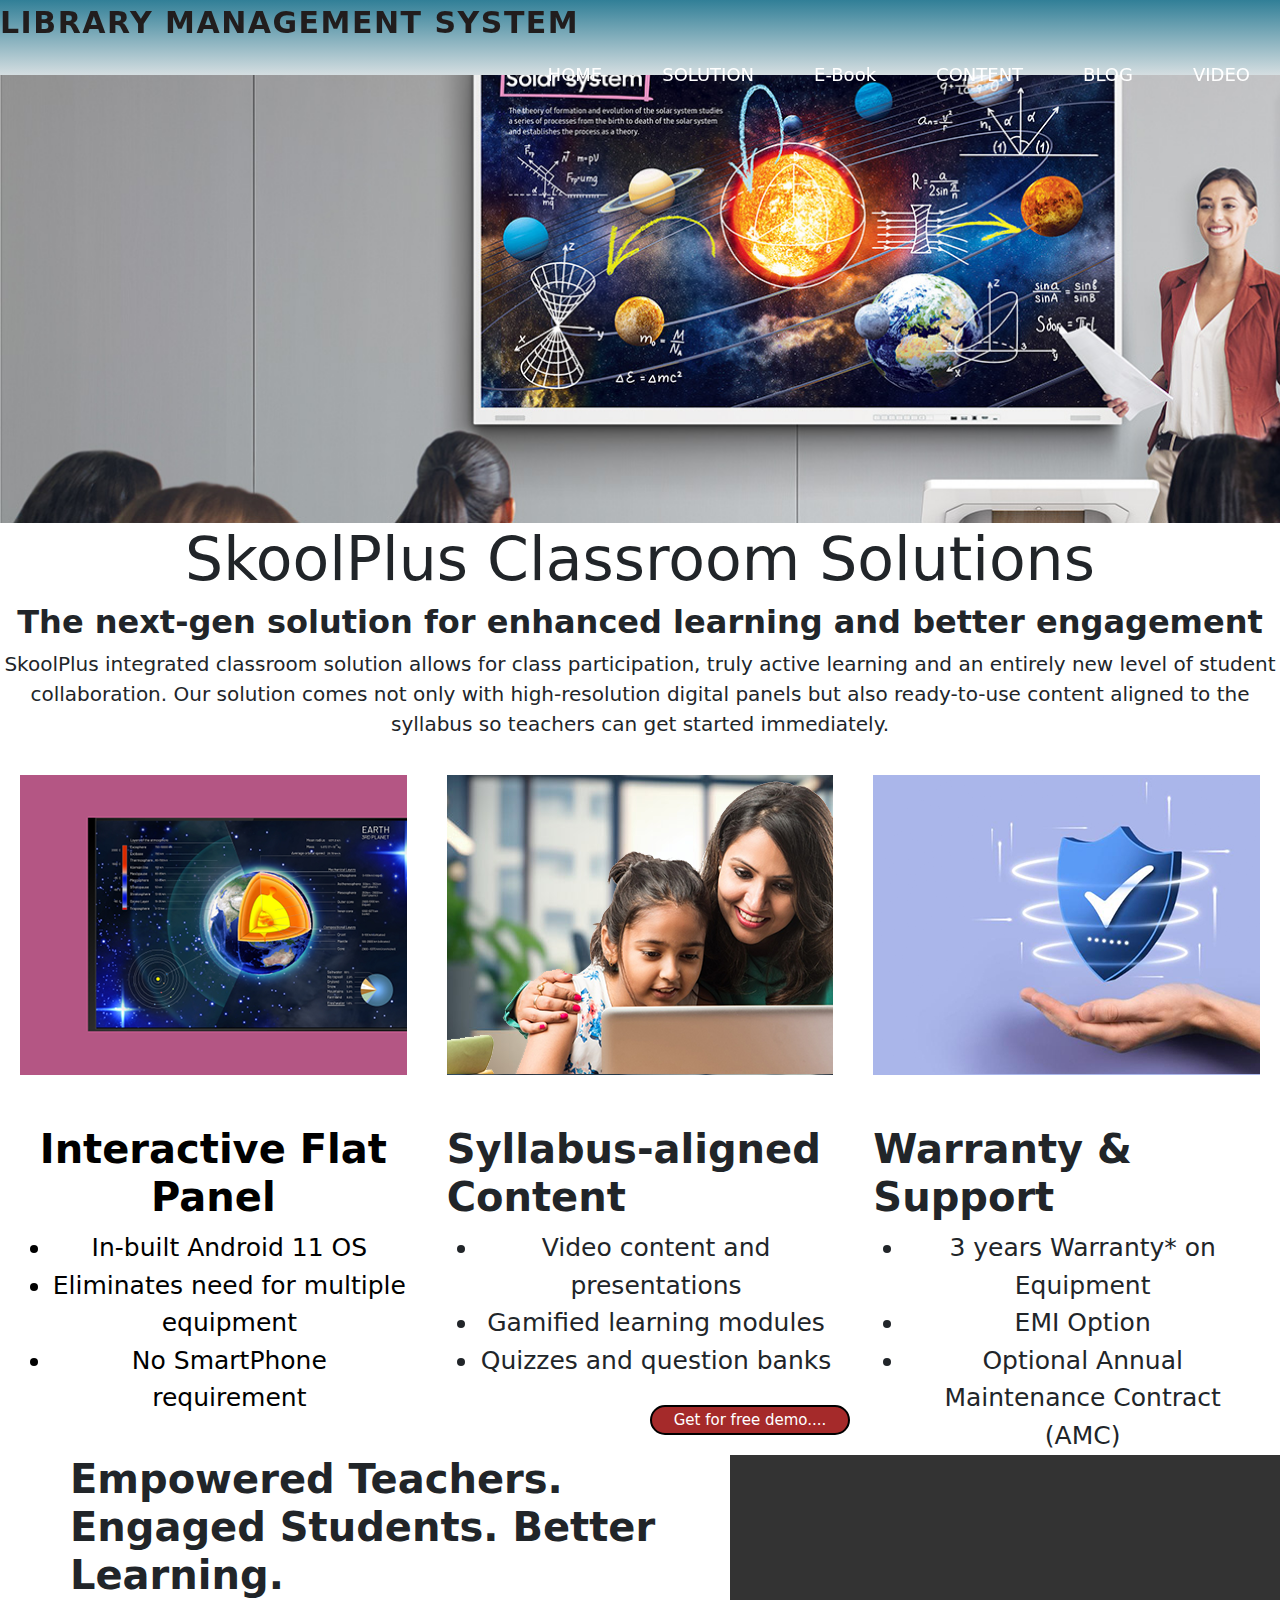
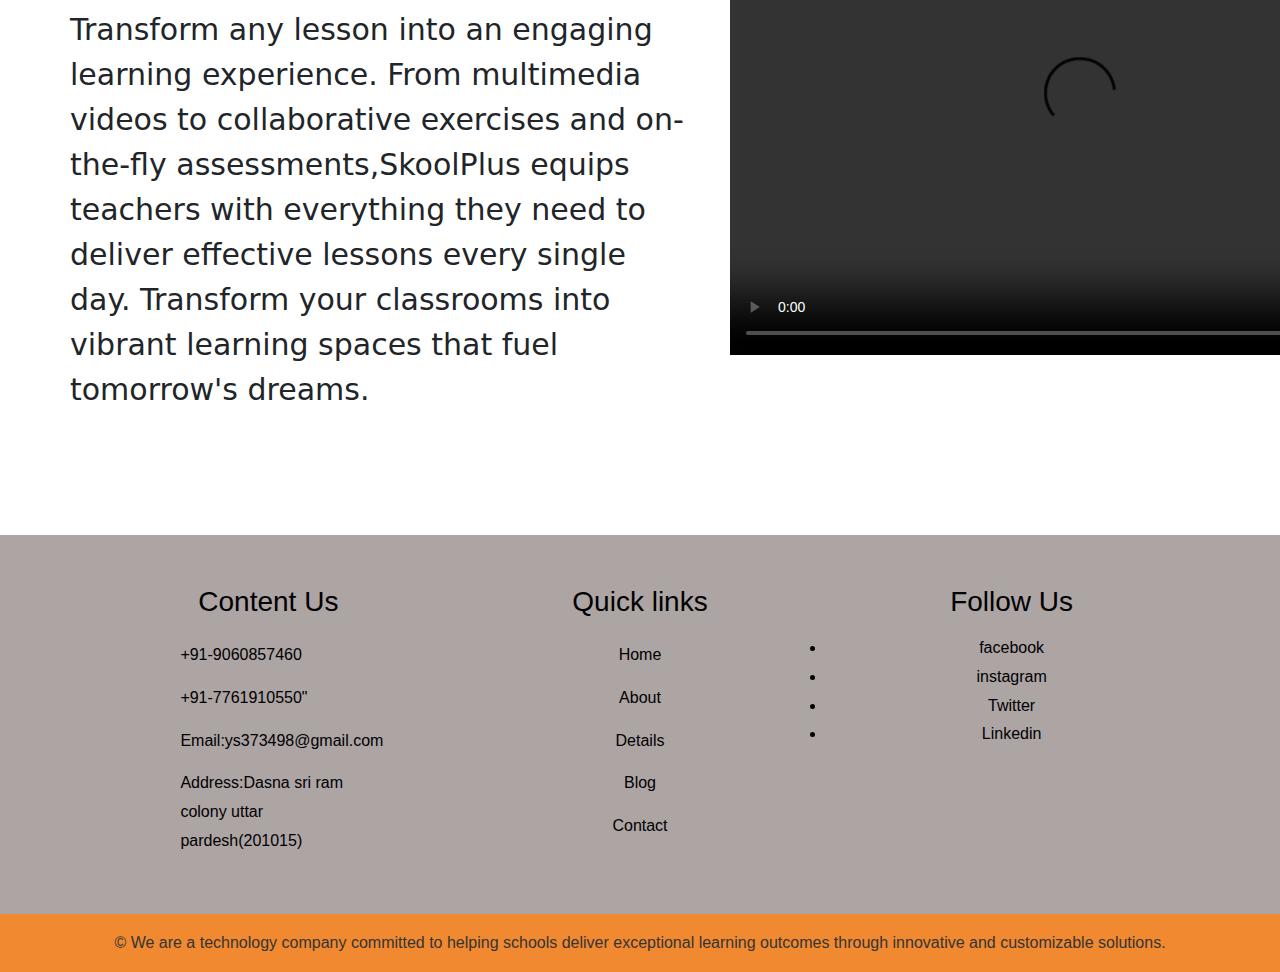
<file: solution.html>
<!DOCTYPE html>
<html lang="en">
<head>
    <meta charset="UTF-8">
    <meta name="viewport" content="width=device-width, initial-scale=1.0">
    <title>Solution</title>
    <link href="https://cdn.jsdelivr.net/npm/bootstrap@5.3.3/dist/css/bootstrap.min.css" rel="stylesheet" integrity="sha384-QWTKZyjpPEjISv5WaRU9OFeRpok6YctnYmDr5pNlyT2bRjXh0JMhjY6hW+ALEwIH" crossorigin="anonymous">
</head>
<body>
    <nav>
        <div class="logo"> 
            <p class="munna">LIBRARY MANAGEMENT SYSTEM</p>
        </div>
        <ul class="aa">
            <li><a href="home.html">HOME</a></li>
            <li><a href="solution.html">SOLUTION</a></li>
            <li><a href="E-book.html">E-Book</a></li>
            <li><a href="contact.html">CONTENT</a></li>
            <li><a href="blog.html">BLOG</a></li>
            <li><a href="VIDEO.HTML">VIDEO</a></li>
        </ul>
    </nav>
    <style>
        nav{
    width: 100%;
    height: 75px;
    padding-top: 0px 100px;
    position: fixed;
    background-image: linear-gradient(#317f97,#d5dee1);
    
}
.aa{
    display: flex;
    align-items: center;
    justify-content: center;
}
.munna{
 font-size: 30px;
 font-weight: bold;
 float:left;
 color: rgb(33, 29, 29);
 letter-spacing: 1.5px;
 cursor: pointer;
}
nav ul{
    float: right;
}                       
nav li{
    display: inline-block;
    list-style: none;
}
nav li a{
    font-size: 18px;
    padding: 0px 30px;
    color: white;
    text-decoration: none;
}
nav li a:hover{
    color: #ff8c69;
    transition: all 0.4s ease 0s;
}
    </style>
    <div class="main"></div>
    <style>
        body{
            margin: 0px;
            padding: 0PX;
        }
        .main{
            width: 100%;
            height: 523px;
            background-image: url(skool-plust-banner.jpg);
            background-size: cover;
        }
    </style>
    <h1 class="main-text">SkoolPlus Classroom Solutions</h1>
    <style>
        .main-text{
            text-align: center;
            font-size: 60px;
        }
    </style>
    <h2 class="main-text2"><b>The next-gen solution for enhanced learning and better engagement</b></h2>
    <style>
        .main-text2{
            text-align: center;
        }
    </style>
    <p class="paragraph">SkoolPlus integrated classroom solution allows for class participation, truly active learning and an entirely new level of student collaboration. Our solution comes not only with high-resolution digital panels but also ready-to-use content aligned to the syllabus so teachers can get started immediately.</p>
    <style>
        .paragraph{
            text-align: center;
            font-size: 20px;
        }
    </style>
    <div class="contaner">
        <div class="contanner1"></div>
        <div class="contanner2"></div>
        <div class="contanner3"></div>

    </div>
    <style>
        .contaner{
            width: 100%;
            height: 300px;
            display: flex;
        }
        .contanner1{
            width: 500px;
            height: 300px;
            background-color: brown;
            margin: 20px;
            background: url(HD-panel.png);
        }
        .contanner1:hover{
            width: 510px;
            height: 310px;
        }
        .contanner2{
            width: 500px;
            height: 300px;
            background-color: brown;
            margin: 20px;
            background: url(Syllabus-aligned.png);
        }
        .contanner2:hover{
            width: 510px;
            height: 310px;
        }
        .contanner3{
            width: 500px;
            height: 300px;
            background-color: brown;
            margin: 20px;
            background: url(warranty.png);
        }
        .contanner3:hover{
            width: 510px;
            height: 310px;
        }
    </style>
    <div class="text-contaner">
        <div class="text-contanner1">
            <h1 class="love"><b>Interactive Flat Panel</b></h1>
            <ul>
                <li>In-built Android 11 OS</li>
                <li>Eliminates need for multiple equipment</li>
                <li>No SmartPhone requirement</li>
            </ul>
        </div>
        <div class="text-contanner2">
            <h1><b>Syllabus-aligned Content</b></h1>
            <ul>
                <li>Video content and presentations</li>
                <li>Gamified learning modules</li>
                <li>Quizzes and question banks</li>
            </ul>
        </div>
        <div class="text-contanner3">
            <h1><b>Warranty & Support</b></h1>
            <ul>
                <li>3 years Warranty* on Equipment</li>
                <li>
                    EMI Option</li>
                <li>Optional Annual Maintenance Contract (AMC)</li>
            </ul>
        </div>

    </div>
    <style>
        .love{
            text-align: center;
        }
        .text-contaner{
            width: 100%;
            height: 300px;
            display: flex;
            margin-top: 50px;
            font-size: 25px;
        }
        .text-contanner1{
            width: 500px;
            height: 300px;
            margin: 20px;
            color: black; 
        }
        .text-contanner1:hover{
            width: 510px;
            height: 310px;
        }
        .text-contanner2{
            width: 500px;
            height: 300px;
            margin: 20px;
            font-size: 25px;
        }
        .text-contanner2:hover{
            width: 510px;
            height: 310px;
        }
        .text-contanner3{
            width: 500px;
            height: 300px;
            margin: 20px;
            font-size: 25px;
        }
        .text-contanner3:hover{
            width: 510px;
            height: 310px;
        }
    </style>
    <button class="button"> Get for free demo....</button>
    <style>
        .button{
            height: 30px;
            width: 200px;
            text-align: center;
            border: 2px solid black;
            border-radius: 15px;
            background-color: brown;
            margin-left: 650px;
            color: white;
            font-size: 15px;
        }
        .button:hover{
            height: 35px;
            width: 210px;
            background-color: aqua;
            color: black;
            transform: 12s;
        }
    </style>
    <div class="a">
    <div class="b">
        <h1><b>Empowered Teachers.
            Engaged Students.
            Better Learning.</b></h1>
            <p class="some">Transform any lesson into an engaging learning experience. From multimedia videos to collaborative exercises and on- the-fly assessments,SkoolPlus equips teachers with everything they need to deliver effective lessons every single day.

                Transform your classrooms into vibrant learning spaces that fuel tomorrow's dreams.</p>
    </div>
    <div class="c">
        <video width="700" height="500" controls autoplay> 
            <source src= 
"https://media.geeksforgeeks.org/wp-content/uploads/20190616234019/Canvas.move_.mp4" 
                    type="video/mp4"> 
            <source src= 
"https://media.geeksforgeeks.org/wp-content/uploads/20190616234019/Canvas.move_.ogg" 
                    type="video/ogg">
        </video>

    </div>
    </div>
    <style>
        .some{
            font-size: 30px;
        }
        .a{
            width: 1400px;
            height: 700px;
            display: flex;
            margin-left:50px ;
        }
        .b{
            height: 500px;
            width: 700px;
            margin: 20px;
        }
        .c{
            height: 500px;
            width: 700px;
            margin: 20px;
        }
    </style>
       <div class="what"></div>
                                                    
       <style>
           footer{
               margin: 0px;
               padding: 0px;
               font-family: Arial, Helvetica, sans-serif;
               font-size: 16px;
               color: black;
               background-color: rgba(160, 149, 149, 0.863);
               padding-top: 50px;
           }
           .container{
               width: 1140px;
               margin: auto;
               display: flex;
               justify-content: center;

           }
           .footer-content{
               width: 33.3%;
           }
           h3{
               font-size: 28px;
               margin-bottom: 15px;
               text-align: center;
           }
           .footer-content p{
               width: 190px;
               margin: auto;
               padding: 7px;

           }
           .footer-content ul{
               text-align: center;
           }
           .list{
               padding: 0px;
           }
           .list li{
               width: auto;
               text-align: center;
               list-style-type: none;
               padding: 7px;
               position: relative;
           }
           .list li::before{
               content:'';
               position: absolute;
               transform: translate(-50%,-50%);
               left:50%;
               top:100%;
               width: 0;
               height: 2px;
               background-color: #f18930;
               transition-duration: .5s;
           }
           .list li:hover::before{
               width: 70px;
           }
           
           a{
               text-decoration: none;
           }
           a:hover{
               color: #f18930;
           }
           .bottom-bar{
               background: #f18930;
               text-align: center;
               padding: 10px 0;
               margin-top:50px;
           }
           .bottom-bar p{
               color: #343434;
               margin: 0;
               font-size: 16px;
               padding: 7px;
           }
           .payal{
               color: black;
           }
       </style>
       <footer>
           <div class="container">
               <div class="footer-content">
                   <h3 style="color: black">Content Us</h3>
                    <p>+91-9060857460</p>
                   <p>+91-7761910550"</p>
                   <p>Email:ys373498@gmail.com</p>
                   <p>Address:Dasna sri ram colony uttar pardesh(201015)</p>
                   
               </div>
                   
               <div class="footer-content ">
                   <h3 class="payal">Quick links</h3>
                   <ul class="list">
                       <li>Home</li>
                       <li>About</li>
                       <li>Details</li>
                       <li>Blog</li>
                       <li>Contact</li>
                   </ul>
               </div>
               <div class="footer-content">
                   <h3>Follow Us</h3>
                   <li>facebook</li>
                   <li>instagram</li>
                   <li>Twitter</li>
                   <li>Linkedin</li>
                   
               </div>
           </div>
           <style>
               li{
                   text-align: center;
                   
               }
               .footer-content{
                   text-decoration: black;
                   line-height: 1.8;
                   transition-duration: .5s;  
                   
               }
           </style>
           <div class="bottom-bar">
               <p>&copy; We are a technology company committed to helping schools deliver exceptional learning outcomes through innovative and customizable solutions.</p>
           </div>
       </footer>

</body>
</html>
</file>
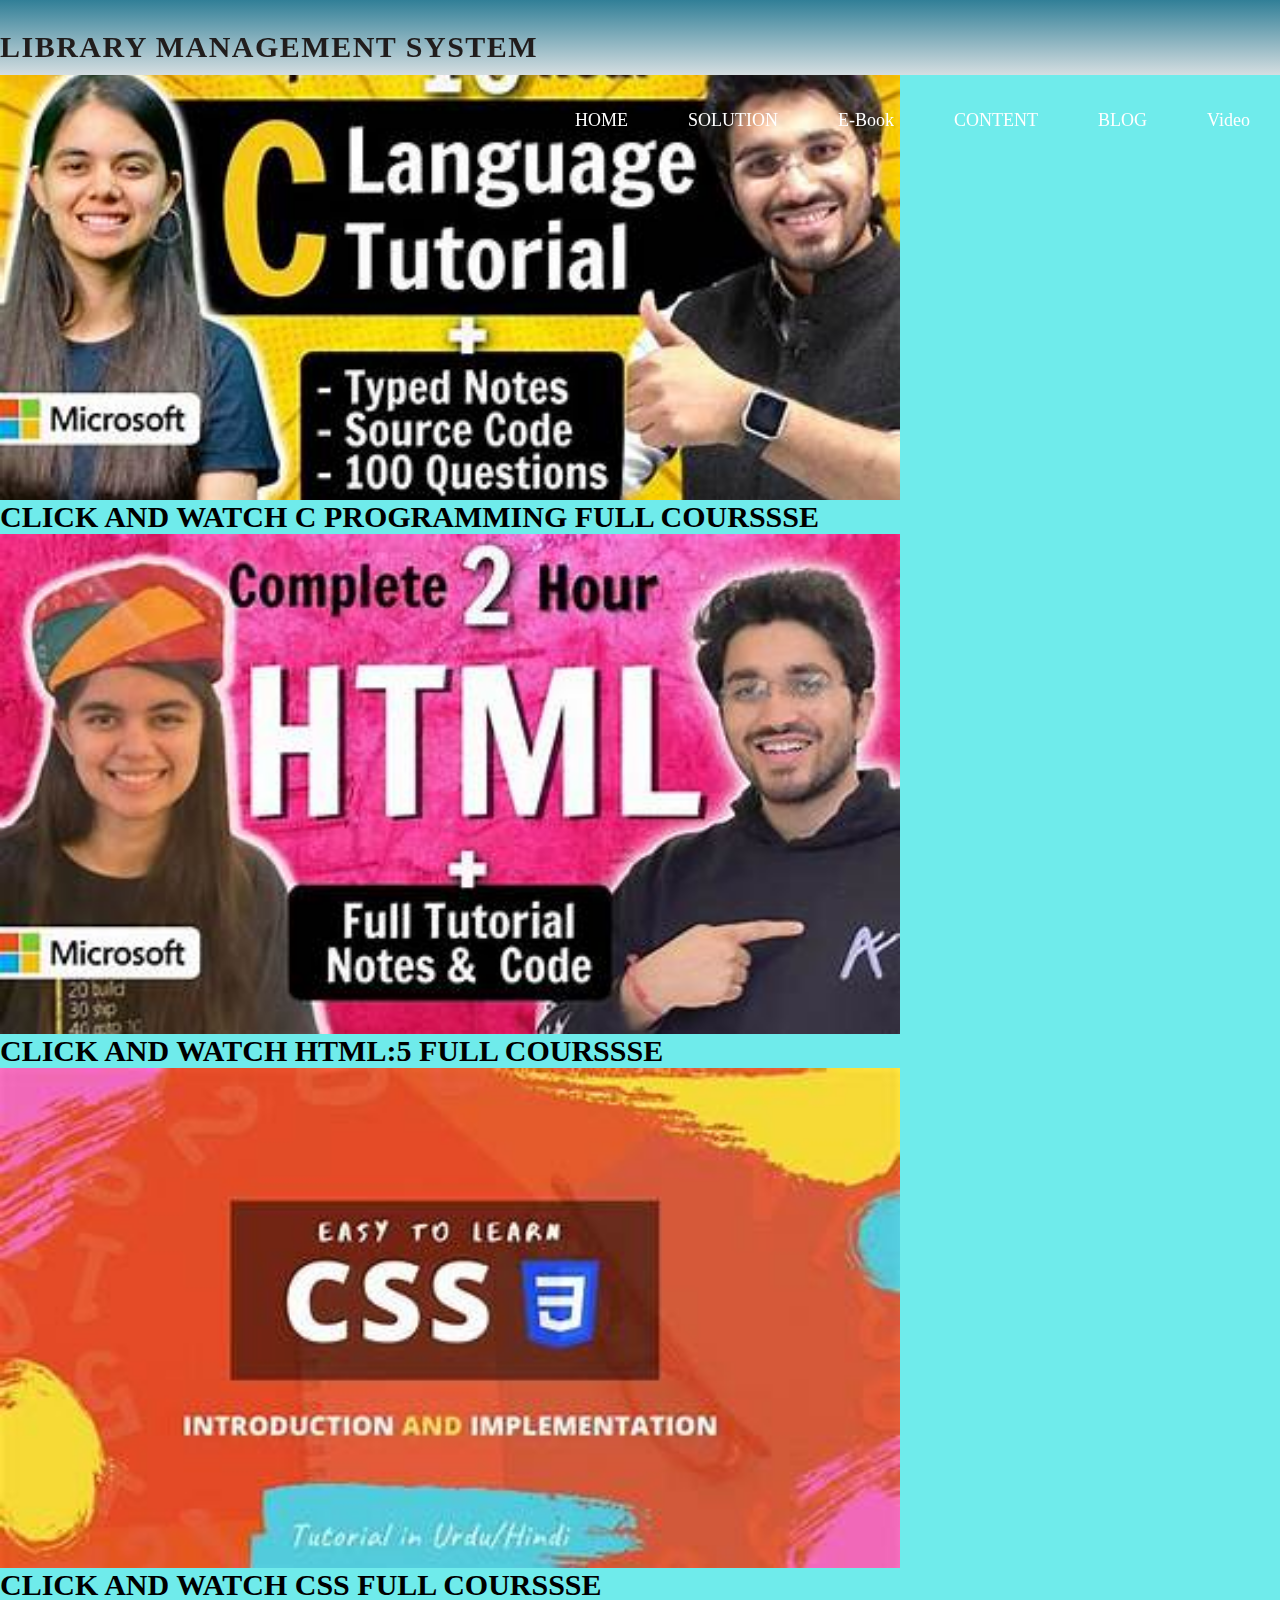
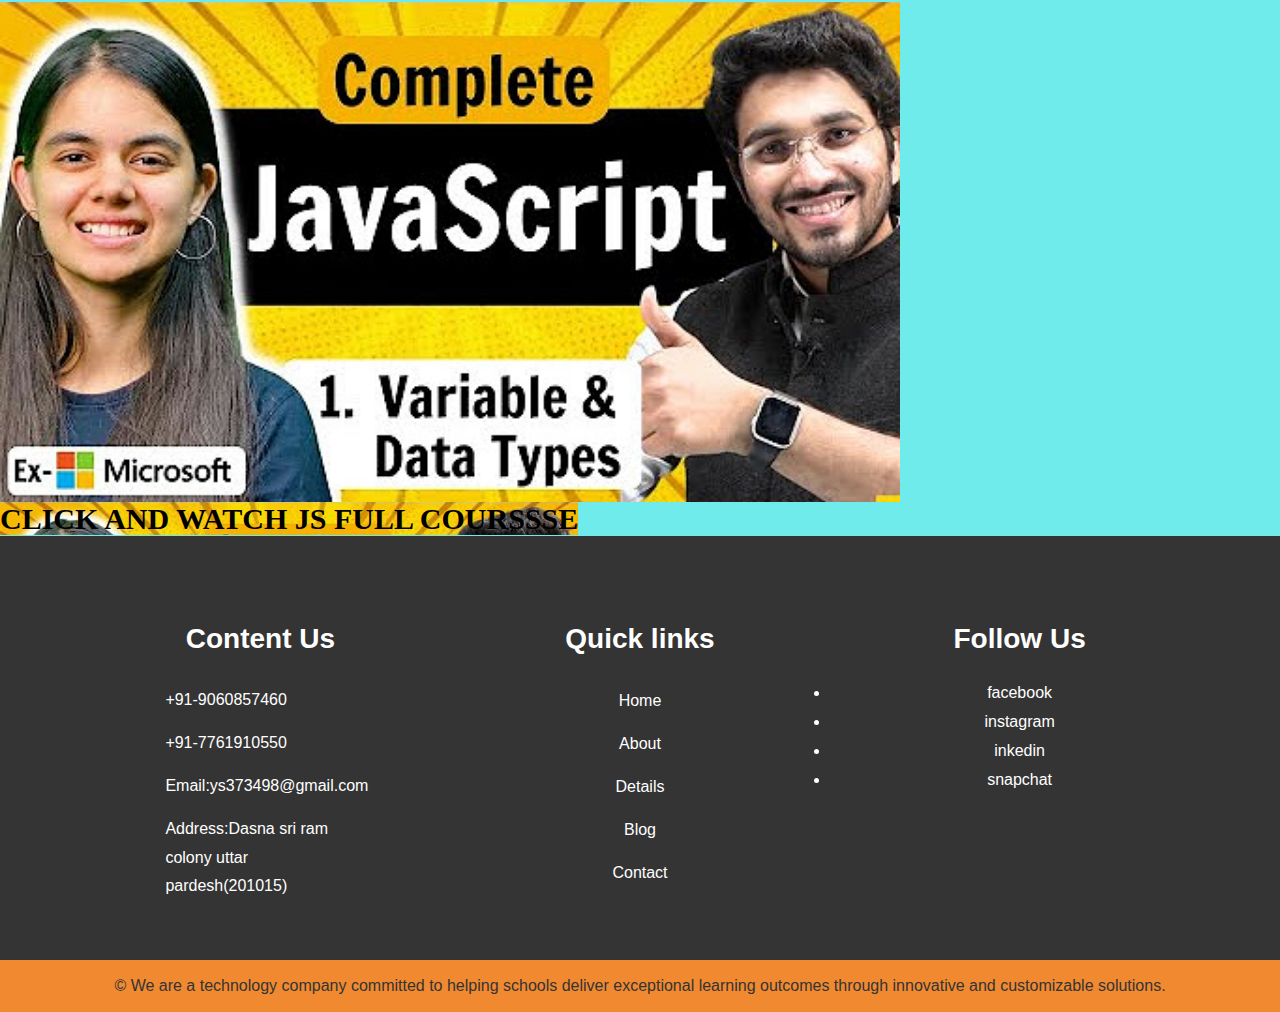
<file: VIDEO.HTML>
<!DOCTYPE html>
<html lang="en">
<head>
    <meta charset="UTF-8">
    <meta name="viewport" content="width=device-width, initial-scale=1.0">
    <title>ONLINE VIDEO CLASS</title>
</head>
<body>
    <nav>
        <div class="logo"> 
            <p class="munna">LIBRARY MANAGEMENT SYSTEM</p>
        </div>
        <ul class="aa">
            <li><a href="home.html">HOME</a></li>
            <li><a href="solution.html">SOLUTION</a></li>
            <li><a href="E-book.html">E-Book</a></li>
            <li><a href="contact.html">CONTENT</a></li>
            <li><a href="blog.html">BLOG</a></li>
            <li><a href="VIDEO.HTML">Video</a></li>
        </ul>
    </nav>
    <style>
        body{
            background-color: rgb(111, 235, 235);
            margin: 0PX;
            padding: 0PX;
        }
        nav{
    width: 100%;
    height: 75px;
    padding-top: 0px 100px;
    position: fixed;
    background-image: linear-gradient(#317f97,#d5dee1);
    
}
.aa{
    display: flex;
    align-items: center;
    justify-content: center;
}
.munna{
 font-size: 30px;
 font-weight: bold;
 float:left;
 color: rgb(33, 29, 29);
 letter-spacing: 1.5px;
 cursor: pointer;
}
nav ul{
    float: right;
}                       
nav li{
    display: inline-block;
    list-style: none;
}
nav li a{
    font-size: 18px;
    padding: 0px 30px;
    color: white;
    text-decoration: none;
}
nav li a:hover{
    color: #ff8c69;
    transition: all 0.4s ease 0s;
}
    </style>
    <div class="PROGRAMMING"></div>
    <style>
        .PROGRAMMING{
            height: 500PX;
            width: 900PX;
            background-image: url(C.jpeg);
            background-size: cover;
        }
    </style>
    <a class="C" href="https://youtu.be/irqbmMNs2Bo">CLICK AND WATCH C PROGRAMMING FULL COURSSSE</a>
    <style>
        .C{
            font-size: 30PX;
            font-weight: bold;
            text-decoration: none;
            color: black;
            
        }
    </style>
    <div class="HTML"></div>
    <STYle>
        .HTML{
            height: 500PX;
            width: 900PX;
            background-image: url(HTML.jpeg);
            background-size: cover;
        }
    </STYle>
     <a class="H" href="https://video.search.yahoo.com/search/video;_ylt=AwrOoSfGHg1n1eULq.JXNyoA;_ylu=Y29sbwNncTEEcG9zAzEEdnRpZAMEc2VjA3Nj?type=E210US885G0&p=apna+college+HTML+COURSE&fr=mcafee&turl=https%3A%2F%2Ftse2.mm.bing.net%2Fth%3Fid%3DOVP.syKCNN0eUsHhyWhe1YBzSQHgFo%26pid%3DApi%26w%3D296%26h%3D156%26c%3D7%26p%3D0&rurl=https%3A%2F%2Fwww.youtube.com%2Fwatch%3Fv%3DHcOc7P5BMi4&tit=HTML+Tutorial+for+Beginners+%7C+Complete+HTML+with+Notes+%26+Code&pos=01&vid=ef6c2cc13e8a2371d38376d88af29b39&sigr=6goLrB86TYZr&sigt=UIgBnnkLBxOc&sigi=KQmMYWnIKQCY">CLICK AND WATCH HTML:5 FULL COURSSSE</a>
     <style>
        .H{
            font-size: 30PX;
            font-weight: bold;
            text-decoration: none;
            color: black;
            
        }
    </style>
    <div class="CSS"></div>
    <style>
        .CSS{
            height: 500PX;
            width: 900PX;
            background-image: url(CSS.jpeg);
            background-size: cover;
        }
    </style>
     <a class="CS" href="https://video.search.yahoo.com/search/video;_ylt=AwrO7xkgIA1nR1sBU8dXNyoA;_ylu=Y29sbwNncTEEcG9zAzEEdnRpZAMEc2VjA3Nj?type=E210US885G0&p=apna+college+CSS+COURSE&fr=mcafee&turl=https%3A%2F%2Ftse3.mm.bing.net%2Fth%3Fid%3DOVP.BEonWVP1Lt2lDtamiyeiVQHgFo%26pid%3DApi%26w%3D296%26h%3D156%26c%3D7%26p%3D0&rurl=https%3A%2F%2Fwww.youtube.com%2Fwatch%3Fv%3DESnrn1kAD4E&tit=CSS+Tutorial+for+Beginners+%7C+Complete+CSS+with+Project%2C+Notes+%26+Code&pos=01&vid=a4c40201b821ac54587e32542bf730ac&sigr=lHTKAssgzS6f&sigt=XhgUd_TmxdIl&sigi=rKAiQW4ogzqF">CLICK AND WATCH CSS FULL COURSSSE</a>
     <STYle>
     .CS{
        font-size: 30PX;
        font-weight: bold;
        text-decoration: none;
        color: black;
        
    }
</style>
<div class="JS"></div>
    <style>
        .JS{
            height: 500PX;
            width: 900PX;
            background-image: url(JS.jpg);
            background-size: cover;
        }
    </style>
     <a class="JS" href="https://video.search.yahoo.com/search/video;_ylt=Awr937oWIg1nmuUSjpRXNyoA;_ylu=Y29sbwNncTEEcG9zAzEEdnRpZAMEc2VjA3Nj?type=E210US885G0&p=apna+college+JS+COURSE&fr=mcafee&turl=https%3A%2F%2Ftse2.mm.bing.net%2Fth%3Fid%3DOVP.rVImHF5eUmvvGzAmn9g1kwHgFo%26pid%3DApi%26w%3D296%26h%3D156%26c%3D7%26p%3D0&rurl=https%3A%2F%2Fwww.youtube.com%2Fwatch%3Fv%3DVlPiVmYuoqw&tit=JavaScript+Tutorial+%282024%29+for+Beginners+to+Pro+%28with+Notes%2C+Projects+%26+Practice+Questions%29&pos=11&vid=879da4e21b38baf569163f7720ef304f&sigr=H4Ltw6jx6sp0&sigt=buJcljQ9QW9S&sigi=dn.obcTPscQJ">CLICK AND WATCH JS FULL COURSSSE</a>
     <STYle>
        .JS{
           font-size: 30PX;
           font-weight: bold;
           text-decoration: none;
           color: black;
       }
   </style>
   <div class="what"></div>
                                                    
   <style>
       footer{
           margin: 0px;
           padding: 0px;
           font-family: Arial, Helvetica, sans-serif;
           font-size: 16px;
           color: white;
           background-color: #343434;
           padding-top: 50px;
       }
       .container{
           width: 1140px;
           margin: auto;
           display: flex;
           justify-content: center;

       }
       .footer-content{
           width: 33.3%;
       }
       h3{
           font-size: 28px;
           margin-bottom: 15px;
           text-align: center;
       }
       .footer-content p{
           width: 190px;
           margin: auto;
           padding: 7px;

       }
       .footer-content ul{
           text-align: center;
       }
       .list{
           padding: 0px;
       }
       .list li{
           width: auto;
           text-align: center;
           list-style-type: none;
           padding: 7px;
           position: relative;
       }
       .list li::before{
           content:'';
           position: absolute;
           transform: translate(-50%,-50%);
           left:50%;
           top:100%;
           width: 0;
           height: 2px;
           background-color: #f18930;
           transition-duration: .5s;
       }
       .list li:hover::before{
           width: 70px;
       }
       
       a{
           text-decoration: none;
       }
       a:hover{
           color: #f18930;
       }
       .bottom-bar{
           background: #f18930;
           text-align: center;
           padding: 10px 0;
           margin-top:50px;
       }
       .bottom-bar p{
           color: #343434;
           margin: 0;
           font-size: 16px;
           padding: 7px;
       }
       .payal{
           color: white;
       }
   </style>
   <footer>
       <div class="container">
           <div class="footer-content">
               <h3>Content Us</h3>
               <p>+91-9060857460</p>
               <p>+91-7761910550</p>
               <p>Email:ys373498@gmail.com</p>
               <p>Address:Dasna sri ram colony uttar pardesh(201015)</p>
           </div>
           <div class="footer-content ">
               <h3 class="payal">Quick links</h3>
               <ul class="list">
                   <li>Home</li>
                   <li>About</li>
                   <li>Details</li>
                   <li>Blog</li>
                   <li>Contact</li>
               </ul>
           </div>
           <div class="footer-content">
               <h3>Follow Us</h3>
               <li>facebook</li>
               <li>instagram</li>
               <li>inkedin</li>
               <li>snapchat</li>
           </div>
       </div>
       <style>
            li{
               text-align: center;
                             }
            .footer-content{
             text-decoration: black;
                 line-height: 1.8;
                transition-duration: .5s;  
           }
       </style>
       <div class="bottom-bar">
           <p>&copy; We are a technology company committed to helping schools deliver exceptional learning outcomes through innovative and customizable solutions.</p>
       </div>
   </footer>
</body>
</html>
</file>
<file: style.css>
body{
    background-color: rgb(111, 235, 235);
    margin: 0PX;
    padding: 0PX;
    box-sizing: border-box;
}
nav{
    width: 100%;
    height: 75px;
    padding-top: 0px 100px;
    position: fixed;
    background-image: linear-gradient(#317f97,#d5dee1);
    
}
.aa{
    display: flex;
    align-items: center;
    justify-content: center;
}
.munna{
 font-size: 30px;
 font-weight: bold;
 float:left;
 color: rgb(33, 29, 29);
 letter-spacing: 1.5px;
 cursor: pointer;
}
nav ul{
    float: right;
}                       
nav li{
    display: inline-block;
    list-style: none;
}
nav li a{
    font-size: 18px;
    padding: 0px 30px;
    color: white;
    text-decoration: none;
}
nav li a:hover{
    color: #ff8c69;
    transition: all 0.4s ease 0s;
}
.yuvi{
    height: 589px;
    width: 1500px;
    margin-left: 10px;
    background-color: black;
    background-image: url(library-management-bnr.jpg);
    background-size: cover;
    
}
.yuvraj{
    height: 800px;
    width: 1300px;
    background-image: url(WHAT-IS-THE-PURPOSE-OF-A-LIBRARY-MANAGEMENT-SYSTEM-min.png);
    background-size: cover;
}
.shashi{
    height: 800px;
    width: 800px;
    background-image: url(HOW-DO-YOU-DESIGN-A-LIBRARY-MANAGEMENT-SYSTEM-min-768x768.png);
}
.manish{
    height: 1000px;
    width: 1000px;
    background-image: url(WHAT-SYSTEM-DOES-A-LIBRARY-USE-min.png);
}
.shubham{
    height: 700px;
    width: 1000px;
    background-image: url(HOW-DO-YOU-MANAGE-A-LIBRARY-min.png);
}
.rakesh{
    height: 500px;
    width: 1200px;
    background-image:url(THE-MAIN-CLASSES-OF-OUR-LIBRARY-MANAGEMENT-min.png);
}
.priya{
    color: rgb(124, 7, 233);
}
.abhi{
    color: brown;
}
.nandu{
    color: blue;
}
.manu{
    color: brown;
}
.babu{
    color: blue;
}
.tum{
    height: 600px;
    width: 1150px;
    background-image: url(tu.png)
}
.ham{
    color: brown;
}
.nahi{
    color: blueviolet;
}
.aap{
    color: burlywood;
}
.beauty{
    color: chocolate;
}
.ravi{
    color: white;
}
.rajput{
    height: 550px;
    width: 1050px;
    background-image: url(BEST-LIBRARY-AUTOMATION-SOFTWARE-min.png);
}
.rohan{
    color: brown;
}
.rajnish{
    color: blue;
}
.vivek{
    color: rgb(72, 3, 72);
}
.binit{
    font-size: 30px;
    font-weight: bold;
}
.rishu{
    height: 500px;
    width: 1400px;
    background-image: url(WHY-CONSIDER-SKOOLBEEP-THE-BEST-SCHOOL-LIBRARY-AUTOMATION-SOFTWARE-min.png);
}
.title{
    font-weight: bolder;
    font-style: inherit;

}
.img-div{
    height: 670px;
    width: 730px;
    background-image: url(FEATURES-OF-LIBRARY-MANAGEMENT-SYSTEM-SOFTWARE-min-768x673.png);
}
.rahul{
    height: 510px;
    width: 710px;
    background-image: url(WHY-SHOULD-LIBRAIRES-INVEST-IN-LIBRARY-MANAGEMENT-SYSTEM-SOFTWARE-min-768x527.png);
}.this{
    width: 760px;
    height: 440px;
    background-image: url(THE-LATEST-TRENDS-AND-STRATEGIES-USED-IN-LIBRARY-AUTOMATION-SYSTEMS-min-768x438.png);
}
.what{
    width: 100%;
    height: 500px;
    background-image: url(WHAT-ARE-THE-POINTS-TO-BE-CONSIDERED-WHEN-INVESTING-IN-LIBRARY-AUTOMATION-SOFTWARE-min.png);
}.last{
    text-align: center;
}
</file>
<file: style3.css>
body{
    margin: 0px;
    padding: 0px;
    box-sizing: border-box;
    background-color: #ffffff6e;
}
nav{
    width: 100%;
    height: 75px;
    padding-top: 0px 100px;
    position: fixed;
    background-image: linear-gradient(#317f97,#d5dee1);
    
}
.aa{
    display: flex;
    align-items: center;
    justify-content: center;
}
.munna{
 font-size: 30px;
 font-weight: bold;
 float:left;
 color: rgb(33, 29, 29);
 letter-spacing: 1.5px;
 cursor: pointer;
}
nav ul{
    float: right;
}                       
nav li{
    display: inline-block;
    list-style: none;
}
nav li a{
    font-size: 18px;
    padding: 0px 30px;
    color: white;
    text-decoration: none;
}
nav li a:hover{
    color: #ff8c69;
    transition: all 0.4s ease 0s;
}
.heel{
    width: 100%;
    height: 80vh;
    background-image: url(sunder.jpg);
    background-size: cover;
}
.heel:hover{
    height: 82vh;
}
.MID-TEXT{
    text-align: center;
    color: black;
}
.main-blog{
    margin: 0px;
    padding-top: 30vh;
    font-size: 40px;
    font-family: system-ui, -apple-system, BlinkMacSystemFont, 'Segoe UI', Roboto, Oxygen, Ubuntu, Cantarell, 'Open Sans', 'Helvetica Neue', sans-serif;
}
.main-blog2{
    padding-top: 0.001vh;
    font-size: 20px;
    font-family: system-ui, -apple-system, BlinkMacSystemFont, 'Segoe UI', Roboto, Oxygen, Ubuntu, Cantarell, 'Open Sans', 'Helvetica Neue', sans-serif;
}
    .PACKING{
        width: 1000px;
        height: 850px;
        margin-top: 30px;
        margin-left: 180px;
        
    }
    .PACKING-TEXT{
        width: 1000px;
        height: 530px;
        background-image: url(libe.jpg);
        background-size: cover;
    }
    .PACKING-TEXT:hover{
        width: 1020px;
        height: 550px;
    }
    .main{
        text-align: center;
        font-family: system-ui, -apple-system, BlinkMacSystemFont, 'Segoe UI', Roboto, Oxygen, Ubuntu, Cantarell, 'Open Sans', 'Helvetica Neue', sans-serif;
    
    }
    .text-about{
        font-size: 20px;
        font-family: system-ui, -apple-system, BlinkMacSystemFont, 'Segoe UI', Roboto, Oxygen, Ubuntu, Cantarell, 'Open Sans', 'Helvetica Neue', sans-serif;
    
    }
    
    .costa{
        width: 1000px;
        height: 850px;
        margin-top: 30px;
        margin-left: 180px;
    }
    .costa-TEXT{
        width: 980px;
        height: 440px;
        background-image: url(online.jpg);
        
    }
    .costa-TEXT:hover{
        width: 1000px;
        height: 460px;
    }
    .main1{
        text-align: center;
        font-family: system-ui, -apple-system, BlinkMacSystemFont, 'Segoe UI', Roboto, Oxygen, Ubuntu, Cantarell, 'Open Sans', 'Helvetica Neue', sans-serif;
    
    }
    .text-about1{
        font-size: 20px;
        font-family: system-ui, -apple-system, BlinkMacSystemFont, 'Segoe UI', Roboto, Oxygen, Ubuntu, Cantarell, 'Open Sans', 'Helvetica Neue', sans-serif;
    
    }
    .costa-bold{
        font-size: 20px;
        font-family: system-ui, -apple-system, BlinkMacSystemFont, 'Segoe UI', Roboto, Oxygen, Ubuntu, Cantarell, 'Open Sans', 'Helvetica Neue', sans-serif;
    
    }
    .text-about2{
        font-size: 20px;
        font-family: system-ui, -apple-system, BlinkMacSystemFont, 'Segoe UI', Roboto, Oxygen, Ubuntu, Cantarell, 'Open Sans', 'Helvetica Neue', sans-serif;
    
    }
    .div3{
        width: 1000px;
        height: 850px;
        margin-top: 30px;
        margin-left: 180px;
    }
    .heading-3{
        width: 1000px;
        height: 530px;
        background-image: url(private-library-in-india-2-8025.jpg);
        background-size: cover;
    }
    .heading-3:hover{
        width: 1020px;
        height: 550px;
    }
    .alaska{
        text-align: center;
        font-family: system-ui, -apple-system, BlinkMacSystemFont, 'Segoe UI', Roboto, Oxygen, Ubuntu, Cantarell, 'Open Sans', 'Helvetica Neue', sans-serif;
    
    }
    .about-3{
        font-size: 20px;
        font-family: system-ui, -apple-system, BlinkMacSystemFont, 'Segoe UI', Roboto, Oxygen, Ubuntu, Cantarell, 'Open Sans', 'Helvetica Neue', sans-serif;
    
    }
    .div4{
        width: 1000px;
        height: 850px;
        margin-top: 30px;
        margin-left: 180px;
    }
    .heading-4{
        width: 1000px;
        height: 530px;
        background-image: url(sunder\ lib.jpg);
        background-size: cover;
    }
    .heading-4:hover{
        width: 1020px;
        height: 550px;
    }
    .should{
        text-align: center;
        font-family: system-ui, -apple-system, BlinkMacSystemFont, 'Segoe UI', Roboto, Oxygen, Ubuntu, Cantarell, 'Open Sans', 'Helvetica Neue', sans-serif;
    
    }
    .about-4{
        font-size: 20px;
        font-family: system-ui, -apple-system, BlinkMacSystemFont, 'Segoe UI', Roboto, Oxygen, Ubuntu, Cantarell, 'Open Sans', 'Helvetica Neue', sans-serif;
    }
    
    .div5{
        width: 1000px;
        height: 850px;
        margin-top: 30px;
        margin-left: 180px;
    }
    .heading-5{
        width: 1000px;
        height: 530px;
        background-image: url(1616480903Library\ 3.webp);
        background-size: cover;
    }
    .heading-5:hover{
        width: 1020px;
        height: 550px;
    }
    .earth{
        text-align: center;
        font-family: system-ui, -apple-system, BlinkMacSystemFont, 'Segoe UI', Roboto, Oxygen, Ubuntu, Cantarell, 'Open Sans', 'Helvetica Neue', sans-serif;
    
    }
    .about-5{
        font-size: 20px;
        font-family: system-ui, -apple-system, BlinkMacSystemFont, 'Segoe UI', Roboto, Oxygen, Ubuntu, Cantarell, 'Open Sans', 'Helvetica Neue', sans-serif;
    }
    
    .div6{
        width: 1000px;
        height: 850px;
        margin-top: 30px;
        margin-left: 180px;
    }
    .heading-6{
        width: 1000px;
        height: 530px;
        background-image: url(yuvir.webp);
        background-size: cover;
    }
    .heading-6:hover{
        width: 1020px;
        height: 550px;
    }
    .stay{
        text-align: center;
        font-family: system-ui, -apple-system, BlinkMacSystemFont, 'Segoe UI', Roboto, Oxygen, Ubuntu, Cantarell, 'Open Sans', 'Helvetica Neue', sans-serif;
    
    }
    .about-6{
        font-size: 20px;
        font-family: system-ui, -apple-system, BlinkMacSystemFont, 'Segoe UI', Roboto, Oxygen, Ubuntu, Cantarell, 'Open Sans', 'Helvetica Neue', sans-serif;
    }
</file>
<file: style2.css>
nav{
    width: 100%;
    height: 75px;
    padding-top: 0px 100px; 
    background-image: linear-gradient(#317f97,#d5dee1);
    
}
.aa{
    display: flex;
    align-items: center;
    justify-content: center;
}
.munna{
 font-size: 30px;
 font-weight: bold;
 float:left;
 color: rgb(33, 29, 29);
 letter-spacing: 1.5px;
 cursor: pointer;
}
nav ul{
    float: right;
}                       
nav li{
    display: inline-block;
    list-style: none;
}
nav li a{
    font-size: 18px;
    padding: 0px 30px;
    color: white;
    text-decoration: none;
}
nav li a:hover{
    color: #ff8c69;
    transition: all 0.4s ease 0s;
}
.main{
    width: 100%;
    height: 500px;
    background: url(https://www.skoolbeep.com/new/images/contact/contact-banner.jpg);
}
.contact{
    text-align: center;
    font-size: 50px;
}
.text{
    font-size: 30px;
}
.name{
    height: 30px;
    width: 500px;
    border: 2px solid black;
    border-radius: 13px;
}
.college{
    height: 30px;
    width: 500px;
    border: 2px solid black;
    border-radius: 13px;
}
.location{
    height: 30px;
    width: 500px;
    border: 2px solid black;
    border-radius: 13px;
}
.email{
    
    height: 30px;
    width: 500px;
    border: 2px solid black;
    border-radius: 13px;
}
.button{
    height: 30px;
    width: 150px;
    background-color: rgb(10, 10, 82);
    color: white;
    border: 3px solid black;
    border-radius: 15px;
    margin-left: 200px;
    margin-top: 10px;
}
.button:hover{
 background-color: #ff8c69;
 columns: black;
 height: 32px;
 width: 153px;
}
</file>
